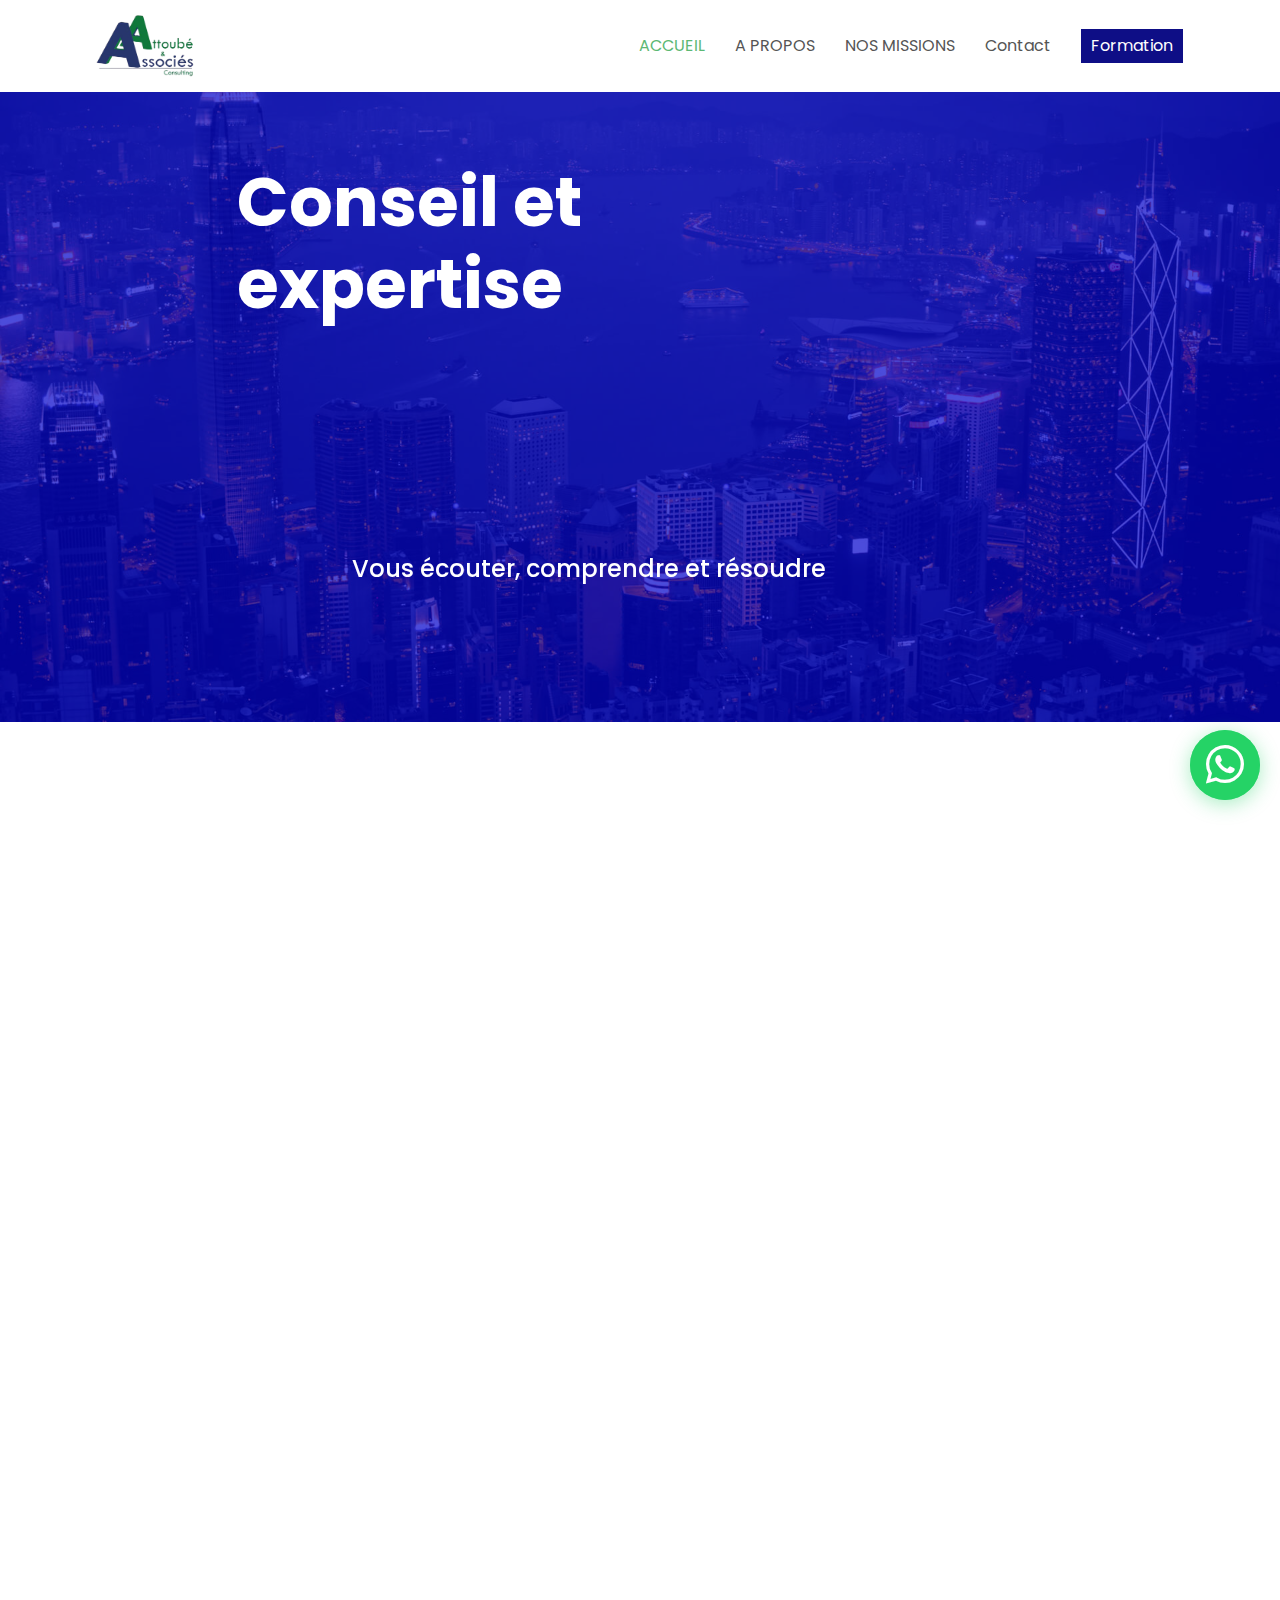
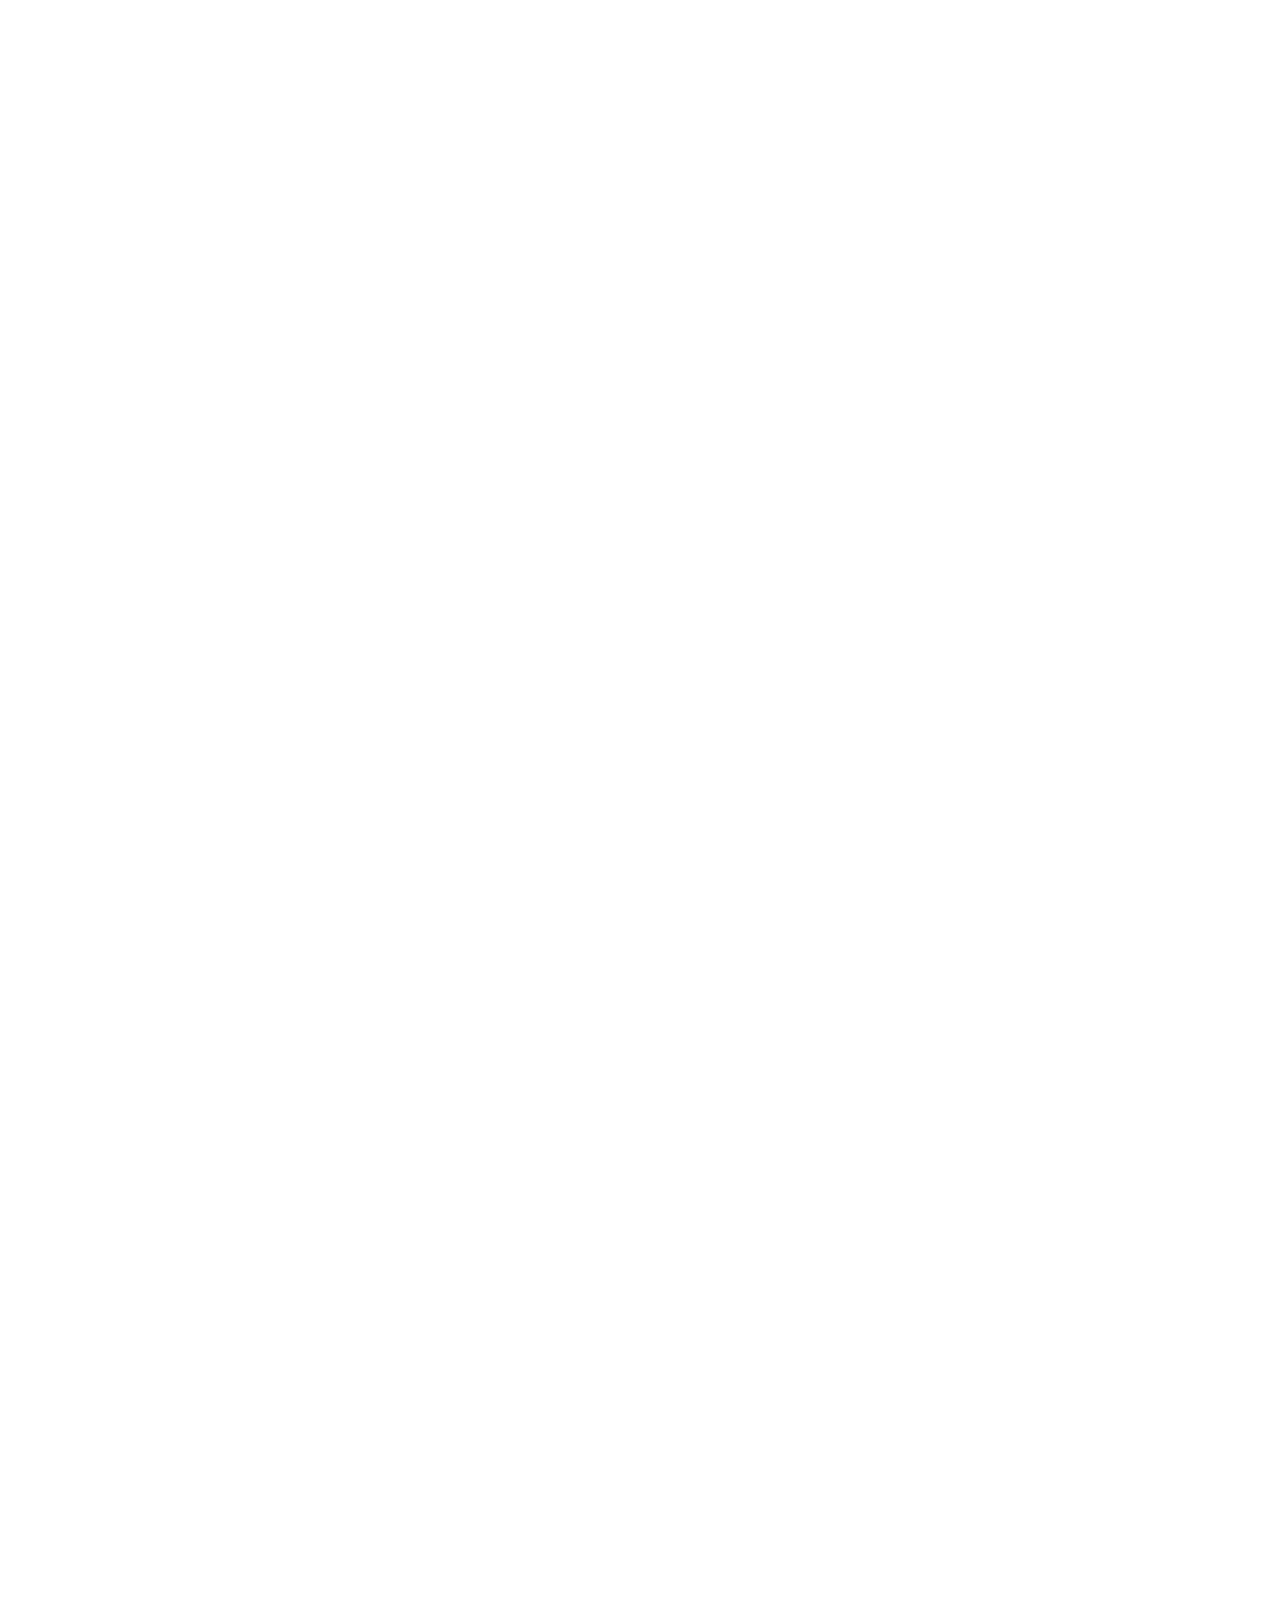
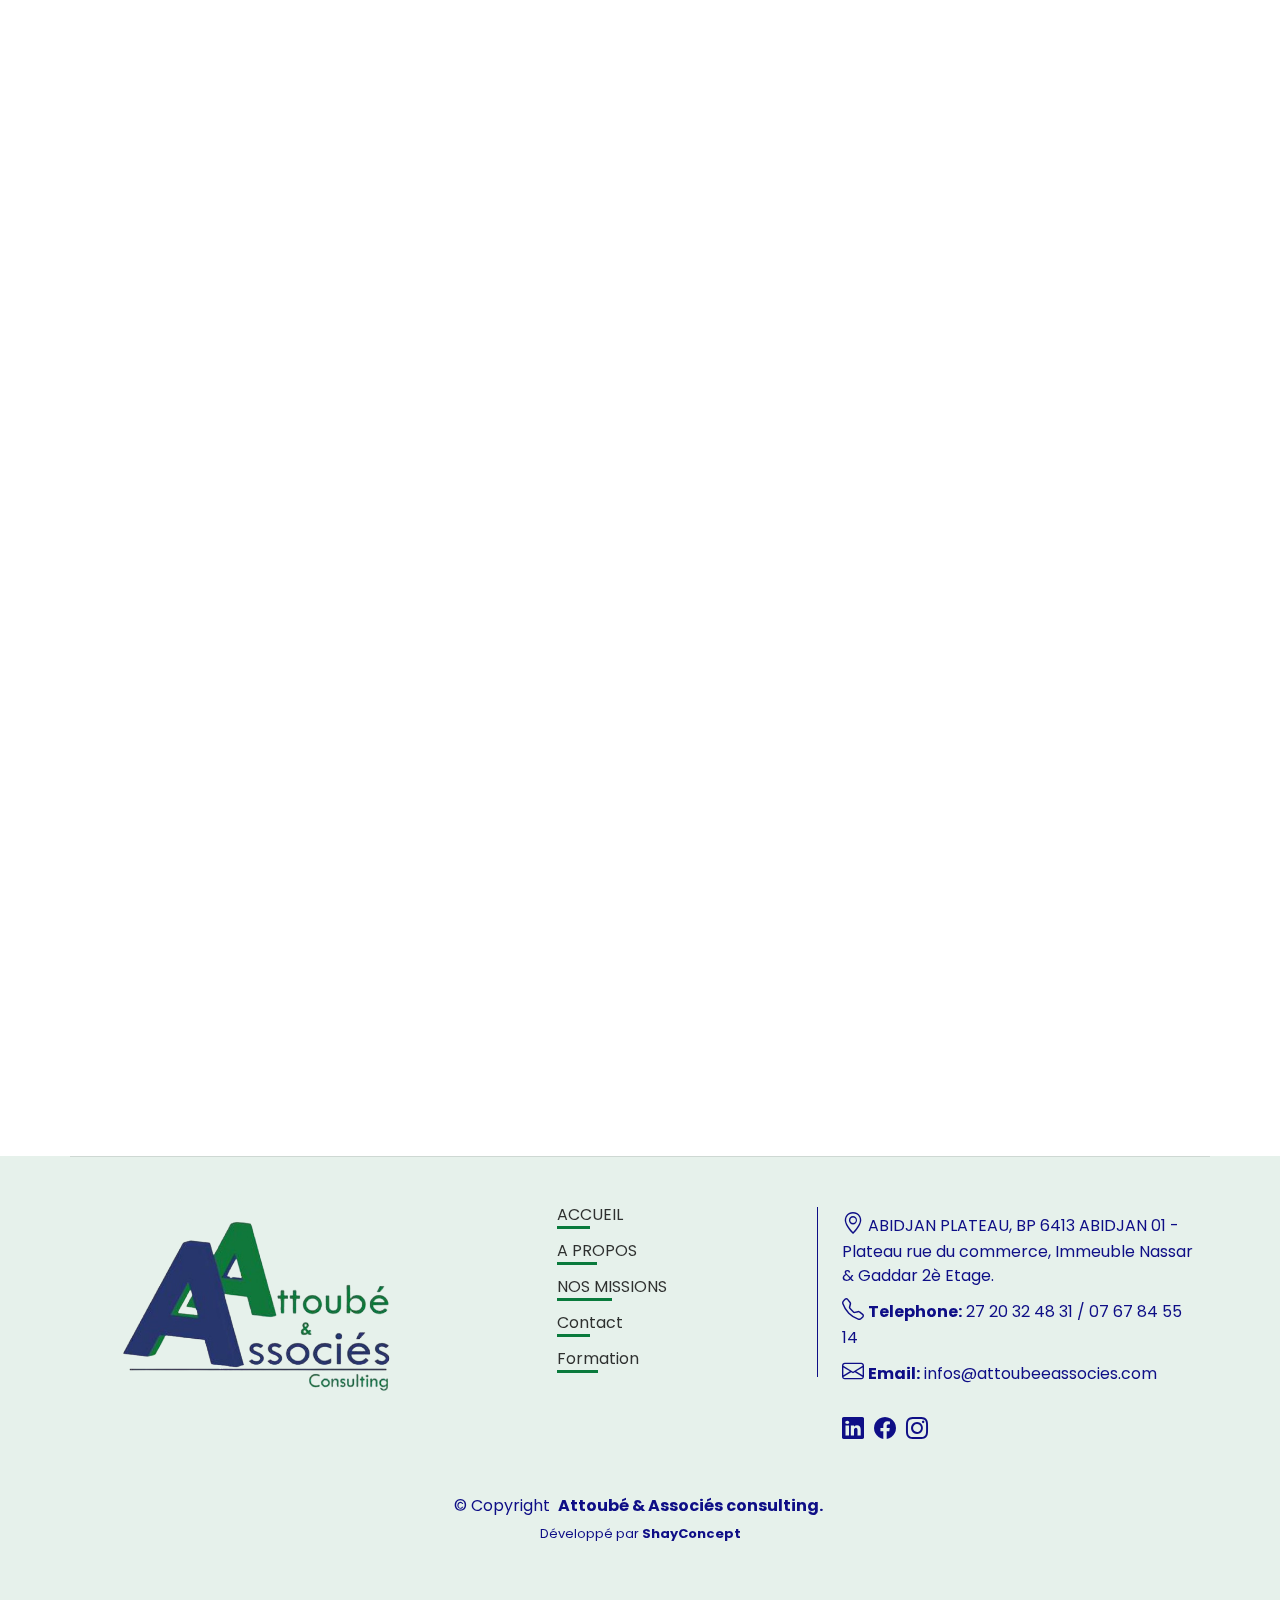
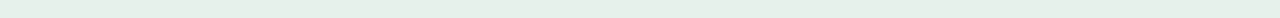
<file: index.html>
<!DOCTYPE html>
<html lang="en">

<head>
  <meta charset="utf-8">
  <meta content="width=device-width, initial-scale=1.0" name="viewport">
  <title>Index - Green Bootstrap Template</title>
  <meta name="description" content="">
  <meta name="keywords" content="">

  <!-- Favicons -->
  <link href="assets/img/favicon.png" rel="icon">
  <link href="assets/img/apple-touch-icon.png" rel="apple-touch-icon">

  <!-- Fonts -->
  <link href="https://fonts.googleapis.com" rel="preconnect">
  <link href="https://fonts.gstatic.com" rel="preconnect" crossorigin>
  <link href="https://fonts.googleapis.com/css2?family=Roboto:ital,wght@0,100;0,300;0,400;0,500;0,700;0,900;1,100;1,300;1,400;1,500;1,700;1,900&family=Poppins:ital,wght@0,100;0,200;0,300;0,400;0,500;0,600;0,700;0,800;0,900;1,100;1,200;1,300;1,400;1,500;1,600;1,700;1,800;1,900&family=Raleway:ital,wght@0,100;0,200;0,300;0,400;0,500;0,600;0,700;0,800;0,900;1,100;1,200;1,300;1,400;1,500;1,600;1,700;1,800;1,900&display=swap" rel="stylesheet">

  <!-- Vendor CSS Files -->
  <link href="assets/vendor/bootstrap/css/bootstrap.min.css" rel="stylesheet">
  <link href="assets/vendor/bootstrap-icons/bootstrap-icons.css" rel="stylesheet">
  <link href="assets/vendor/aos/aos.css" rel="stylesheet">
  <link href="assets/vendor/glightbox/css/glightbox.min.css" rel="stylesheet">
  <link href="assets/vendor/swiper/swiper-bundle.min.css" rel="stylesheet">

  <!-- Main CSS File -->
  <link href="assets/css/main1.css" rel="stylesheet">
</head>

<body class="index-page">

  <header id="header" class="header sticky-top">

    <div class="branding d-flex align-items-cente">

      <div class="container position-relative d-flex align-items-center justify-content-between">
        <a href="index.html" class="logo d-flex align-items-center">
           <img src="assets/img/logo.png" class="img-fluid"  alt="">
        </a>

        <nav id="navmenu" class="navmenu">
          <ul>
            <li><a href="#hero" class="active">ACCUEIL</a></li>
            <li><a href="#about">A PROPOS</a></li>
            <!-- <li><a href="#team">NOTRE EQUIPE</a></li>-->
            <li><a href="#services">NOS MISSIONS</a></li>
            <li><a href="#contact">Contact</a></li>
            <li><a href="#formation"><span class="formation">Formation</span></a></li>
          </ul>
          <i class="mobile-nav-toggle d-xl-none bi bi-list"></i>
        </nav>

      </div>

    </div>

  </header>

  <main class="main">

    <!-- Hero Section -->
    <section id="hero" class="hero section accent-background">

      <div id="hero-carousel" class="carousel slide">

        <div class="carousel-item active">
          <img src="assets/img/hero-carousel/hero-carousel-1.jpg" alt="">
          <div class="carousel-container">
            <div class="h2content" style="position: absolute; left:15%; top: -20px;">
            <h2>Conseil et expertise</h2>
            </div>
            <div class="scrolling-banner position-relative"  style="position: absolute; left:0; bottom: -150px; z-index: 3;">
                <div class="scrolling-text">
                  <h4>Vous écouter, comprendre et résoudre</h4> 
                </div>
            </div>
          </div>
        </div><!-- End Carousel Item -->

        <a class="carousel-control-prev" href="#hero-carousel" role="button" data-bs-slide="prev">
          <span class="carousel-control-prev-icon bi bi-chevron-left" aria-hidden="true"></span>
        </a>

        <a class="carousel-control-next" href="#hero-carousel" role="button" data-bs-slide="next">
          <span class="carousel-control-next-icon bi bi-chevron-right" aria-hidden="true"></span>
        </a>

        <ol class="carousel-indicators"></ol>

      </div>

    </section><!-- /Hero Section -->

    <!-- About Section -->
    <section id="about" class="about section">

      <!-- Section Title -->
      <div class="container section-title" data-aos="fade-up">
        <h2>À propos de nous</h2>
        <p>Nous vous accompagnons avec rigueur, confidentialité et expertise dans toutes les étapes clés de votre développement.</p>
      </div><!-- End Section Title -->

      <div class="container">

        <div class="row gy-4">
          <div class="col-lg-6 content aproposbg" data-aos="fade-up" data-aos-delay="200">
              <h3>Une expertise fiable au service de votre croissance.</h3>
              <p class="fst-italic">
                Depuis sa création, notre cabinet s'est donné pour mission de fournir un accompagnement de proximité, 
                rigoureux et confidentiel, à toutes les structures désireuses de mieux gérer leurs obligations comptables et financières.
              </p>
              <ul>
                  <li><i class="bi bi-check2-all"></i> <span><strong>Transparence</strong> : Chaque information vous est communiquée clairement.</span></li>
                  <li><i class="bi bi-check2-all"></i> <span><strong>Fiabilité</strong> : Un partenaire sur lequel vous pouvez compter.</span></li>
                  <li><i class="bi bi-check2-all"></i> <span><strong>Confidentialité</strong> : Vos données sont entre de bonnes mains.</span></li>
              </ul>
              <p>
                  Notre cabinet s'engage à vous fournir un accompagnement sur-mesure, basé sur l'écoute, la rigueur et la confidentialité.
                  Grâce à notre expertise, nous aidons chaque client à faire face à ses obligations comptables et fiscales avec sérénité.
              </p>
          </div>
          <div class="col-lg-6 position-relative align-self-start" data-aos="fade-up" data-aos-delay="100">
              <!-- Élément décoratif séparé -->
              <div class="borderleftbottom  d-none d-lg-block"></div>
          </div>
      </div>

      </div>

    </section><!-- /About Section -->
    <!-- Team Section -->
    <section id="team" class="team section light-background">

      <!-- Section Title -->
      <div class="container section-title" data-aos="fade-up">
        <h2>Notre equipe</h2>
      </div><!-- End Section Title -->

      <div class="container">

        <div class="row">

          

          <div class="col-lg-4 col-md-6 d-flex" data-aos="fade-up" data-aos-delay="200">
            <div class="member">
              <img src="assets/img/team/team-2.jpg" class="img-fluid rounded-pill" alt="">
              <div class="member-content">
                <h3>Equipe comptable</h3>
              </div>
            </div>
          </div><!-- End Team Member -->

          <div class="col-lg-4 col-md-6 d-flex" data-aos="fade-up" data-aos-delay="300">
            <div class="member">
              <img src="assets/img/team/team-3.jpeg" class="img-fluid rounded-pill" alt="">
              <div class="member-content">
                <h3>Equipe d'expert & de conseillers</h3>
              </div>
            </div>
          </div><!-- End Team Member -->
          <div class="col-lg-4 col-md-6 d-flex" data-aos="fade-up" data-aos-delay="100">
            <div class="member">
              <div class="member-content">
                <img src="assets/img/team/team-1.jpg" class="img-fluid  rounded-pill" alt="">
                <h3>Equipe de consultants</h3>
              </div>
            </div>
          </div><!-- End Team Member -->
        </div>

      </div>

    </section><!-- /Team Section -->

    <!-- Services Section -->
    <section id="services" class="services section">

      <!-- Section Title -->
      <div class="container section-title" data-aos="fade-up">
        <h2>NOS MISSION</h2>
        <p>Découvrez l’ensemble des services que nous proposons pour accompagner votre activité avec rigueur et expertise.</p>
      </div><!-- End Section Title -->

      <div class="container">
      <div class="row gy-4">

    <!-- Assistance comptable -->
    <div class="col-12 d-flex mt-0" data-aos="fade-up" data-aos-delay="100">
      <div class="service-item position-relative d-flex align-items-center text-start w-100">
        <div class="icon me-3"><i class="bi bi-person-badge icon"></i></div>
        <h4><span class="stretched-link">Assistance comptable</span></h4>
      </div>
    </div>

    <!-- Veille fiscale et sociale -->
    <div class="col-12 d-flex mt-0" data-aos="fade-up" data-aos-delay="200">
      <div class="service-item position-relative d-flex align-items-center text-start w-100">
        <div class="icon me-3"><i class="bi bi-clipboard-data icon"></i></div>
        <h4><span class="stretched-link">Veille fiscale et sociale</span></h4>
      </div>
    </div>

    <!-- Révision comptable -->
    <div class="col-12 d-flex mt-0" data-aos="fade-up" data-aos-delay="300">
      <div class="service-item position-relative d-flex align-items-center text-start w-100">
        <div class="icon me-3"><i class="bi bi-search icon"></i></div>
        <h4><span class="stretched-link">Révision comptable</span></h4>
      </div>
    </div>

    <!-- Pré-contrôle fiscal et social -->
    <div class="col-12 d-flex mt-0" data-aos="fade-up" data-aos-delay="400">
      <div class="service-item position-relative d-flex align-items-center text-start w-100">
        <div class="icon me-3"><i class="bi bi-shield-check icon"></i></div>
        <h4><span class="stretched-link">Pré-contrôle fiscal et social</span></h4>
      </div>
    </div>

    <!-- Étude -->
    <div class="col-12 d-flex" data-aos="fade-up" data-aos-delay="500">
      <div class="service-item position-relative d-flex align-items-center text-start w-100">
        <div class="icon me-3"><i class="bi bi-journal-text icon"></i></div>
        <h4><span class="stretched-link">Étude</span></h4>
      </div>
    </div>

    <!-- Audit -->
    <div class="col-12 d-flex" data-aos="fade-up" data-aos-delay="600">
      <div class="service-item position-relative d-flex align-items-center text-start w-100">
        <div class="icon me-3"><i class="bi bi-file-earmark-text icon"></i></div>
        <h4><span class="stretched-link">Audit</span></h4>
      </div>
    </div>

    <!-- Création d'entreprise -->
    <div class="col-12 d-flex" data-aos="fade-up" data-aos-delay="800">
      <div class="service-item position-relative d-flex align-items-center text-start w-100">
        <div class="icon me-3"><i class="bi bi-building icon"></i></div>
        <h4><span class="stretched-link">Création d'entreprise</span></h4>
      </div>
    </div>

    <!-- Conseil -->
    <div class="col-12 d-flex" data-aos="fade-up" data-aos-delay="900">
      <div class="service-item position-relative d-flex align-items-center text-start  w-100">
        <div class="icon me-3"><i class="bi bi-chat-dots icon"></i></div>
        <h4><span class="stretched-link">Conseil</span></h4>
      </div>
    </div>
    <!-- Formation -->
    <div class="col-12 d-flex" data-aos="fade-up" data-aos-delay="700">
      <div class="service-item position-relative d-flex align-items-center text-start  w-100">
        <div class="icon me-3"><i class="bi bi-mortarboard icon"></i></div>
        <h4><a href="#" class="stretched-link" id="formation-toggle">Formation</a></h4>
      </div>
    </div>

    <!-- Contenu Formation (caché par défaut) -->
    <div class="formation-details" id="formation-content">
      <div class="col-12 d-flex" data-aos="fade-up" data-aos-delay="200">
        <div class="service-item position-relative d-flex align-items-center text-start  w-100">
          <h4>Fiscalité & Lois sociales</h4>
        </div>
      </div>
      
      <div class="col-12 d-flex" data-aos="fade-up" data-aos-delay="300">
        <div class="service-item position-relative d-flex align-items-center text-start  w-100">
          <h4>Comptabilité</h4>
        </div>
      </div>
      
      <div class="col-12 d-flex" data-aos="fade-up" data-aos-delay="400">
        <div class="service-item position-relative d-flex align-items-center text-start  w-100">
          <h4>Gestion</h4>
        </div>
      </div>
      
      <div class="col-12 d-flex" data-aos="fade-up" data-aos-delay="500">
        <div class="service-item position-relative d-flex align-items-center  text-start w-100">
          <h4>Gestion de projet</h4>
        </div>
      </div>
    </div>

    </div>

      </div>
      </div>


    </section><!-- /Services Section -->
    
    <!-- Contact Section -->
    <section id="contact" class="contact section">

      <!-- Section Title -->
      <div class="container section-title" data-aos="fade-up">
        <h2>Contact</h2>
      <p>Vous avez une question, une demande spécifique ou souhaitez collaborer avec nous ? N’hésitez pas à nous écrire. Notre équipe vous répondra dans les plus brefs délais.</p>      </div><!-- End Section Title -->

      <div class="container" data-aos="fade-up" data-aos-delay="100">

        <div class="row gy-4">

          <div class="col-lg-5">

            <div class="info-wrap">
              <div class="info-item d-flex" data-aos="fade-up" data-aos-delay="200">
                <i class="bi bi-geo-alt flex-shrink-0"></i>
                <div>
                  <h3>Adresse</h3>
                  <p>ABIDJAN PLATEAU, BP 6413 ABIDJAN 01 - 
                    Plateau rue du commerce, Immeuble Nassar & Gaddar 2è Etage</p>
                </div>
              </div><!-- End Info Item -->

              <div class="info-item d-flex" data-aos="fade-up" data-aos-delay="300">
                <i class="bi bi-telephone flex-shrink-0"></i>
                <div>
                  <h3>Telephone</h3>
                  <p>+2250767845514</p>
                </div>
              </div><!-- End Info Item -->

              <div class="info-item d-flex" data-aos="fade-up" data-aos-delay="400">
                <i class="bi bi-envelope flex-shrink-0"></i>
                <div>
                  <h3>Email</h3>
                  <p>infos@attoubeeassocies.com</p>
                </div>
              </div><!-- End Info Item -->
            <iframe style="border:0; width: 100%; height: 300px;"  src="https://www.google.com/maps/embed?pb=!1m18!1m12!1m3!1d3972.6610680056137!2d-4.019684926277394!3d5.315458036024291!2m3!1f0!2f0!3f0!3m2!1i1024!2i768!4f13.1!3m3!1m2!1s0xfc1ebc64aeaaaab%3A0xc7a5ccd2b2ec8419!2sImmeuble%20Nassar!5e0!3m2!1sfr!2sci!4v1753572772423!5m2!1sfr!2sci" width="600" height="450" style="border:0;" allowfullscreen="" loading="lazy" referrerpolicy="no-referrer-when-downgrade"></iframe> 
            </div>
          </div>

          <div class="col-lg-7">
            <form action="forms/contact.php" method="post" class="php-email-form" data-aos="fade-up" data-aos-delay="200">
              <div class="row gy-4">

                <div class="col-md-6">
                  <input type="text" name="name" id="name-field" class="form-control" placeholder="NOM*" required="">
                </div>

                <div class="col-md-6">
                  <input type="text" class="form-control" name="entreprise" id="entreprise-field" placeholder="ENTREPRISE*" required="">
                </div>

                <div class="col-md-6">
                  <input type="email" class="form-control" name="email" id="email-field" placeholder="EMAIL*" required="">
                </div>
                <div class="col-md-6">
                  <input type="tel" class="form-control" name="phone" id="phone-field" placeholder="TELEPHONE*" required="">
                </div>
                <div class="col-md-12">
                  <textarea class="form-control" name="message" rows="10" id="message-field" placeholder="MESSAGE*" required=""></textarea>
                </div>

                <div class="col-md-12 text-center">
                  <div class="loading">Loading</div>
                  <div class="error-message"></div>
                  <div class="sent-message">Your message has been sent. Thank you!</div>

                  <button type="submit">Envoyer un message</button>
                </div>

              </div>
            </form>
          </div><!-- End Contact Form -->

        </div>

      </div>

    </section><!-- /Contact Section -->

  </main>


  <footer id="footer" class="footer dark-background">

    <div class="container footer-top">
      <div class="row gy-4">
        <div class="col-lg-5 col-md-12 footer-about">
            <img src="assets/img/logo.png"  height="200" width="auto" alt="">
        </div>

        <div class="col-lg-3 col-12 col-md-6 footer-links">
          <ul class="links-content">
            <li><a href="#hero" class="active">ACCUEIL</a></li>
            <li><a href="#about">A PROPOS</a></li>
           <!-- <li><a href="#team">NOTRE EQUIPE</a></li>-->
            <li><a href="#services">NOS MISSIONS</a></li>
            <li><a href="#contact">Contact</a></li>
            <li><a href="#formation">Formation</a></li>
          </ul>
        </div>

        <div class="col-lg-4 col-12 col-md-6 footer-contact text-center text-md-start">
          <p class="text-start"><i class="bi bi-geo-alt"></i>  ABIDJAN PLATEAU,
            BP 6413 ABIDJAN 01 - Plateau rue du commerce, Immeuble Nassar & Gaddar 2è Etage.</p>
          <p class="text-start"><i class="bi bi-telephone"></i>  <strong>Telephone:</strong> <span>27 20 32 48 31 / 07 67 84 55 14</span></p>
          <p class="text-start"><i class="bi bi-envelope"></i> <strong>  Email:</strong> <span>infos@attoubeeassocies.com</span></p>
          <div class="social-links d-flex mt-4">
            <a href=""><i class="bi bi-linkedin"></i></a>
            <a href=""><i class="bi bi-facebook"></i></a>
            <a href=""><i class="bi bi-instagram"></i></a>
          </div>
        </div>

      </div>
    </div>
    <div class="container copyright text-center mt-4">
      <p>© <span>Copyright</span> <strong class="px-1 sitename">Attoubé & Associés consulting.</strong></p>
      <div class="credits">
        Développé par <a href="#">ShayConcept</a>
      </div>
    </div>
  </footer>
    <div class="whatsapp-float">
        <a href="https://wa.me/+2250767845514" class="whatsapp-button" id="whatsapp-btn">
            <i class="bi bi-whatsapp"></i>
        </a>
    </div>
  <!-- Scroll Top -->
  <a href="#" id="scroll-top" class="scroll-top d-flex align-items-center justify-content-center"><i class="bi bi-arrow-up-short"></i></a>

  <!-- Preloader -->
  <div id="preloader"></div>

  <!-- Vendor JS Files -->
  <script src="assets/vendor/bootstrap/js/bootstrap.bundle.min.js"></script>
  <script src="assets/vendor/php-email-form/validate.js"></script>
  <script src="assets/vendor/aos/aos.js"></script>
  <script src="assets/vendor/glightbox/js/glightbox.min.js"></script>
  <script src="assets/vendor/swiper/swiper-bundle.min.js"></script>
  <script src="assets/vendor/imagesloaded/imagesloaded.pkgd.min.js"></script>
  <script src="assets/vendor/isotope-layout/isotope.pkgd.min.js"></script>

  <!-- Main JS File -->
  <script src="assets/js/main.js"></script>

</body>

</html>
</file>
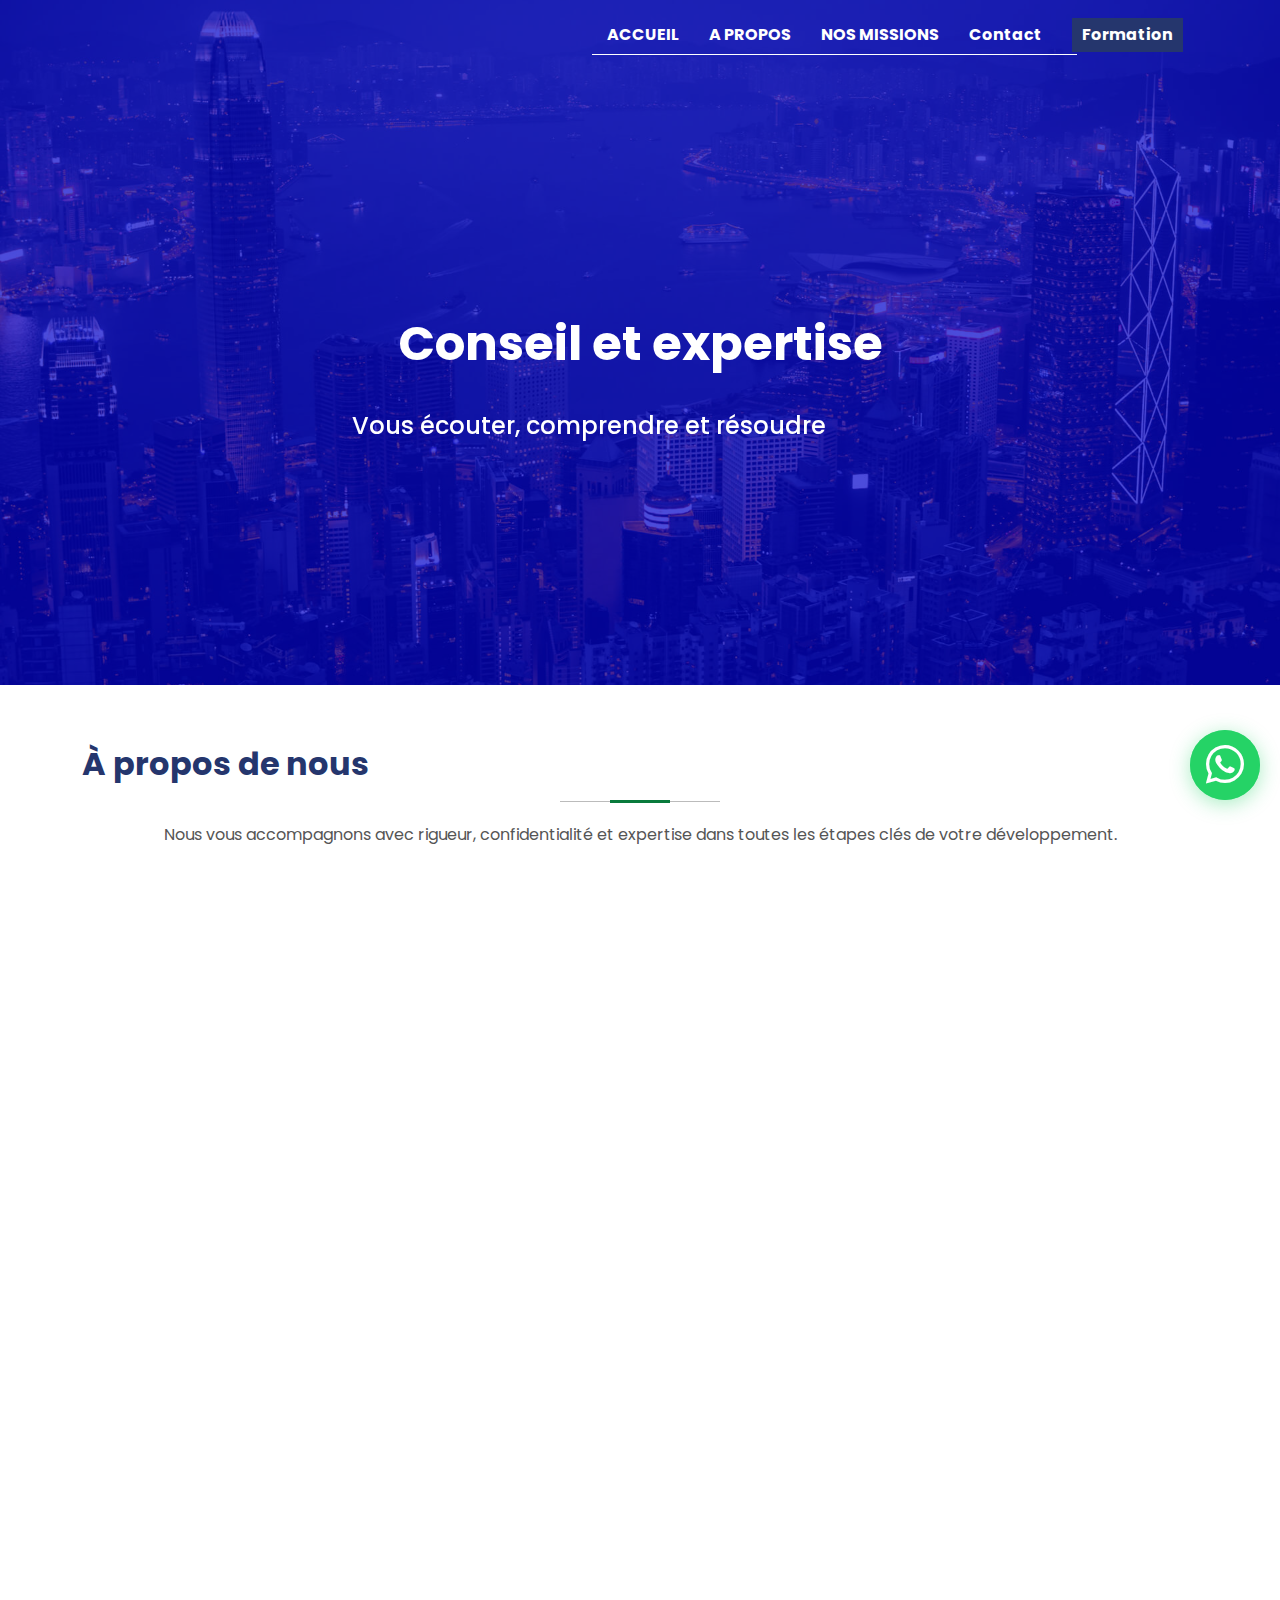
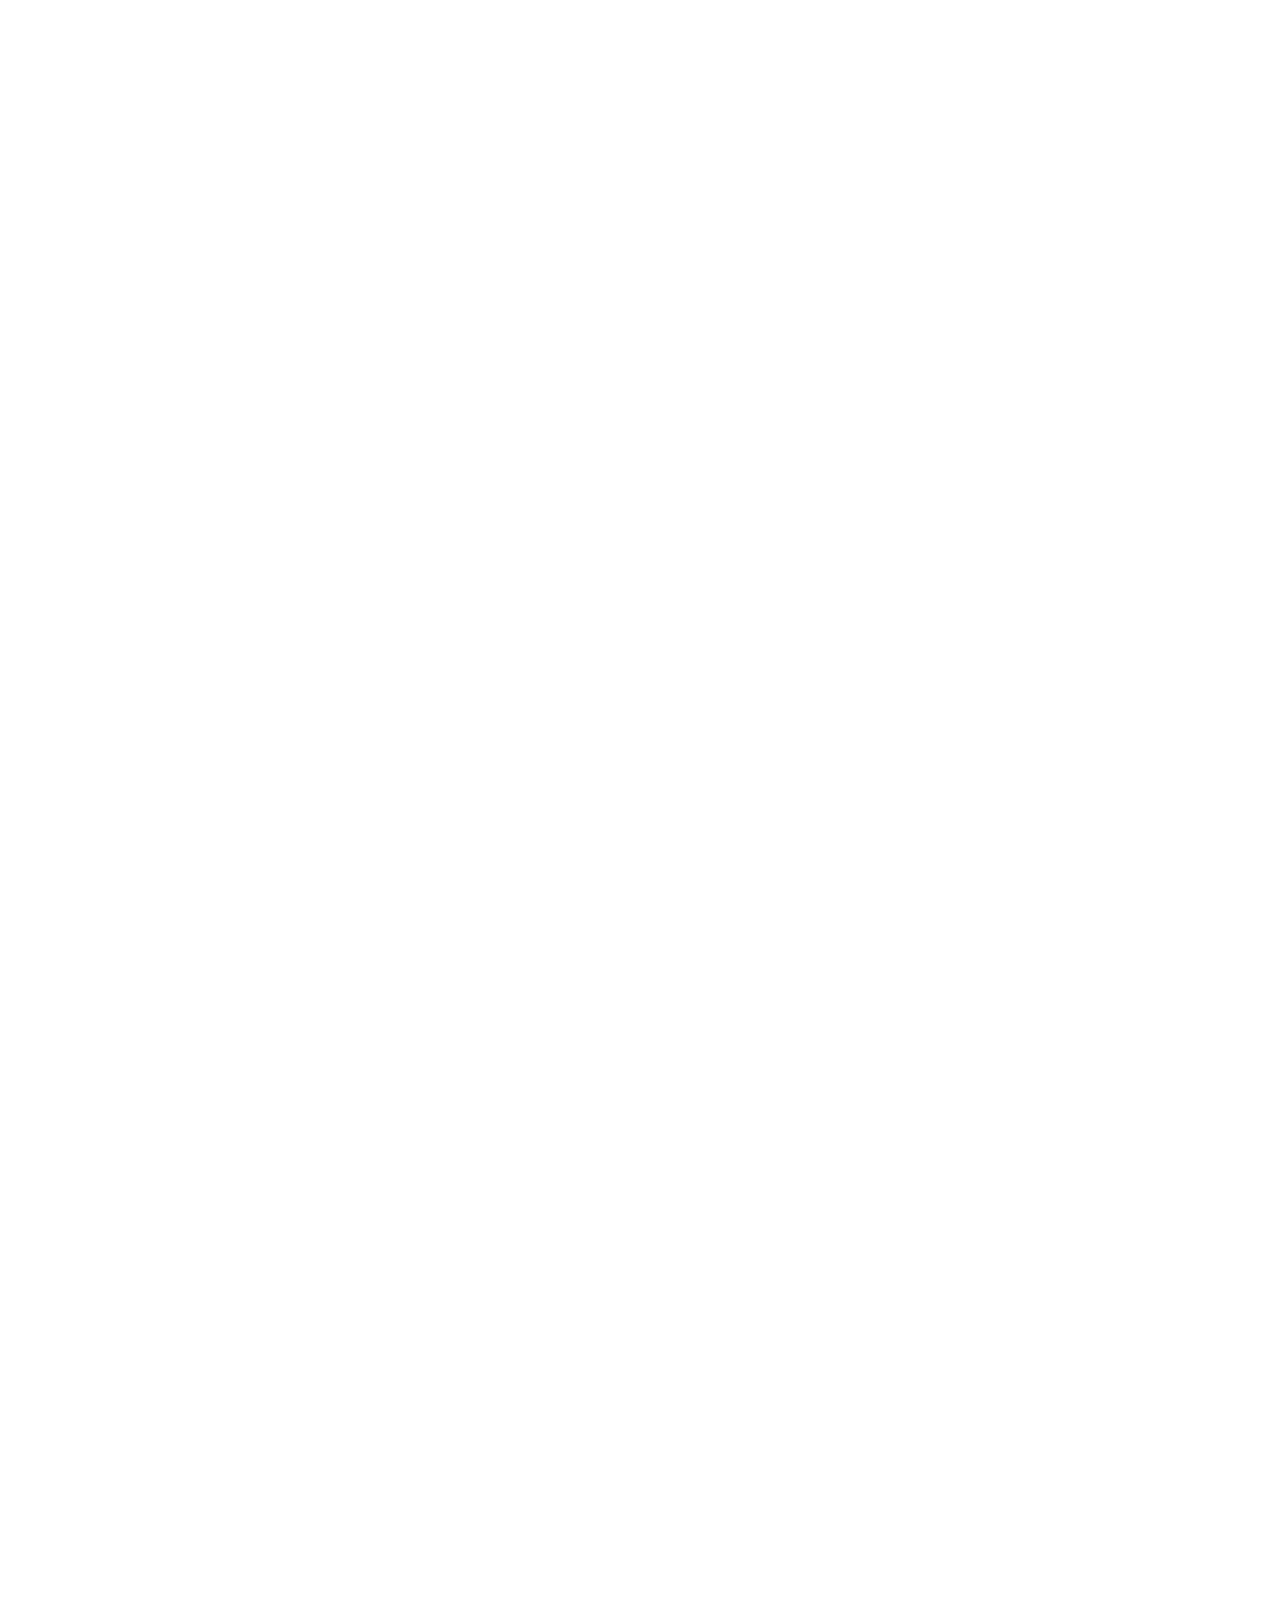
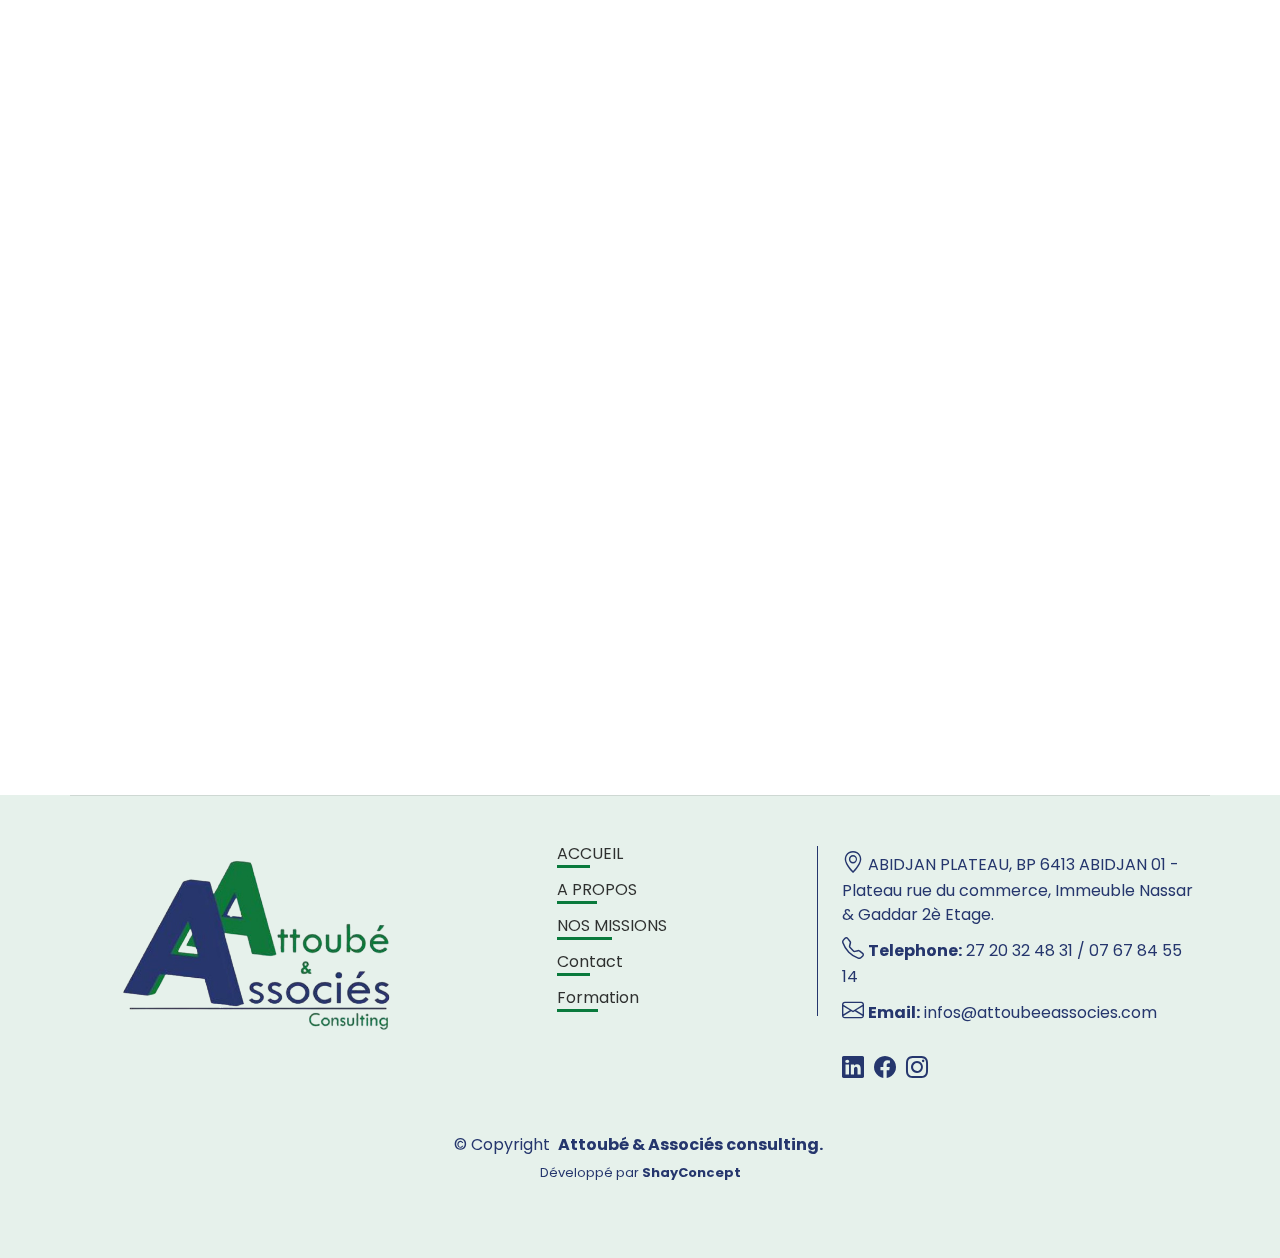
<file: autre.html>
<!DOCTYPE html>
<html lang="en">

<head>
  <meta charset="utf-8">
  <meta content="width=device-width, initial-scale=1.0" name="viewport">
  <title>Index - Green Bootstrap Template</title>
  <meta name="description" content="">
  <meta name="keywords" content="">

  <!-- Favicons -->
  <link href="assets/img/favicon.png" rel="icon">
  <link href="assets/img/apple-touch-icon.png" rel="apple-touch-icon">

  <!-- Fonts -->
  <link href="https://fonts.googleapis.com" rel="preconnect">
  <link href="https://fonts.gstatic.com" rel="preconnect" crossorigin>
  <link href="https://fonts.googleapis.com/css2?family=Roboto:ital,wght@0,100;0,300;0,400;0,500;0,700;0,900;1,100;1,300;1,400;1,500;1,700;1,900&family=Poppins:ital,wght@0,100;0,200;0,300;0,400;0,500;0,600;0,700;0,800;0,900;1,100;1,200;1,300;1,400;1,500;1,600;1,700;1,800;1,900&family=Raleway:ital,wght@0,100;0,200;0,300;0,400;0,500;0,600;0,700;0,800;0,900;1,100;1,200;1,300;1,400;1,500;1,600;1,700;1,800;1,900&display=swap" rel="stylesheet">

  <!-- Vendor CSS Files -->
  <link href="assets/vendor/bootstrap/css/bootstrap.min.css" rel="stylesheet">
  <link href="assets/vendor/bootstrap-icons/bootstrap-icons.css" rel="stylesheet">
  <link href="assets/vendor/aos/aos.css" rel="stylesheet">
  <link href="assets/vendor/glightbox/css/glightbox.min.css" rel="stylesheet">
  <link href="assets/vendor/swiper/swiper-bundle.min.css" rel="stylesheet">

  <!-- Main CSS File -->
  <link href="assets/css/main2.css" rel="stylesheet">
</head>

<body class="index-page">





  <main class="main">

    <!-- Hero Section -->
    <section id="hero" class="hero section accent-background">
    <div class="branding d-flex align-items-cente">

      <div class="container position-relative d-flex align-items-center justify-content-end">
        <nav id="navmenu" class="navmenu">
          <ul>
            <li><a href="#hero" class="active">ACCUEIL</a></li>
            <li><a href="#about">A PROPOS</a></li>
            <!-- <li><a href="#team">NOTRE EQUIPE</a></li>-->
            <li><a href="#services">NOS MISSIONS</a></li>
            <li><a href="#contact">Contact</a></li>
            <li><a href="#formation"><span class="formation">Formation</span></a></li>
          </ul>
          <i class="mobile-nav-toggle d-xl-none bi bi-list"></i>
        </nav>

      </div>

    </div>
      <div id="hero-carousel" class="carousel slide">

        <div class="carousel-item active">
          <div class="carousel-container">
            <h2 class="text-start">Conseil et expertise</h2>
            <div class="scrolling-banner position-relative">
                <div class="scrolling-text">
                  <h4>Vous écouter, comprendre et résoudre</h4> 
                </div>
            </div>
          </div>
        </div><!-- End Carousel Item -->

        <a class="carousel-control-prev" href="#hero-carousel" role="button" data-bs-slide="prev">
          <span class="carousel-control-prev-icon bi bi-chevron-left" aria-hidden="true"></span>
        </a>

        <a class="carousel-control-next" href="#hero-carousel" role="button" data-bs-slide="next">
          <span class="carousel-control-next-icon bi bi-chevron-right" aria-hidden="true"></span>
        </a>

        <ol class="carousel-indicators"></ol>

      </div>

    </section><!-- /Hero Section -->

    <!-- About Section -->
    <section id="about" class="about section">

      <!-- Section Title -->
      <div class="container section-title" data-aos="fade-up">
        <h2>À propos de nous</h2>
        <p>Nous vous accompagnons avec rigueur, confidentialité et expertise dans toutes les étapes clés de votre développement.</p>
      </div><!-- End Section Title -->

      <div class="container">

        <div class="row gy-4">
          <div class="col-lg-6 content aproposbg" data-aos="fade-up" data-aos-delay="200">
              <h3>Une expertise fiable au service de votre croissance.</h3>
              <p class="fst-italic">
                Depuis sa création, notre cabinet s'est donné pour mission de fournir un accompagnement de proximité, 
                rigoureux et confidentiel, à toutes les structures désireuses de mieux gérer leurs obligations comptables et financières.
              </p>
              <ul>
                  <li><i class="bi bi-check2-all"></i> <span><strong>Transparence</strong> : Chaque information vous est communiquée clairement.</span></li>
                  <li><i class="bi bi-check2-all"></i> <span><strong>Fiabilité</strong> : Un partenaire sur lequel vous pouvez compter.</span></li>
                  <li><i class="bi bi-check2-all"></i> <span><strong>Confidentialité</strong> : Vos données sont entre de bonnes mains.</span></li>
              </ul>
              <p>
                  Notre cabinet s'engage à vous fournir un accompagnement sur-mesure, basé sur l'écoute, la rigueur et la confidentialité.
                  Grâce à notre expertise, nous aidons chaque client à faire face à ses obligations comptables et fiscales avec sérénité.
              </p>
          </div>
          <div class="col-lg-6 position-relative align-self-start" data-aos="fade-up" data-aos-delay="100">
              <!-- Élément décoratif séparé -->
              <div class="borderleftbottom  d-none d-lg-block"></div>
          </div>
      </div>

      </div>

    </section><!-- /About Section -->
    <!-- Team Section -->
    <section id="team" class="team section light-background">

      <!-- Section Title -->
      <div class="container section-title" data-aos="fade-up">
        <h2>Notre equipe</h2>
      </div><!-- End Section Title -->

      <div class="container">

        <div class="row">

          

          <div class="col-lg-4 col-md-6 d-flex" data-aos="fade-up" data-aos-delay="200">
            <div class="member">
              <img src="assets/img/team/team-1.jpg" class="img-fluid  rounded-pill" alt="">
              <div class="member-content">
                <!-- <h4>Sarah Jhinson</h4>-->
                <h3>Equipe comptable</h3>
              </div>
            </div>
          </div><!-- End Team Member -->

          <div class="col-lg-4 col-md-6 d-flex" data-aos="fade-up" data-aos-delay="300">
            <div class="member">
              <img src="assets/img/team/team-3.jpeg" class="img-fluid rounded-pill" alt="">
              <div class="member-content">
                <!-- <h4>Sarah Jhinson</h4>-->
                <h3>Equipe d'expert & de conseillers</h3>
              </div>
            </div>
          </div><!-- End Team Member -->
          <div class="col-lg-4 col-md-6 d-flex" data-aos="fade-up" data-aos-delay="100">
            <div class="member">
              <img src="assets/img/team/team-2.jpg" class="img-fluid rounded-pill" alt="">
              <div class="member-content">
                <!-- <h4>Sarah Jhinson</h4>-->
                <h3>Equipe de consultants</h3>
              </div>
            </div>
          </div><!-- End Team Member -->
        </div>

      </div>

    </section><!-- /Team Section -->

    <!-- Services Section -->
    <section id="services" class="services section">

      <!-- Section Title -->
      <div class="container section-title" data-aos="fade-up">
        <h2>NOS MISSION</h2>
      </div><!-- End Section Title -->

      <div class="container">
      <div class="row gy-4">

    <!-- Assistance comptable -->
    <div class="col-12 d-flex mt-0" data-aos="fade-up" data-aos-delay="100">
      <div class="service-item position-relative d-flex align-items-center text-start w-100">
        <div class="icon me-3"><i class="bi bi-person-badge icon"></i></div>
        <h4><span class="stretched-link">Assistance comptable</span></h4>
      </div>
    </div>

    <!-- Veille fiscale et sociale -->
    <div class="col-12 d-flex mt-0" data-aos="fade-up" data-aos-delay="200">
      <div class="service-item position-relative d-flex align-items-center text-start w-100">
        <div class="icon me-3"><i class="bi bi-clipboard-data icon"></i></div>
        <h4><span class="stretched-link">Veille fiscale et sociale</span></h4>
      </div>
    </div>

    <!-- Révision comptable -->
    <div class="col-12 d-flex mt-0" data-aos="fade-up" data-aos-delay="300">
      <div class="service-item position-relative d-flex align-items-center text-start w-100">
        <div class="icon me-3"><i class="bi bi-search icon"></i></div>
        <h4><span class="stretched-link">Révision comptable</span></h4>
      </div>
    </div>

    <!-- Pré-contrôle fiscal et social -->
    <div class="col-12 d-flex mt-0" data-aos="fade-up" data-aos-delay="400">
      <div class="service-item position-relative d-flex align-items-center text-start w-100">
        <div class="icon me-3"><i class="bi bi-shield-check icon"></i></div>
        <h4><span class="stretched-link">Pré-contrôle fiscal et social</span></h4>
      </div>
    </div>

    <!-- Étude -->
    <div class="col-12 d-flex" data-aos="fade-up" data-aos-delay="500">
      <div class="service-item position-relative d-flex align-items-center text-start w-100">
        <div class="icon me-3"><i class="bi bi-journal-text icon"></i></div>
        <h4><span class="stretched-link">Étude</span></h4>
      </div>
    </div>

    <!-- Audit -->
    <div class="col-12 d-flex" data-aos="fade-up" data-aos-delay="600">
      <div class="service-item position-relative d-flex align-items-center text-start w-100">
        <div class="icon me-3"><i class="bi bi-file-earmark-text icon"></i></div>
        <h4><span class="stretched-link">Audit</span></h4>
      </div>
    </div>

    <!-- Création d'entreprise -->
    <div class="col-12 d-flex" data-aos="fade-up" data-aos-delay="800">
      <div class="service-item position-relative d-flex align-items-center text-start w-100">
        <div class="icon me-3"><i class="bi bi-building icon"></i></div>
        <h4><span class="stretched-link">Création d'entreprise</span></h4>
      </div>
    </div>

    <!-- Conseil -->
    <div class="col-12 d-flex" data-aos="fade-up" data-aos-delay="900">
      <div class="service-item position-relative d-flex align-items-center text-start  w-100">
        <div class="icon me-3"><i class="bi bi-chat-dots icon"></i></div>
        <h4><span class="stretched-link">Conseil</span></h4>
      </div>
    </div>
    <!-- Formation -->
    <div class="col-12 d-flex" data-aos="fade-up" data-aos-delay="700">
      <div class="service-item position-relative d-flex align-items-center text-start  w-100">
        <div class="icon me-3"><i class="bi bi-mortarboard icon"></i></div>
        <h4><a href="#" class="stretched-link" id="formation-toggle">Formation</a></h4>
      </div>
    </div>

    <!-- Contenu Formation (caché par défaut) -->
    <div class="formation-details" id="formation-content">
      <div class="col-12 d-flex" data-aos="fade-up" data-aos-delay="200">
        <div class="service-item position-relative d-flex align-items-center text-start  w-100">
          <h4>Fiscalité & Lois sociales</h4>
        </div>
      </div>
      
      <div class="col-12 d-flex" data-aos="fade-up" data-aos-delay="300">
        <div class="service-item position-relative d-flex align-items-center text-start  w-100">
          <h4>Comptabilité</h4>
        </div>
      </div>
      
      <div class="col-12 d-flex" data-aos="fade-up" data-aos-delay="400">
        <div class="service-item position-relative d-flex align-items-center text-start  w-100">
          <h4>Gestion</h4>
        </div>
      </div>
      
      <div class="col-12 d-flex" data-aos="fade-up" data-aos-delay="500">
        <div class="service-item position-relative d-flex align-items-center  text-start w-100">
          <h4>Gestion de projet</h4>
        </div>
      </div>
    </div>

    </div>

      </div>
      </div>


    </section><!-- /Services Section -->
    
    <!-- Contact Section -->
    <section id="contact" class="contact section">

      <!-- Section Title -->
      <div class="container section-title" data-aos="fade-up">
        <h2>Contact</h2>

      <div class="container" data-aos="fade-up" data-aos-delay="100">

        <div class="row gy-4">

          <div class="col-lg-127">
            <form action="forms/contact.php" method="post" class="php-email-form" data-aos="fade-up" data-aos-delay="200">
              <div class="row gy-4">

                <div class="col-md-6">
                  <input type="text" name="name" id="name-field" class="form-control" placeholder="NOM*" required="">
                </div>

                <div class="col-md-6">
                  <input type="text" class="form-control" name="entreprise" id="entreprise-field" placeholder="ENTREPRISE*" required="">
                </div>

                <div class="col-md-6">
                  <input type="email" class="form-control" name="email" id="email-field" placeholder="EMAIL*" required="">
                </div>
                <div class="col-md-6">
                  <input type="tel" class="form-control" name="phone" id="phone-field" placeholder="TELEPHONE*" required="">
                </div>
                <div class="col-md-7">
                  <textarea class="form-control" name="message" rows="10" id="message-field" placeholder="MESSAGE*" required=""></textarea>
                </div>

                <div class="col-md-5 text-center">
                  <button type="submit">Envoyer</button>
                </div>

              </div>
            </form>
          </div><!-- End Contact Form -->

        </div>

      </div>

    </section><!-- /Contact Section -->

  </main>


  <footer id="footer" class="footer dark-background">

    <div class="container footer-top">
      <div class="row gy-4">
        <div class="col-lg-5 col-md-12 footer-about">
            <img src="assets/img/logo.png"  height="200" width="auto" alt="">
        </div>

        <div class="col-lg-3 col-12 col-md-6 footer-links">
          <ul class="links-content">
            <li><a href="#hero" class="active">ACCUEIL</a></li>
            <li><a href="#about">A PROPOS</a></li>
           <!-- <li><a href="#team">NOTRE EQUIPE</a></li>-->
            <li><a href="#services">NOS MISSIONS</a></li>
            <li><a href="#contact">Contact</a></li>
            <li><a href="#formation">Formation</a></li>
          </ul>
        </div>

        <div class="col-lg-4 col-12 col-md-6 footer-contact text-center text-md-start">
          <p class="text-start"><i class="bi bi-geo-alt"></i>  ABIDJAN PLATEAU,
            BP 6413 ABIDJAN 01 - Plateau rue du commerce, Immeuble Nassar & Gaddar 2è Etage.</p>
          <p class="text-start"><i class="bi bi-telephone"></i>  <strong>Telephone:</strong> <span>27 20 32 48 31 / 07 67 84 55 14</span></p>
          <p class="text-start"><i class="bi bi-envelope"></i> <strong>  Email:</strong> <span>infos@attoubeeassocies.com</span></p>
          <div class="social-links d-flex mt-4">
            <a href=""><i class="bi bi-linkedin"></i></a>
            <a href=""><i class="bi bi-facebook"></i></a>
            <a href=""><i class="bi bi-instagram"></i></a>
          </div>
        </div>

      </div>
    </div>
    <div class="container copyright text-center mt-4">
      <p>© <span>Copyright</span> <strong class="px-1 sitename">Attoubé & Associés consulting.</strong></p>
      <div class="credits">
        Développé par <a href="#">ShayConcept</a>
      </div>
    </div>
  </footer>
    <div class="whatsapp-float">
        <a href="https://wa.me/+2250767845514" class="whatsapp-button" id="whatsapp-btn">
            <i class="bi bi-whatsapp"></i>
        </a>
    </div>
  <!-- Scroll Top -->
  <a href="#" id="scroll-top" class="scroll-top d-flex align-items-center justify-content-center"><i class="bi bi-arrow-up-short"></i></a>

  <!-- Preloader -->
  <div id="preloader"></div>

  <!-- Vendor JS Files -->
  <script src="assets/vendor/bootstrap/js/bootstrap.bundle.min.js"></script>
  <script src="assets/vendor/php-email-form/validate.js"></script>
  <script src="assets/vendor/aos/aos.js"></script>
  <script src="assets/vendor/glightbox/js/glightbox.min.js"></script>
  <script src="assets/vendor/swiper/swiper-bundle.min.js"></script>
  <script src="assets/vendor/imagesloaded/imagesloaded.pkgd.min.js"></script>
  <script src="assets/vendor/isotope-layout/isotope.pkgd.min.js"></script>

  <!-- Main JS File -->
  <script src="assets/js/main.js"></script>

</body>

</html>
</file>
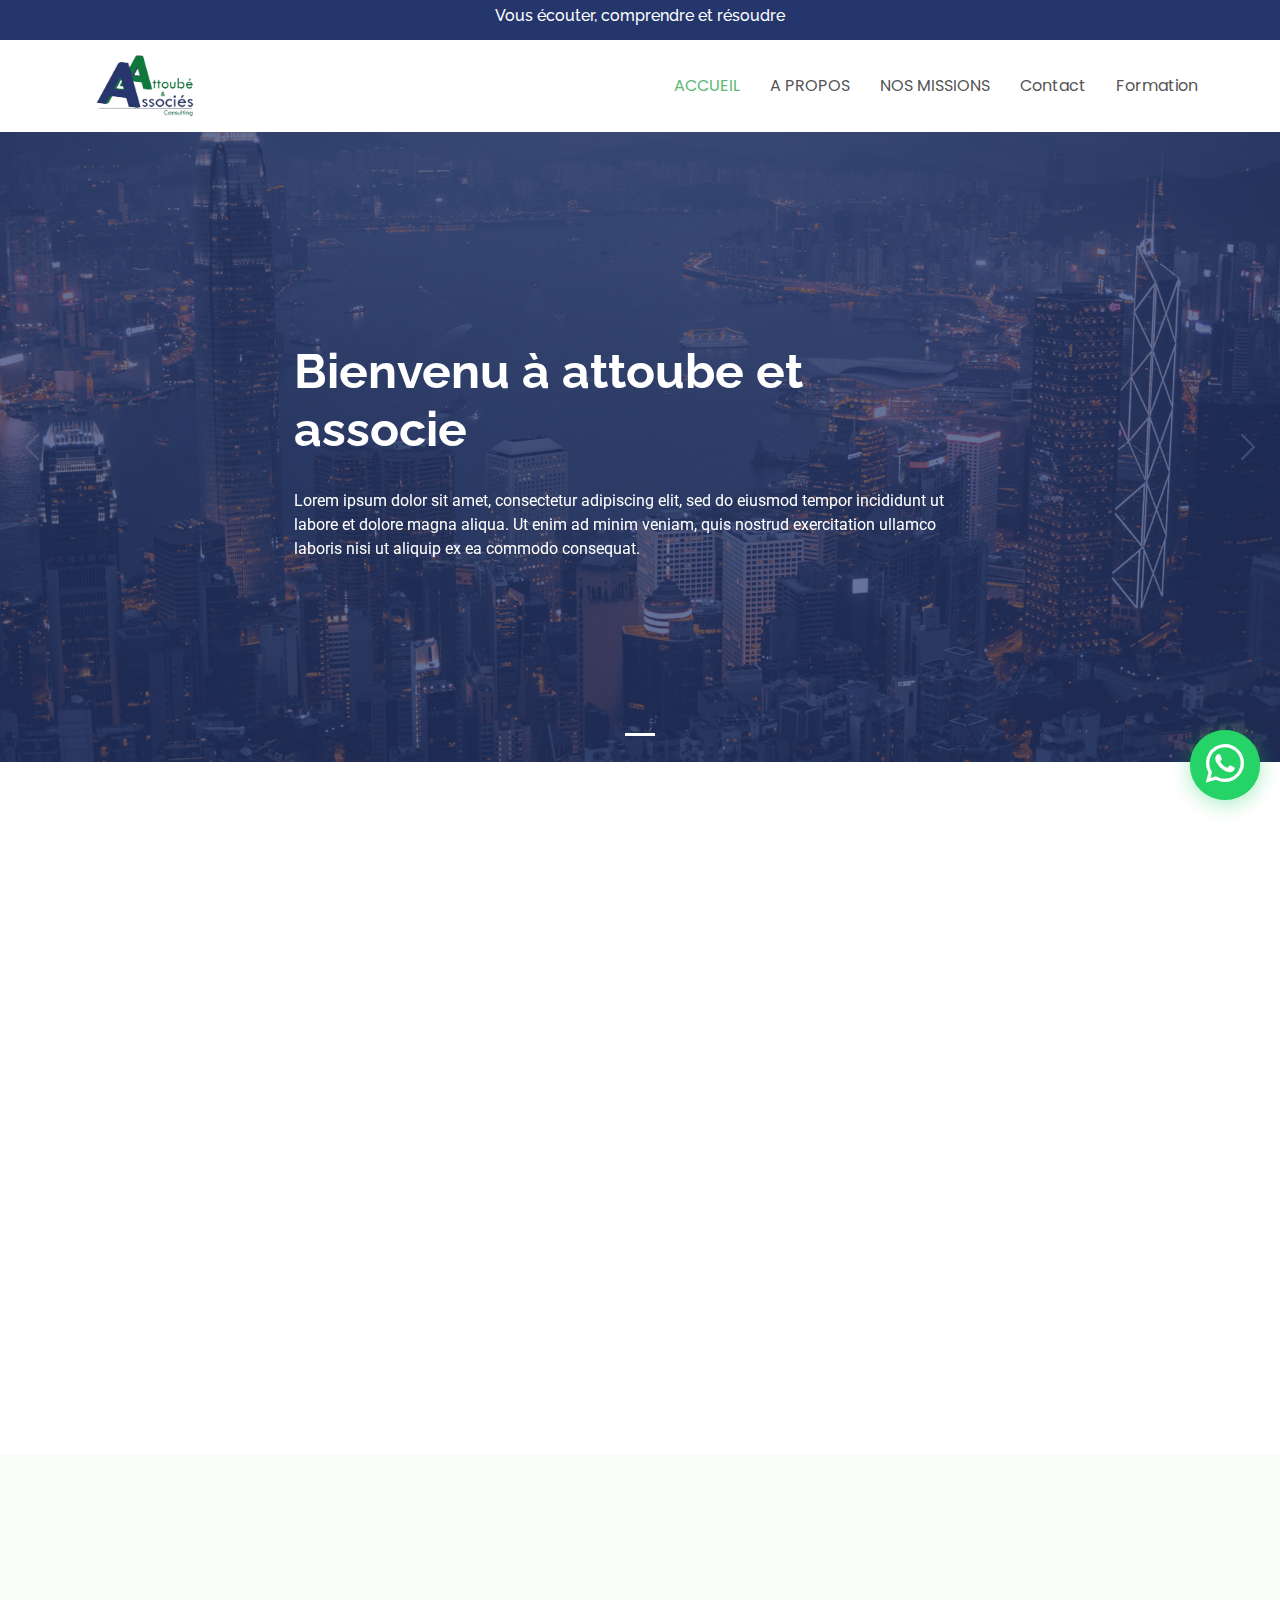
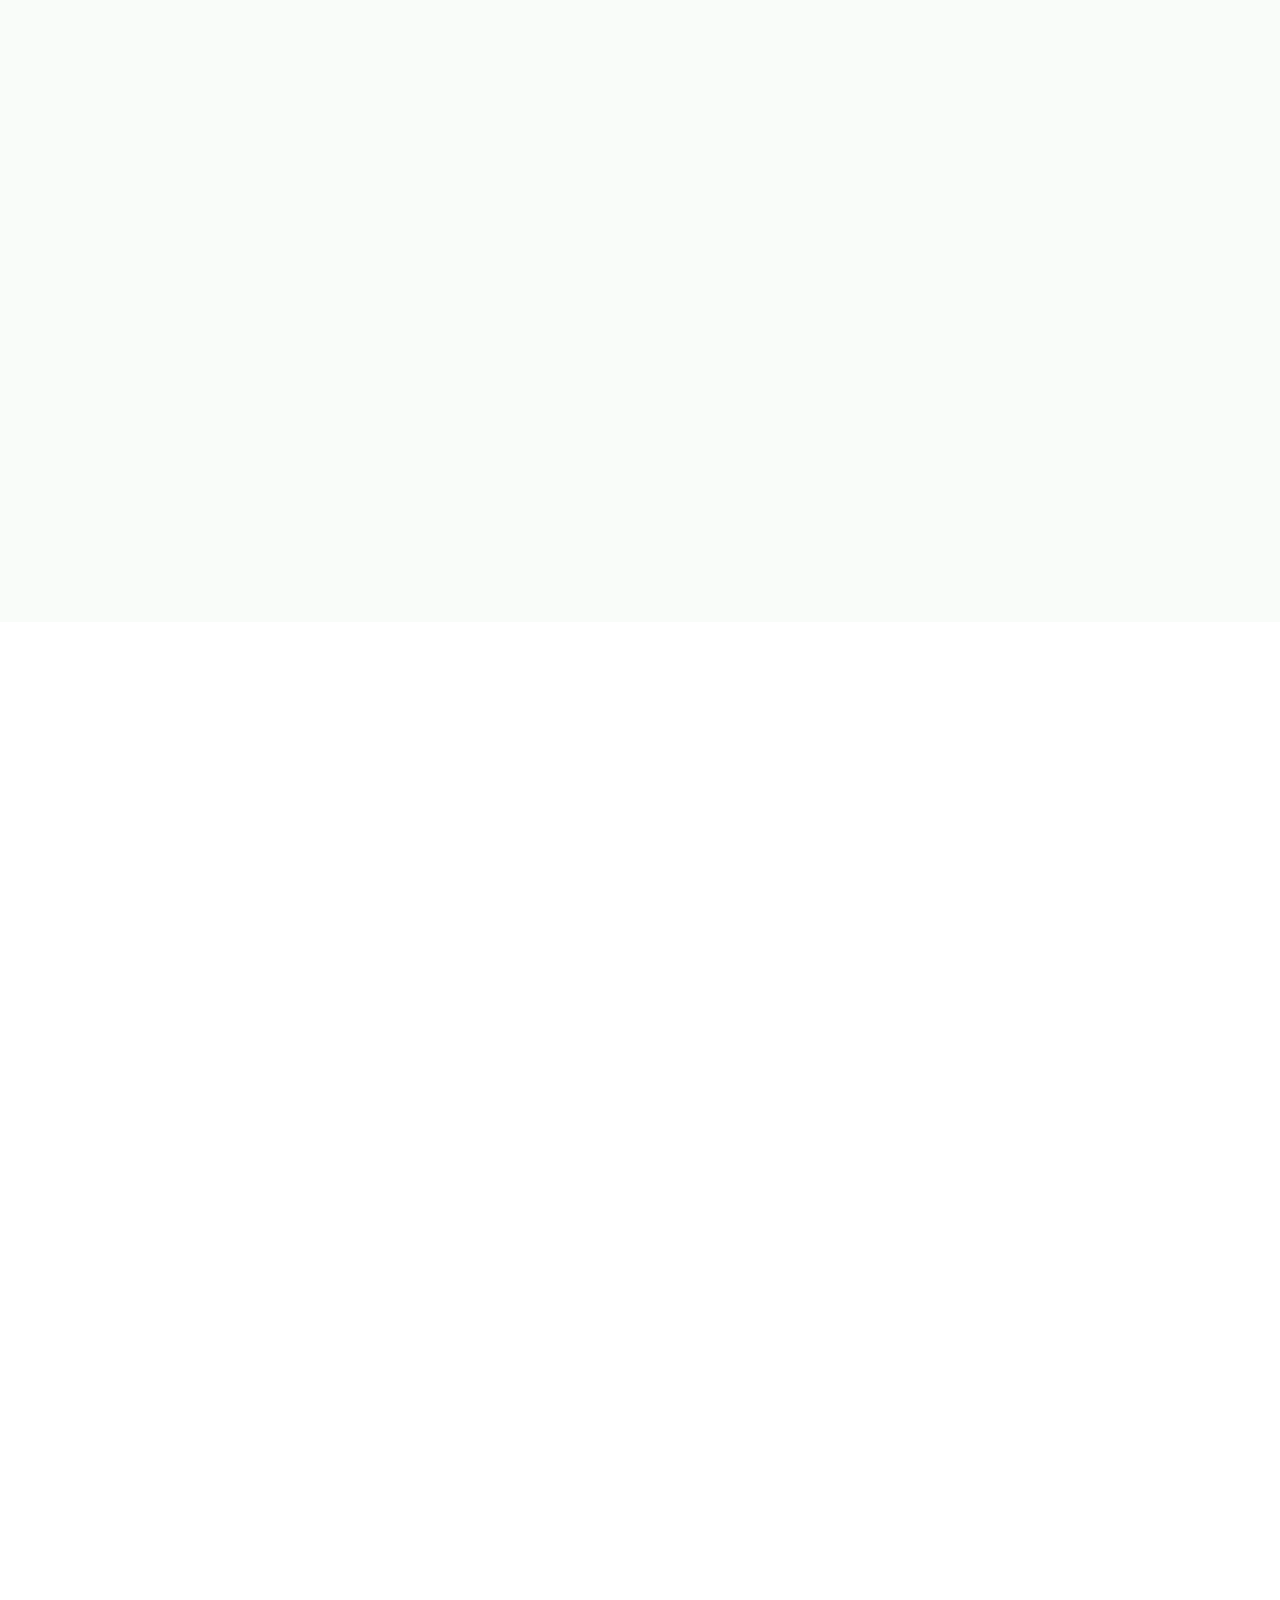
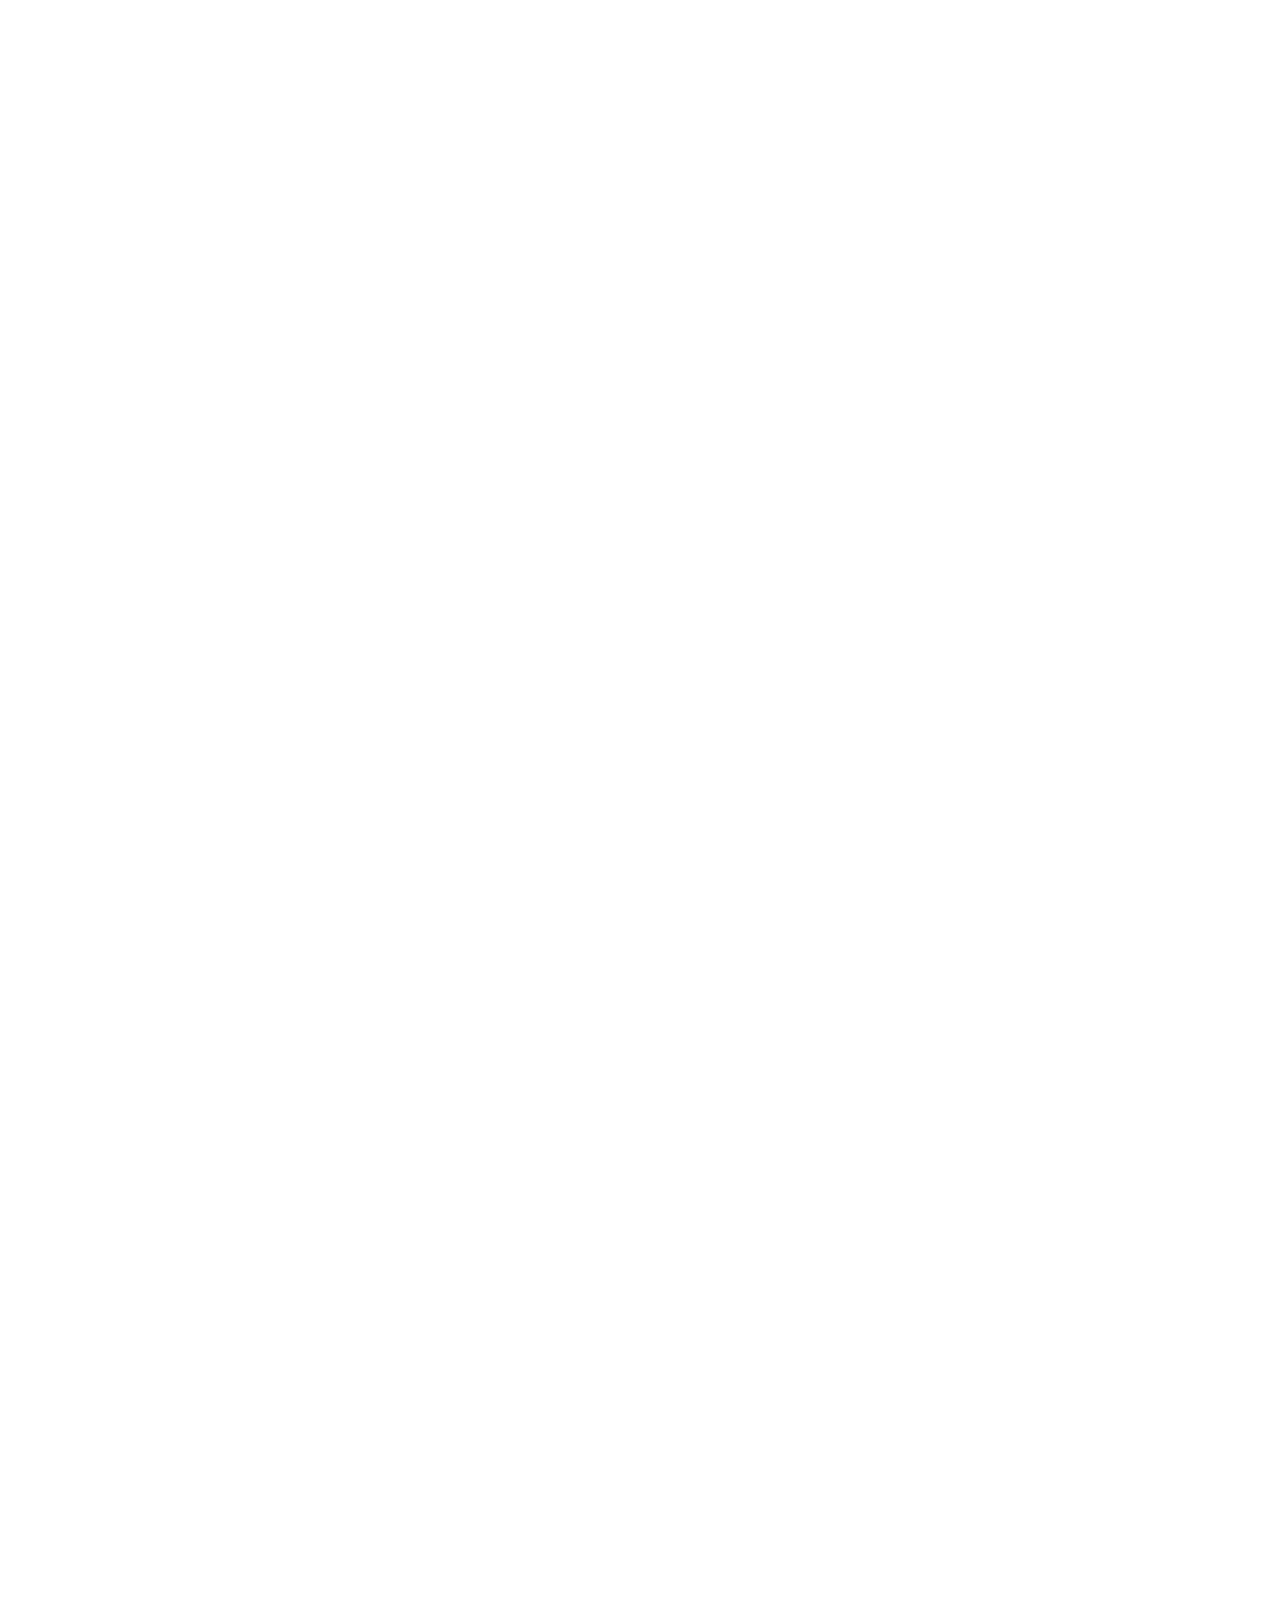
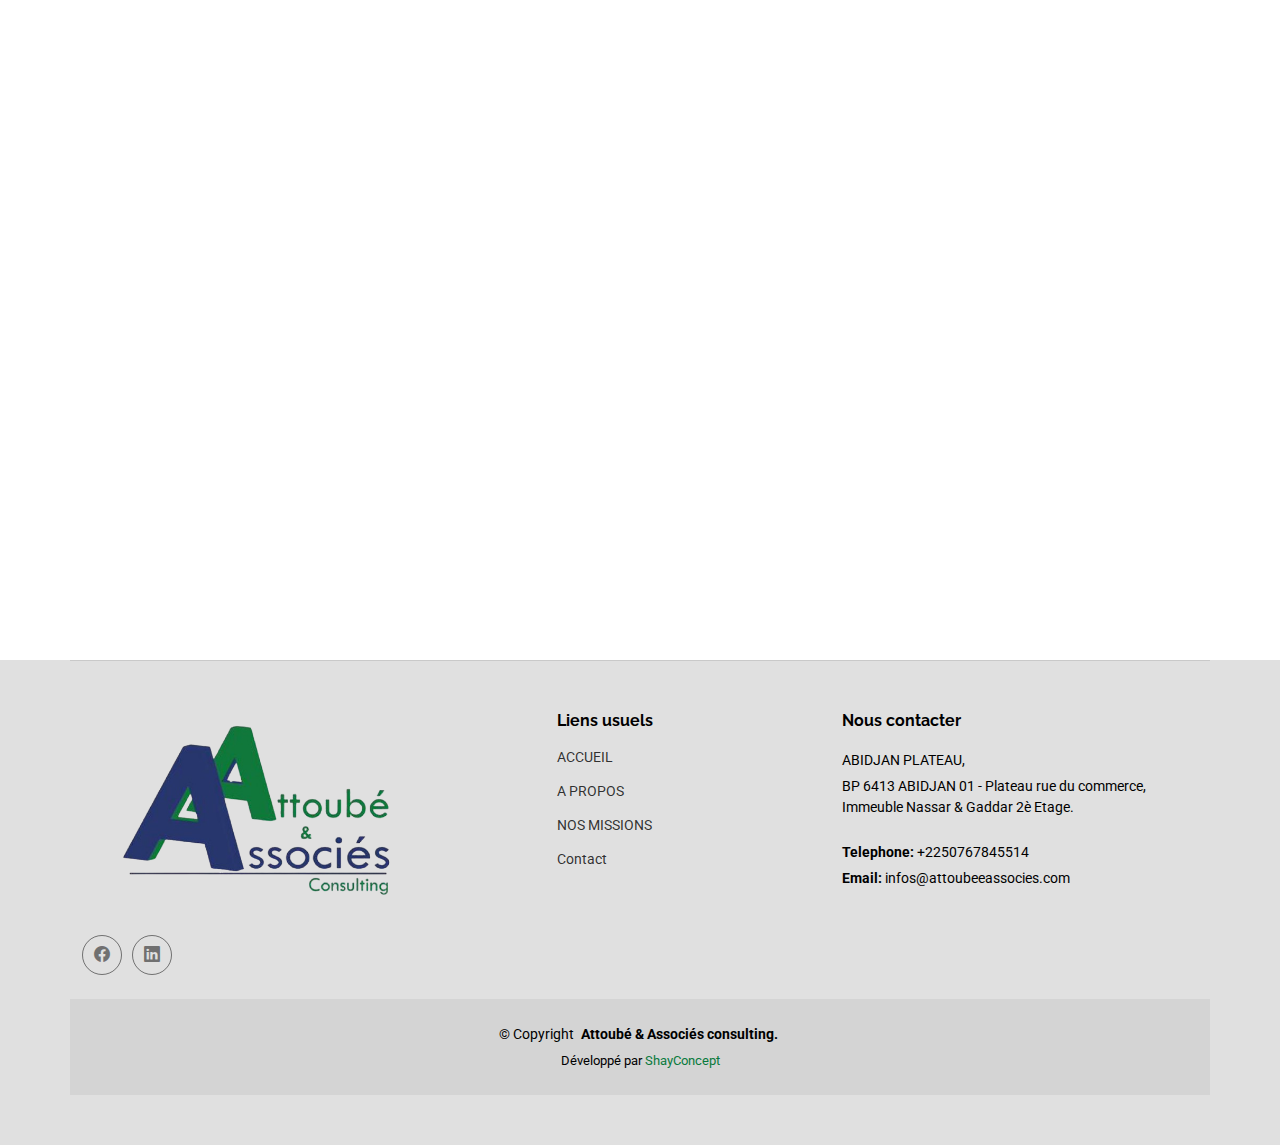
<file: over.html>
<!DOCTYPE html>
<html lang="en">

<head>
  <meta charset="utf-8">
  <meta content="width=device-width, initial-scale=1.0" name="viewport">
  <title>Index - Green Bootstrap Template</title>
  <meta name="description" content="">
  <meta name="keywords" content="">

  <!-- Favicons -->
  <link href="assets/img/favicon.png" rel="icon">
  <link href="assets/img/apple-touch-icon.png" rel="apple-touch-icon">

  <!-- Fonts -->
  <link href="https://fonts.googleapis.com" rel="preconnect">
  <link href="https://fonts.gstatic.com" rel="preconnect" crossorigin>
  <link href="https://fonts.googleapis.com/css2?family=Roboto:ital,wght@0,100;0,300;0,400;0,500;0,700;0,900;1,100;1,300;1,400;1,500;1,700;1,900&family=Poppins:ital,wght@0,100;0,200;0,300;0,400;0,500;0,600;0,700;0,800;0,900;1,100;1,200;1,300;1,400;1,500;1,600;1,700;1,800;1,900&family=Raleway:ital,wght@0,100;0,200;0,300;0,400;0,500;0,600;0,700;0,800;0,900;1,100;1,200;1,300;1,400;1,500;1,600;1,700;1,800;1,900&display=swap" rel="stylesheet">

  <!-- Vendor CSS Files -->
  <link href="assets/vendor/bootstrap/css/bootstrap.min.css" rel="stylesheet">
  <link href="assets/vendor/bootstrap-icons/bootstrap-icons.css" rel="stylesheet">
  <link href="assets/vendor/aos/aos.css" rel="stylesheet">
  <link href="assets/vendor/glightbox/css/glightbox.min.css" rel="stylesheet">
  <link href="assets/vendor/swiper/swiper-bundle.min.css" rel="stylesheet">

  <!-- Main CSS File -->
  <link href="assets/css/main.css" rel="stylesheet">
</head>

<body class="index-page">

  <header id="header" class="header sticky-top">

    <div class="topbar d-flex align-items-center accent-background">
      <div class="container d-flex justify-content-center justify-content-center">
        <div class="scrolling-banner">
            <div class="scrolling-text">
               <h6>Vous écouter, comprendre et résoudre</h6> 
            </div>
        </div>
      </div>
    </div><!-- End Top Bar -->

    <div class="branding d-flex align-items-cente">

      <div class="container position-relative d-flex align-items-center justify-content-between">
        <a href="index.html" class="logo d-flex align-items-center">
           <img src="assets/img/logo.png" class="img-fluid"  alt="">
        </a>

        <nav id="navmenu" class="navmenu">
          <ul>
            <li><a href="#hero" class="active">ACCUEIL</a></li>
            <li><a href="#about">A PROPOS</a></li>
            <!-- <li><a href="#team">NOTRE EQUIPE</a></li>-->
            <li><a href="#services">NOS MISSIONS</a></li>
            <li><a href="#contact">Contact</a></li>
            <li><a href="#formation">Formation</a></li>
          </ul>
          <i class="mobile-nav-toggle d-xl-none bi bi-list"></i>
        </nav>

      </div>

    </div>

  </header>

  <main class="main">

    <!-- Hero Section -->
    <section id="hero" class="hero section accent-background">

      <div id="hero-carousel" class="carousel slide">

        <div class="carousel-item active">
          <img src="assets/img/hero-carousel/hero-carousel-1.jpg" alt="">
          <div class="carousel-container">
            <h2>Bienvenu à attoube et associe</h2>
            <p>Lorem ipsum dolor sit amet, consectetur adipiscing elit, sed do eiusmod tempor incididunt ut labore et dolore magna aliqua. Ut enim ad minim veniam, quis nostrud exercitation ullamco laboris nisi ut aliquip ex ea commodo consequat.</p>
          </div>
        </div><!-- End Carousel Item -->

        <a class="carousel-control-prev" href="#hero-carousel" role="button" data-bs-slide="prev">
          <span class="carousel-control-prev-icon bi bi-chevron-left" aria-hidden="true"></span>
        </a>

        <a class="carousel-control-next" href="#hero-carousel" role="button" data-bs-slide="next">
          <span class="carousel-control-next-icon bi bi-chevron-right" aria-hidden="true"></span>
        </a>

        <ol class="carousel-indicators"></ol>

      </div>

    </section><!-- /Hero Section -->

    <!-- About Section -->
    <section id="about" class="about section">

      <!-- Section Title -->
      <div class="container section-title" data-aos="fade-up">
        <h2>À propos de nous</h2>
        <p>Nous vous accompagnons avec rigueur, confidentialité et expertise dans toutes les étapes clés de votre développement.</p>
      </div><!-- End Section Title -->

      <div class="container">

        <div class="row gy-4">
          <div class="col-lg-6 position-relative align-self-start" data-aos="fade-up" data-aos-delay="100">
            <img src="assets/img/about.jpg" class="img-fluid" alt="">
          </div>
          <div class="col-lg-6 content" data-aos="fade-up" data-aos-delay="200">
            <h3>Une expertise fiable au service de votre croissance.</h3>
            <p class="fst-italic">
               Depuis sa création, notre cabinet s’est donné pour mission de fournir un accompagnement de proximité, 
               rigoureux et confidentiel, à toutes les structures désireuses de mieux gérer leurs obligations comptables et financières.
            </p>
            <ul>
              <li><i class="bi bi-check2-all"></i> <span><strong>Transparence</strong> : Chaque information vous est communiquée clairement.</span></li>
              <li><i class="bi bi-check2-all"></i> <span><strong>Fiabilité</strong> : Un partenaire sur lequel vous pouvez compter.</span></li>
              <li><i class="bi bi-check2-all"></i> <span><strong>Confidentialité</strong> : Vos données sont entre de bonnes mains.</span></li>
            </ul>
            <p>
              Notre cabinet s'engage à vous fournir un accompagnement sur-mesure, basé sur l'écoute, la rigueur et la confidentialité.
              Grâce à notre expertise, nous aidons chaque client à faire face à ses obligations comptables et fiscales avec sérénité.
            </p>
          </div>
        </div>

      </div>

    </section><!-- /About Section -->
    <!-- Team Section -->
    <section id="team" class="team section light-background">

      <!-- Section Title -->
      <div class="container section-title" data-aos="fade-up">
        <h2>Notre equipe</h2>
      </div><!-- End Section Title -->

      <div class="container">

        <div class="row">

          

          <div class="col-lg-4 col-md-6 d-flex" data-aos="fade-up" data-aos-delay="200">
            <div class="member">
              <img src="assets/img/team/team-2.jpg" class="img-fluid  rounded-pill" alt="">
              <div class="member-content">
                <!-- <h4>Sarah Jhinson</h4>-->
                <h3>Equipe comptable</h3>
              </div>
            </div>
          </div><!-- End Team Member -->

          <div class="col-lg-4 col-md-6 d-flex" data-aos="fade-up" data-aos-delay="300">
            <div class="member">
              <img src="assets/img/team/team-3.jpg" class="img-fluid rounded-pill" alt="">
              <div class="member-content">
                <!-- <h4>Sarah Jhinson</h4>-->
                <h3>Expert et conseiller</h3>
              </div>
            </div>
          </div><!-- End Team Member -->
          <div class="col-lg-4 col-md-6 d-flex" data-aos="fade-up" data-aos-delay="100">
            <div class="member">
              <img src="assets/img/team/team-1.jpg" class="img-fluid rounded-pill" alt="">
              <div class="member-content">
                <!-- <h4>Sarah Jhinson</h4>-->
                <h3>Assistant administrative et comptable</h3>
              </div>
            </div>
          </div><!-- End Team Member -->
        </div>

      </div>

    </section><!-- /Team Section -->

    <!-- Services Section -->
    <section id="services" class="services section">

      <!-- Section Title -->
      <div class="container section-title" data-aos="fade-up">
        <h2>NOS MISSION</h2>
        <p>Découvrez l’ensemble des services que nous proposons pour accompagner votre activité avec rigueur et expertise.</p>
      </div><!-- End Section Title -->

      <div class="container">
  <div class="row gy-4">

    <!-- Assistance comptable -->
    <div class="col-xl-3 col-md-6 d-flex" data-aos="fade-up" data-aos-delay="100">
      <div class="service-item  position-relative">
        <div class="icon"><i class="bi bi-person-badge icon"></i></div>
        <h4><a href="" class="stretched-link">Assistance comptable</a></h4>
        <p>Tenue de comptabilité, saisie des écritures, états financiers et assistance personnalisée.</p>
      </div>
    </div>

    <!-- Veille fiscale et sociale -->
    <div class="col-xl-3 col-md-6 d-flex" data-aos="fade-up" data-aos-delay="200">
      <div class="service-item position-relative">
        <div class="icon"><i class="bi bi-clipboard-data icon"></i></div>
        <h4><a href="" class="stretched-link">Veille fiscale et sociale</a></h4>
        <p>Suivi régulier de l’évolution des obligations légales pour une conformité continue.</p>
      </div>
    </div>

    <!-- Révision comptable -->
    <div class="col-xl-3 col-md-6 d-flex" data-aos="fade-up" data-aos-delay="300">
      <div class="service-item position-relative">
        <div class="icon"><i class="bi bi-search icon"></i></div>
        <h4><a href="" class="stretched-link">Révision comptable</a></h4>
        <p>Contrôle de la régularité des opérations comptables avant la clôture annuelle.</p>
      </div>
    </div>

    <!-- Pré-contrôle fiscal et social -->
    <div class="col-xl-3 col-md-6 d-flex" data-aos="fade-up" data-aos-delay="400">
      <div class="service-item position-relative">
        <div class="icon"><i class="bi bi-shield-check icon"></i></div>
        <h4><a href="" class="stretched-link">Pré-contrôle fiscal et social</a></h4>
        <p>Préparation aux vérifications administratives et réduction des risques de redressements.</p>
      </div>
    </div>

    <!-- Étude -->
    <div class="col-xl-3 col-md-6 d-flex" data-aos="fade-up" data-aos-delay="500">
      <div class="service-item position-relative">
        <div class="icon"><i class="bi bi-journal-text icon"></i></div>
        <h4><a href="" class="stretched-link">Étude</a></h4>
        <p>Analyse économique, financière ou stratégique de projets ou de structures.</p>
      </div>
    </div>

    <!-- Audit -->
    <div class="col-xl-3 col-md-6 d-flex" data-aos="fade-up" data-aos-delay="600">
      <div class="service-item position-relative">
        <div class="icon"><i class="bi bi-file-earmark-text icon"></i></div>
        <h4><a href="" class="stretched-link">Audit</a></h4>
        <p>Audit financier, interne ou organisationnel pour une meilleure gouvernance.</p>
      </div>
    </div>

    <!-- Formation -->
    <div class="col-xl-3 col-md-6 d-flex" data-aos="fade-up" data-aos-delay="700">
      <div class="service-item position-relative">
        <div class="icon"><i class="bi bi-mortarboard icon"></i></div>
        <h4><a href="" class="stretched-link">Formation</a></h4>
        <p>Modules pratiques en comptabilité, fiscalité, gestion de paie et audit.</p>
      </div>
    </div>

    <!-- Création d’entreprise -->
    <div class="col-xl-3 col-md-6 d-flex" data-aos="fade-up" data-aos-delay="800">
      <div class="service-item position-relative">
        <div class="icon"><i class="bi bi-building icon"></i></div>
        <h4><a href="" class="stretched-link">Création d’entreprise</a></h4>
        <p>Accompagnement complet : choix du statut, démarches, immatriculation.</p>
      </div>
    </div>

    <!-- Conseil -->
    <div class="col-xl-3 col-md-6 d-flex" data-aos="fade-up" data-aos-delay="900">
      <div class="service-item position-relative">
        <div class="icon"><i class="bi bi-chat-dots icon"></i></div>
        <h4><a href="" class="stretched-link">Conseil</a></h4>
        <p>Optimisation de gestion, stratégie financière, fiscalité, organisation interne.</p>
      </div>
    </div>

  </div>
      </div>


    </section><!-- /Services Section -->
    
    <!-- Portfolio Section -->
    <section id="formation" class="portfolio section">

      <!-- Section Title -->
      <div class="container section-title" data-aos="fade-up">
        <h2>NOS FORMATIONS</h2>
        <p>Nous proposons des formations pratiques et ciblées pour renforcer vos compétences dans les domaines clés de l’entreprise.</p>
      </div><!-- End Section Title -->
      
      <div class="container">
        <div class="row align-items-center">
          
          <!-- Colonne gauche -->
          <div class="col-sm-6 col-lg-4 mb-4" data-aos="fade-up" data-aos-delay="200">
            <div class="service-item  item-blue text-center text-sm-right icon-box">
              <div class="icon">
                <i class="bi bi-cash-coin"></i>
              </div>
              <h4 class="sub-info">Fiscalité & Lois sociales</h4>
              <p class="text-muted mb-0">Maîtrisez les règles fiscales en vigueur, optimisez les charges sociales et restez en conformité avec la législation du travail.</p>
            </div>

            <div class="service-item  item-blue text-center text-sm-right mt-5 icon-box" data-aos="fade-up" data-aos-delay="200">
              <div class="icon">
                <i class="bi bi-journal-bookmark-fill"></i>
              </div>
              <h4 class="sub-info">Comptabilité</h4>
              <p class="text-muted mb-0">Apprenez à tenir une comptabilité fiable, établir les états financiers et analyser les performances de l’entreprise.</p>
            </div>
          </div>

          <!-- Colonne centrale -->
          <div class="col-lg-4 d-none d-lg-block text-center" data-aos="fade-up" data-aos-delay="100">
            <img src="assets/img/formation.jpg" alt="Équipe du cabinet" class="img-fluid rounded-0">
          </div>

          <!-- Colonne droite -->
          <div class="col-sm-6 col-lg-4" data-aos="fade-up" data-aos-delay="200">
            <div class="service-item  item-blue text-center text-sm-left mb-4 icon-box">
              <div class="icon">
                <i class="bi bi-diagram-3-fill"></i>
              </div>
              <h4 class="sub-info">Gestion</h4>
              <p class="text-muted mb-0">Développez vos compétences en pilotage d’entreprise : organisation, stratégie, gestion des ressources et performance.</p>
            </div>

            <div class="service-item  item-blue text-center text-sm-left mt-5 icon-box" data-aos="fade-up" data-aos-delay="200">
              <div class="icon">
                <i class="bi bi-kanban"></i>
              </div>
              <h4 class="sub-info">Gestion de projet</h4>
              <p class="text-muted mb-0">Maîtrisez les outils et méthodes de gestion de projet pour planifier, coordonner et atteindre vos objectifs avec efficacité.</p>
            </div>
          </div>

        </div>
      </div>
    </section><!-- /Portfolio Section -->


    <!-- Contact Section -->
    <section id="contact" class="contact section">

      <!-- Section Title -->
      <div class="container section-title" data-aos="fade-up">
        <h2>Contact</h2>
      <p>Vous avez une question, une demande spécifique ou souhaitez collaborer avec nous ? N’hésitez pas à nous écrire. Notre équipe vous répondra dans les plus brefs délais.</p>      </div><!-- End Section Title -->

      <div class="container" data-aos="fade-up" data-aos-delay="100">

        <div class="row gy-4">

          <div class="col-lg-5">

            <div class="info-wrap">
              <div class="info-item d-flex" data-aos="fade-up" data-aos-delay="200">
                <i class="bi bi-geo-alt flex-shrink-0"></i>
                <div>
                  <h3>Adresse</h3>
                  <p>ABIDJAN PLATEAU, BP 6413 ABIDJAN 01 - 
                    Plateau rue du commerce, Immeuble Nassar & Gaddar 2è Etage</p>
                </div>
              </div><!-- End Info Item -->

              <div class="info-item d-flex" data-aos="fade-up" data-aos-delay="300">
                <i class="bi bi-telephone flex-shrink-0"></i>
                <div>
                  <h3>Telephone</h3>
                  <p>+2250767845514</p>
                </div>
              </div><!-- End Info Item -->

              <div class="info-item d-flex" data-aos="fade-up" data-aos-delay="400">
                <i class="bi bi-envelope flex-shrink-0"></i>
                <div>
                  <h3>Email</h3>
                  <p>infos@attoubeeassocies.com</p>
                </div>
              </div><!-- End Info Item -->
            <iframe style="border:0; width: 100%; height: 300px;"  src="https://www.google.com/maps/embed?pb=!1m18!1m12!1m3!1d3972.6610680056137!2d-4.019684926277394!3d5.315458036024291!2m3!1f0!2f0!3f0!3m2!1i1024!2i768!4f13.1!3m3!1m2!1s0xfc1ebc64aeaaaab%3A0xc7a5ccd2b2ec8419!2sImmeuble%20Nassar!5e0!3m2!1sfr!2sci!4v1753572772423!5m2!1sfr!2sci" width="600" height="450" style="border:0;" allowfullscreen="" loading="lazy" referrerpolicy="no-referrer-when-downgrade"></iframe> 
            </div>
          </div>

          <div class="col-lg-7">
            <form action="forms/contact.php" method="post" class="php-email-form" data-aos="fade-up" data-aos-delay="200">
              <div class="row gy-4">

                <div class="col-md-6">
                  <input type="text" name="name" id="name-field" class="form-control" placeholder="NOM*" required="">
                </div>

                <div class="col-md-6">
                  <input type="text" class="form-control" name="entreprise" id="entreprise-field" placeholder="ENTREPRISE*" required="">
                </div>

                <div class="col-md-6">
                  <input type="email" class="form-control" name="email" id="email-field" placeholder="EMAIL*" required="">
                </div>
                <div class="col-md-6">
                  <input type="tel" class="form-control" name="phone" id="phone-field" placeholder="TELEPHONE*" required="">
                </div>
                <div class="col-md-12">
                  <textarea class="form-control" name="message" rows="10" id="message-field" placeholder="MESSAGE*" required=""></textarea>
                </div>

                <div class="col-md-12 text-center">
                  <div class="loading">Loading</div>
                  <div class="error-message"></div>
                  <div class="sent-message">Your message has been sent. Thank you!</div>

                  <button type="submit">Envoyer un message</button>
                </div>

              </div>
            </form>
          </div><!-- End Contact Form -->

        </div>

      </div>

    </section><!-- /Contact Section -->

  </main>



  <footer id="footer" class="footer dark-background">

    <div class="container footer-top">
      <div class="row gy-4">
        <div class="col-lg-5 col-md-12 footer-about">
            <img src="assets/img/logo.png"  height="200" width="auto" alt="">
          <div class="social-links d-flex mt-4">
            <a href=""><i class="bi bi-facebook"></i></a>
            <a href=""><i class="bi bi-linkedin"></i></a>
          </div>
        </div>

        <div class="col-lg-3 col-6 footer-links">
          <h4>Liens usuels</h4>
          <ul>
            <li><a href="#hero" class="active">ACCUEIL</a></li>
            <li><a href="#about">A PROPOS</a></li>
           <!-- <li><a href="#team">NOTRE EQUIPE</a></li>-->
            <li><a href="#services">NOS MISSIONS</a></li>
            <li><a href="#contact">Contact</a></li>
          </ul>
        </div>

        <div class="col-lg-4 col-md-12 footer-contact text-center text-md-start">
          <h4>Nous contacter</h4>
          <p>ABIDJAN PLATEAU,</p>
          <p>BP 6413 ABIDJAN 01 - Plateau rue du commerce, Immeuble Nassar & Gaddar 2è Etage.</p>
          <p class="mt-4"><strong>Telephone:</strong> <span>+2250767845514</span></p>
          <p><strong>Email:</strong> <span>infos@attoubeeassocies.com</span></p>
        </div>

      </div>
    </div>

    <div class="container copyright text-center mt-4">
      <p>© <span>Copyright</span> <strong class="px-1 sitename">Attoubé & Associés consulting.</strong></p>
      <div class="credits">
        Développé par <a href="#">ShayConcept</a>
      </div>
    </div>

  </footer>
    <div class="whatsapp-float">
        <a href="https://wa.me/+2250767845514" class="whatsapp-button" id="whatsapp-btn">
            <i class="bi bi-whatsapp"></i>
        </a>
    </div>
  <!-- Scroll Top -->
  <a href="#" id="scroll-top" class="scroll-top d-flex align-items-center justify-content-center"><i class="bi bi-arrow-up-short"></i></a>

  <!-- Preloader -->
  <div id="preloader"></div>

  <!-- Vendor JS Files -->
  <script src="assets/vendor/bootstrap/js/bootstrap.bundle.min.js"></script>
  <script src="assets/vendor/php-email-form/validate.js"></script>
  <script src="assets/vendor/aos/aos.js"></script>
  <script src="assets/vendor/glightbox/js/glightbox.min.js"></script>
  <script src="assets/vendor/swiper/swiper-bundle.min.js"></script>
  <script src="assets/vendor/imagesloaded/imagesloaded.pkgd.min.js"></script>
  <script src="assets/vendor/isotope-layout/isotope.pkgd.min.js"></script>

  <!-- Main JS File -->
  <script src="assets/js/main.js"></script>

</body>

</html>
</file>
<file: assets/css/main1.css>
/* Fonts */
:root {
  --default-font: "Poppins",  system-ui, -apple-system, "Segoe UI", Roboto, "Helvetica Neue", Arial, "Noto Sans", "Liberation Sans", sans-serif, "Apple Color Emoji", "Segoe UI Emoji", "Segoe UI Symbol", "Noto Color Emoji";
  --heading-font: "Poppins",  sans-serif;
  --nav-font: "Poppins",  sans-serif;
}

/* Global Colors - The following color variables are used throughout the website. Updating them here will change the color scheme of the entire website */
:root { 
  --background-color: #ffffff; 
  --default-color: #555555; 
  --heading-color: #222222; 
  --accent-color: #097A3C; 
  --surface-color: #ffffff; 
  --contrast-color: #ffffff; 
}

/* Nav Menu Colors - The following color variables are used specifically for the navigation menu. They are separate from the global colors to allow for more customization options */
:root {
  --nav-color: #555555;  
  --nav-hover-color: #5cb874;
  --nav-mobile-background-color: #ffffff; 
  --nav-dropdown-background-color: #ffffff; 
  --nav-dropdown-color: #555555; 
  --nav-dropdown-hover-color: #5cb874; 
}

/* Color Presets - These classes override global colors when applied to any section or element, providing reuse of the sam color scheme. */

.light-background {
  --background-color: #f9fcf9;
  --surface-color: #ffffff;
}

.dark-background {
  --background-color: #E0E0E0; 
  --default-color: #000000;   
  --heading-color: #000000;
  --surface-color: #FFFFFF;
  --contrast-color: #000000;
}


.accent-background {
  --background-color: #0e0e86;
  --default-color: #ffffff;
  --heading-color: #ffffff;
  --surface-color: #80c792;
}

/* Smooth scroll */
:root {
  scroll-behavior: smooth;
}

/*--------------------------------------------------------------
# General Styling & Shared Classes
--------------------------------------------------------------*/
body {
  color: var(--default-color);
  background-color: var(--background-color);
  font-family: var(--default-font);
}

a {
  color: var(--accent-color);
  text-decoration: none;
  transition: 0.3s;
}
h4 span.stretched-link{
    color: var(--accent-color);
  text-decoration: none;
  transition: 0.3s;
}
h4 span.stretched-link:hover{
  color: color-mix(in srgb, var(--accent-color), transparent 25%);
  text-decoration: none;  
}
a:hover {
  color: color-mix(in srgb, var(--accent-color), transparent 25%);
  text-decoration: none;
}

h1,
h2,
h3,
h4,
h5,
h6 {
  color: var(--heading-color);
  font-family: var(--heading-font);
}


/* Pulsating Play Button
------------------------------*/
.pulsating-play-btn {
  width: 94px;
  height: 94px;
  background: radial-gradient(var(--accent-color) 50%, color-mix(in srgb, var(--accent-color), transparent 75%) 52%);
  border-radius: 50%;
  display: block;
  position: relative;
  overflow: hidden;
}

.pulsating-play-btn:before {
  content: "";
  position: absolute;
  width: 120px;
  height: 120px;
  animation-delay: 0s;
  animation: pulsate-play-btn 2s;
  animation-direction: forwards;
  animation-iteration-count: infinite;
  animation-timing-function: steps;
  opacity: 1;
  border-radius: 50%;
  border: 5px solid color-mix(in srgb, var(--accent-color), transparent 30%);
  top: -15%;
  left: -15%;
  background: rgba(198, 16, 0, 0);
}

.pulsating-play-btn:after {
  content: "";
  position: absolute;
  left: 50%;
  top: 50%;
  transform: translateX(-40%) translateY(-50%);
  width: 0;
  height: 0;
  border-top: 10px solid transparent;
  border-bottom: 10px solid transparent;
  border-left: 15px solid #fff;
  z-index: 100;
  transition: all 400ms cubic-bezier(0.55, 0.055, 0.675, 0.19);
}

.pulsating-play-btn:hover:before {
  content: "";
  position: absolute;
  left: 50%;
  top: 50%;
  transform: translateX(-40%) translateY(-50%);
  width: 0;
  height: 0;
  border: none;
  border-top: 10px solid transparent;
  border-bottom: 10px solid transparent;
  border-left: 15px solid #fff;
  z-index: 200;
  animation: none;
  border-radius: 0;
}

.pulsating-play-btn:hover:after {
  border-left: 15px solid var(--accent-color);
  transform: scale(20);
}

@keyframes pulsate-play-btn {
  0% {
    transform: scale(0.6, 0.6);
    opacity: 1;
  }

  100% {
    transform: scale(1, 1);
    opacity: 0;
  }
}

/* PHP Email Form Messages
------------------------------*/
.php-email-form .error-message {
  display: none;
  background: #df1529;
  color: #ffffff;
  text-align: left;
  padding: 15px;
  margin-bottom: 24px;
  font-weight: 600;
}

.php-email-form .sent-message {
  display: none;
  color: #ffffff;
  background: #059652;
  text-align: center;
  padding: 15px;
  margin-bottom: 24px;
  font-weight: 600;
}

.php-email-form .loading {
  display: none;
  background: var(--surface-color);
  text-align: center;
  padding: 15px;
  margin-bottom: 24px;
}

.php-email-form .loading:before {
  content: "";
  display: inline-block;
  border-radius: 50%;
  width: 24px;
  height: 24px;
  margin: 0 10px -6px 0;
  border: 3px solid var(--accent-color);
  border-top-color: var(--surface-color);
  animation: php-email-form-loading 1s linear infinite;
}

@keyframes php-email-form-loading {
  0% {
    transform: rotate(0deg);
  }

  100% {
    transform: rotate(360deg);
  }
}

/*--------------------------------------------------------------
# Global Header
--------------------------------------------------------------*/
/* CSS pour le message défilant - animation uniquement */
.scrolling-banner {
    overflow: hidden;
    white-space: nowrap;
    width: 50%;
    color: white;
    padding: 10px 0;
}

.scrolling-text {
    display: inline-block;
    animation: scroll-left 20s linear infinite;
}

.scrolling-text h4 {
    margin: 0;
    display: inline-block;
}

@keyframes scroll-left {
    0% {
        transform: translateX(100%);
    }
    100% {
        transform: translateX(-100%);
    }
}

.scrolling-banner:hover .scrolling-text {
    animation-play-state: paused;
}

.header {
  color: var(--default-color);
  transition: all 0.5s;
  z-index: 997;
  background-color: var(--background-color);
}

.header .topbar {
  background-color: var(--background-color);
  height: 40px;
  padding: 0;
  font-size: 14px;
  transition: all 0.5s;
}

.header .topbar .contact-info i {
  font-style: normal;
  color: var(--contrast-color);
}

.header .topbar .contact-info i a,
.header .topbar .contact-info i span {
  padding-left: 5px;
  color: var(--contrast-color);
}

@media (max-width: 575px) {

  .header .topbar .contact-info i a,
  .header .topbar .contact-info i span {
    font-size: 13px;
  }
}

.header .topbar .contact-info i a {
  line-height: 0;
  transition: 0.3s;
}

.header .topbar .contact-info i a:hover {
  color: var(--contrast-color);
  text-decoration: underline;
}

.header .topbar .social-links a {
  color: color-mix(in srgb, var(--contrast-color), transparent 40%);
  line-height: 0;
  transition: 0.3s;
  margin-left: 20px;
}

.header .topbar .social-links a:hover {
  color: var(--contrast-color);
}

.header .branding {
  min-height: 60px;
  padding: 10px 0;
}

.header .logo {
  line-height: 1;
}

.header .logo img {
  max-height: 72px;
  margin-right: 8px;
}

.header .logo h1 {
  font-size: 28px;
  margin: 0;
  font-weight: 700;
  color: var(--accent-color);
  text-transform: uppercase;
}

.scrolled .header {
  box-shadow: 0px 0 18px rgba(0, 0, 0, 0.1);
}

/*--------------------------------------------------------------
# Navigation Menu
--------------------------------------------------------------*/
span.formation{
  background: #0e0e86;
  padding: 5px 10px;
  color: #ffffff !important;
}

/* Navmenu - Desktop */
@media (min-width: 1200px) {
  .navmenu {
    padding: 0;
  }

  .navmenu ul {
    margin: 0;
    padding: 0;
    display: flex;
    list-style: none;
    align-items: center;
  }

  .navmenu li {
    position: relative;
  }

  .navmenu a,
  .navmenu a:focus {
    color: var(--nav-color);
    padding: 18px 15px;
    font-size: 16px;
    font-family: var(--nav-font);
    font-weight: 400;
    display: flex;
    align-items: center;
    justify-content: space-between;
    white-space: nowrap;
    transition: 0.3s;
  }

  .navmenu a i,
  .navmenu a:focus i {
    font-size: 12px;
    line-height: 0;
    margin-left: 5px;
    transition: 0.3s;
  }

  .navmenu li:hover>a,
  .navmenu .active,
  .navmenu .active:focus {
    color: var(--nav-hover-color);
  }

  .navmenu .dropdown ul {
    margin: 0;
    padding: 10px 0;
    background: var(--nav-dropdown-background-color);
    display: block;
    position: absolute;
    visibility: hidden;
    left: 14px;
    top: 130%;
    opacity: 0;
    transition: 0.3s;
    border-radius: 4px;
    z-index: 99;
    box-shadow: 0px 0px 30px rgba(0, 0, 0, 0.1);
  }

  .navmenu .dropdown ul li {
    min-width: 200px;
  }

  .navmenu .dropdown ul a {
    padding: 10px 20px;
    font-size: 15px;
    text-transform: none;
    color: var(--nav-dropdown-color);
  }

  .navmenu .dropdown ul a i {
    font-size: 12px;
  }

  .navmenu .dropdown ul a:hover,
  .navmenu .dropdown ul .active:hover,
  .navmenu .dropdown ul li:hover>a {
    color: var(--nav-dropdown-hover-color);
  }

  .navmenu .dropdown:hover>ul {
    opacity: 1;
    top: 100%;
    visibility: visible;
  }

  .navmenu .dropdown .dropdown ul {
    top: 0;
    left: -90%;
    visibility: hidden;
  }

  .navmenu .dropdown .dropdown:hover>ul {
    opacity: 1;
    top: 0;
    left: -100%;
    visibility: visible;
  }
}

/* Navmenu - Mobile */
@media (max-width: 1199px) {
  .mobile-nav-toggle {
    color: var(--nav-color);
    font-size: 28px;
    line-height: 0;
    margin-right: 10px;
    cursor: pointer;
    transition: color 0.3s;
  }

  .navmenu {
    padding: 0;
    z-index: 9997;
  }

  .navmenu ul {
    display: none;
    list-style: none;
    position: absolute;
    inset: 60px 20px 20px 20px;
    padding: 10px 0;
    margin: 0;
    border-radius: 6px;
    background-color: var(--nav-mobile-background-color);
    overflow-y: auto;
    transition: 0.3s;
    z-index: 9998;
    box-shadow: 0px 0px 30px rgba(0, 0, 0, 0.1);
  }

  .navmenu a,
  .navmenu a:focus {
    color: var(--nav-dropdown-color);
    padding: 10px 20px;
    font-family: var(--nav-font);
    font-size: 17px;
    font-weight: 500;
    display: flex;
    align-items: center;
    justify-content: space-between;
    white-space: nowrap;
    transition: 0.3s;
  }

  .navmenu a i,
  .navmenu a:focus i {
    font-size: 12px;
    line-height: 0;
    margin-left: 5px;
    width: 30px;
    height: 30px;
    display: flex;
    align-items: center;
    justify-content: center;
    border-radius: 50%;
    transition: 0.3s;
    background-color: color-mix(in srgb, var(--accent-color), transparent 90%);
  }

  .navmenu a i:hover,
  .navmenu a:focus i:hover {
    background-color: var(--accent-color);
    color: var(--contrast-color);
  }

  .navmenu a:hover,
  .navmenu .active,
  .navmenu .active:focus {
    color: var(--nav-dropdown-hover-color);
  }

  .navmenu .active i,
  .navmenu .active:focus i {
    background-color: var(--accent-color);
    color: var(--contrast-color);
    transform: rotate(180deg);
  }

  .navmenu .dropdown ul {
    position: static;
    display: none;
    z-index: 99;
    padding: 10px 0;
    margin: 10px 20px;
    background-color: var(--nav-dropdown-background-color);
    border: 1px solid color-mix(in srgb, var(--default-color), transparent 90%);
    box-shadow: none;
    transition: all 0.5s ease-in-out;
  }

  .navmenu .dropdown ul ul {
    background-color: rgba(33, 37, 41, 0.1);
  }

  .navmenu .dropdown>.dropdown-active {
    display: block;
    background-color: rgba(33, 37, 41, 0.03);
  }

  .mobile-nav-active {
    overflow: hidden;
  }

  .mobile-nav-active .mobile-nav-toggle {
    color: #fff;
    position: absolute;
    font-size: 32px;
    top: 15px;
    right: 15px;
    margin-right: 0;
    z-index: 9999;
  }

  .mobile-nav-active .navmenu {
    position: fixed;
    overflow: hidden;
    inset: 0;
    background: rgba(33, 37, 41, 0.8);
    transition: 0.3s;
  }

  .mobile-nav-active .navmenu>ul {
    display: block;
  }
}

/*--------------------------------------------------------------
# Bouton whatsapp
--------------------------------------------------------------*/
/* WhatsApp Floating Button */
.whatsapp-float {
   position: fixed;
   bottom: 100px;
   right: 20px;
   z-index: 1000;
}

.whatsapp-button {
   position: relative;
   display: flex;
   align-items: center;
   justify-content: center;
   width: 70px;
   height: 70px;
   background: #25D366;
   border-radius: 50%;
   box-shadow: 0 4px 20px rgba(37, 211, 102, 0.4);
   transition: all 0.3s ease;
   text-decoration: none;
   color: white;
}

.whatsapp-button:hover {
   transform: scale(1.1);
   box-shadow: 0 6px 25px rgba(37, 211, 102, 0.6);
   color: white;
}

.whatsapp-button i {
   font-size: 38px;
   position: relative;
   z-index: 2;
}

/* Effet de pulsation */
.whatsapp-button::before {
   content: '';
   position: absolute;
   width: 100%;
   height: 100%;
   background: #25D366;
   border-radius: 50%;
   animation: pulse 2s infinite;
   opacity: 0.7;
   z-index: 1;
}
/*--------------------------------------------------------------
# Global Footer
--------------------------------------------------------------*/
.footer {
  color: #0e0e86;
  background-color: rgba(9, 122, 60, 0.1);
  font-size: 16px;
  padding-bottom: 50px;
  position: relative;
}

.footer .footer-top {
  padding-top: 50px;
  border-top: 1px solid color-mix(in srgb, var(--default-color), transparent 90%);
}

.footer .footer-about .logo {
  line-height: 1;
  margin-bottom: 25px;
}

.footer .footer-about .logo img {
  max-height: 40px;
  margin-right: 6px;
}

.footer .footer-about .logo span {
  color: var(--heading-color);
  font-size: 30px;
  font-weight: 700;
  letter-spacing: 1px;
  font-family: var(--heading-font);
}

.footer .footer-about p {
  font-size: 14px;
  font-family: var(--heading-font);
}
.footer  i {
  font-size: 22px;
  color: #0e0e86;
}
.footer .social-links a{
  display: flex;
  align-items: center;
  justify-content: center;
  font-size: 22px;
  color: #0e0e86;
  margin-right: 10px;
  transition: 0.3s;
}

.footer .footer-links a::after {
  content: "";
  position: absolute;
  display: block;
  width: 50%;
  height: 3px;
  background: var(--accent-color);
  left: 0;
  bottom: 0;
  margin: auto;
  margin-bottom: -6px;
}

.footer .footer-links a {
  position: relative; 
}

.footer .social-links a:hover {
  color: var(--accent-color);
  border-color: var(--accent-color);
}

.footer h4 {
  font-size: 16px;
  font-weight: bold;
  position: relative;
  padding-bottom: 12px;
}

.footer .footer-links {
  margin-bottom: 30px;
}
.footer .links-content{
    border-right: 1px solid #0e0e86;
}
.footer .footer-links ul {
  list-style: none;
  padding: 0;
  margin: 0;
}

.footer .footer-links ul i {
  padding-right: 2px;
  font-size: 12px;
  line-height: 0;
}

.footer .footer-links ul li {
  padding: 10px 0;
  display: flex;
  align-items: center;
}

.footer .footer-links ul li:first-child {
  padding-top: 0;
}

.footer .footer-links ul a {
  color: color-mix(in srgb, var(--default-color), transparent 20%);
  display: inline-block;
  line-height: 1;
}

.footer .footer-links ul a:hover {
  color: var(--accent-color);
}

.footer .footer-contact p {
  margin-bottom: 5px;
}

.footer .copyright {
  padding-top: 25px;
  padding-bottom: 25px;
}

.footer .copyright p {
  margin-bottom: 0;
}

.footer .credits {
  margin-top: 6px;
  font-size: 13px;
}

.footer .credits a, .px-1.sitename{
  font-weight: bold;
  color: #0e0e86 !important;
}
/*--------------------------------------------------------------
# Preloader
--------------------------------------------------------------*/
#preloader {
  position: fixed;
  inset: 0;
  z-index: 999999;
  overflow: hidden;
  background: var(--background-color);
  transition: all 0.6s ease-out;
}

#preloader:before {
  content: "";
  position: fixed;
  top: calc(50% - 30px);
  left: calc(50% - 30px);
  border: 6px solid #ffffff;
  border-color: var(--accent-color) transparent var(--accent-color) transparent;
  border-radius: 50%;
  width: 60px;
  height: 60px;
  animation: animate-preloader 1.5s linear infinite;
}

@keyframes animate-preloader {
  0% {
    transform: rotate(0deg);
  }

  100% {
    transform: rotate(360deg);
  }
}

/*--------------------------------------------------------------
# Scroll Top Button
--------------------------------------------------------------*/
.scroll-top {
  position: fixed;
  visibility: hidden;
  opacity: 0;
  right: 15px;
  bottom: 15px;
  z-index: 99999;
  background-color: var(--accent-color);
  width: 40px;
  height: 40px;
  border-radius: 4px;
  transition: all 0.4s;
}

.scroll-top i {
  font-size: 24px;
  color: var(--contrast-color);
  line-height: 0;
}

.scroll-top:hover {
  background-color: color-mix(in srgb, var(--accent-color), transparent 20%);
  color: var(--contrast-color);
}

.scroll-top.active {
  visibility: visible;
  opacity: 1;
}

/*--------------------------------------------------------------
# Disable aos animation delay on mobile devices
--------------------------------------------------------------*/
@media screen and (max-width: 768px) {
  [data-aos-delay] {
    transition-delay: 0 !important;
  }
}

/*--------------------------------------------------------------
# Global Page Titles & Breadcrumbs
--------------------------------------------------------------*/
.page-title {
  color: var(--default-color);
  background-color: var(--background-color);
  position: relative;
}

.page-title .heading {
  padding: 80px 0;
  border-top: 1px solid color-mix(in srgb, var(--default-color), transparent 90%);
}

.page-title .heading h1 {
  font-size: 38px;
  font-weight: 700;
}

.page-title nav {
  background-color: color-mix(in srgb, var(--default-color), transparent 95%);
  padding: 20px 0;
}

.page-title nav ol {
  display: flex;
  flex-wrap: wrap;
  list-style: none;
  margin: 0;
  font-size: 16px;
  font-weight: 600;
}

.page-title nav ol li+li {
  padding-left: 10px;
}

.page-title nav ol li+li::before {
  content: "/";
  display: inline-block;
  padding-right: 10px;
  color: color-mix(in srgb, var(--default-color), transparent 70%);
}

/*--------------------------------------------------------------
# Global Sections
--------------------------------------------------------------*/
section,
.section {
  color: var(--default-color);
  /*background-color: var(--background-color);*/
  padding: 60px 0;
  scroll-margin-top: 120px;
  overflow: clip;
}

@media (max-width: 1199px) {

  section,
  .section {
    scroll-margin-top: 100px;
  }
}

/*--------------------------------------------------------------
# Global Section Titles
--------------------------------------------------------------*/
.section-title {
  text-align: center;
  padding-bottom: 60px;
  position: relative;
}

.section-title h2 {
  font-size: 32px;
  font-weight: 700;
  margin-bottom: 20px;
  color: #0e0e86;
  padding-bottom: 20px;
  position: relative;
}

.section-title h2:before {
  content: "";
  position: absolute;
  display: block;
  width: 160px;
  height: 1px;
  background: color-mix(in srgb, var(--default-color), transparent 60%);
  left: 0;
  right: 0;
  bottom: 1px;
  margin: auto;
}

.section-title h2::after {
  content: "";
  position: absolute;
  display: block;
  width: 60px;
  height: 3px;
  background: var(--accent-color);
  left: 0;
  right: 0;
  bottom: 0;
  margin: auto;
}

.section-title p {
  margin-bottom: 0;
}

/*--------------------------------------------------------------
# Hero Section
--------------------------------------------------------------*/
.carousel-indicators{
  display: none !important;
}
.hero {
  padding: 0;
}

.hero .carousel {
  width: 100%;
  min-height: 70vh;
  padding: 0;
  margin: 0;
  background-color: var(--background-color);
  position: relative;
}

.hero img {
  position: absolute;
  inset: 0;
  display: block;
  width: 100%;
  height: 100%;
  object-fit: cover;
  z-index: 1;
}

.hero .carousel-item {
  position: absolute;
  inset: 0;
  background-size: cover;
  background-position: center;
  background-repeat: no-repeat;
  overflow: hidden;
}

.hero .carousel-item:before {
  content: "";
  background: rgba(0, 0, 204, 0.7);
  position: absolute;
  inset: 0;
  z-index: 2;
}

.hero .carousel-container {
  position: absolute;
  inset: 90px 64px 64px 64px;
  display: flex;
  justify-content: center;
  align-items: center;
  flex-direction: column;
  z-index: 3;
}

.hero h2 {
  margin-bottom: 30px;
  font-size: 68px;
  font-weight: 700;
  animation: fadeInDown 1s both;
}

@media (max-width: 768px) {
  .hero h2 {
    font-size: 30px;
  }
  .formation-details{
    width: 70% !important;
  }
}

.hero p {
  animation: fadeInDown 1s both 0.2s;
}

@media (min-width: 1024px) {

  .hero h2,
  .hero p {
    max-width: 60%;
  }
}

.hero .btn-get-started {
  color: var(--contrast-color);
  background: var(--accent-color);
  font-family: var(--heading-font);
  font-weight: 500;
  font-size: 15px;
  letter-spacing: 1px;
  display: inline-block;
  padding: 8px 32px;
  border-radius: 50px;
  transition: 0.5s;
  margin: 10px;
  animation: fadeInUp 1s both 0.4s;
}

.hero .btn-get-started:hover {
  background: color-mix(in srgb, var(--accent-color), transparent 20%);
}

.hero .carousel-control-prev,
.hero .carousel-control-next {
  width: 10%;
  transition: 0.3s;
  opacity: 0.5;
}

.hero .carousel-control-prev:focus,
.hero .carousel-control-next:focus {
  opacity: 0.5;
}

.hero .carousel-control-prev:hover,
.hero .carousel-control-next:hover {
  opacity: 0.9;
}

@media (min-width: 1024px) {

  .hero .carousel-control-prev,
  .hero .carousel-control-next {
    width: 5%;
  }
}

.hero .carousel-control-next-icon,
.hero .carousel-control-prev-icon {
  display: none !important;
  background: none;
  font-size: 32px;
  line-height: 1;
}

.hero .carousel-indicators {
  list-style: none;
}

.hero .carousel-indicators li {
  cursor: pointer;
}

@keyframes fadeInUp {
  from {
    opacity: 0;
    transform: translate3d(0, 100%, 0);
  }

  to {
    opacity: 1;
    transform: translate3d(0, 0, 0);
  }
}

@keyframes fadeInDown {
  from {
    opacity: 0;
    transform: translate3d(0, -100%, 0);
  }

  to {
    opacity: 1;
    transform: translate3d(0, 0, 0);
  }
}

/*--------------------------------------------------------------
# Featured Services Section
--------------------------------------------------------------*/
.featured-services {
  padding: 30px 0;
}

.featured-services .service-item, .service-item:not(.services .service-item) {
  padding: 50px 30px;
  border-radius: 20px;
  transition: all ease-in-out 0.4s;
  height: 100%;
  background: var(--accent-color);
}
.sub-info{
    color: var(--accent-color);
    font-weight: bold;
}
.featured-services .service-item .iconn , .service-item .icon {
  margin-bottom: 10px;
}

.featured-services .service-item .icon i, .services .service-item .icon i {
  color: #0e0e86;
  font-size: 36px;
  transition: 0.3s;
}

.featured-services .service-item h4 {
  font-weight: 700;
  margin-bottom: 15px;
  font-size: 20px;
}

.featured-services .service-item h4 a {
  color: var(--heading-color);
  transition: ease-in-out 0.3s;
}

.featured-services .service-item p {
  line-height: 24px;
  font-size: 14px;
  margin-bottom: 0;
}

.featured-services .service-item:hover {
  transform: translateY(-10px);
}

.featured-services .service-item:hover h4 a {
  color: var(--accent-color);
}

/*--------------------------------------------------------------
# About Section
--------------------------------------------------------------*/
.about .content h3 {
  font-size: 1.75rem;
  font-weight: 700;
}

.about .content ul {
  list-style: none;
  padding: 0;
}

.about .content ul li {
  padding: 10px 0 0 0;
  display: flex;
}

.about .content ul i {
  color: var(--accent-color);
  margin-right: 0.5rem;
  line-height: 1.2;
  font-size: 1.25rem;
}

.about .content p:last-child {
  margin-bottom: 0;
}

.about .pulsating-play-btn {
  position: absolute;
  left: calc(50% - 47px);
  top: calc(50% - 47px);
}

.borderleftbottom {
    border-left: 15px solid var(--accent-color);
    border-bottom: 15px solid var(--accent-color);
    border-bottom-left-radius: 30px;
    min-height: 400px; 
    position: absolute;
    left: 0;
    bottom: -400px;
    width: 100%;
}

.aproposbg {
    background: rgba(9, 122, 60, 0.1);
    padding: 10px;
}
/*--------------------------------------------------------------
# Why Us Section
--------------------------------------------------------------*/
.why-us .card {
  background-color: var(--surface-color);
  color: var(--default-color);
  border: 1px solid color-mix(in srgb, var(--default-color), transparent 90%);
  padding: 40px;
  margin: -1px;
  border-radius: 0;
}

.why-us .card span {
  display: block;
  font-size: 24px;
  font-weight: 400;
  color: var(--accent-color);
}

.why-us .card h4 {
  color: color-mix(in srgb, var(--heading-color), transparent 20%);
  font-size: 24px;
  font-weight: 600;
  padding: 0;
  margin: 20px 0;
}

.why-us .card p {
  color: color-mix(in srgb, var(--default-color), transparent 40%);
  font-size: 15px;
  margin: 0;
  padding: 0;
}

/*--------------------------------------------------------------
# Clients Section
--------------------------------------------------------------*/
.clients .swiper-slide img {
  opacity: 0.5;
  transition: 0.3s;
  filter: grayscale(100);
}

.clients .swiper-slide img:hover {
  filter: none;
  opacity: 1;
}

.clients .swiper-wrapper {
  height: auto;
}

.clients .swiper-pagination {
  margin-top: 20px;
  position: relative;
}

.clients .swiper-pagination .swiper-pagination-bullet {
  width: 12px;
  height: 12px;
  opacity: 1;
  background-color: color-mix(in srgb, var(--default-color), transparent 80%);
}

.clients .swiper-pagination .swiper-pagination-bullet-active {
  background-color: var(--accent-color);
}

/*--------------------------------------------------------------
# Services Section
--------------------------------------------------------------*/
.services .service-item {
  height: 100%;
  text-align: center;
  transition: 0.3s;
}

.service-item .icon {
  font-size: 32px;
  border-radius: 50%;
  position: relative;
  display: inline-block;
  line-height: 0;
  display: inline-flex;
  align-items: center;
  justify-content: center;
  width: 72px;
  height: 72px;
}

.services .service-item h3 a {
  color: color-mix(in srgb, var(--heading-color), transparent 25%);
  font-weight: 700;
  font-size: 22px;
  transition: 0.3s;
}

.services .service-item p {
  margin-bottom: 0;
  color: color-mix(in srgb, var(--default-color), transparent 40%);
  transition: 0.3s;
}

.services .service-item.item-cyan .icon {
  color: #0dcaf0;
  background: rgba(13, 202, 240, 0.1);
}

.service-item.item-blue .icon {
  color: #25366d;
  background: rgba(37, 54, 109, 0.1);
}

.services .service-item.item-teal .icon {
  color: #20c997;
  background: rgba(32, 201, 151, 0.1);
}

.services .service-item.item-red .icon {
  color: #df1529;
  background: rgba(223, 21, 4, 0.1);
}

.services .service-item.item-indigo .icon {
  color: #6610f2;
  background: rgba(102, 16, 242, 0.1);
}

.services .service-item.item-pink .icon {
  color: #f3268c;
  background: rgba(243, 38, 140, 0.1);
}
.services .service-item h4{
    font-weight: bold;
}

.formation-details {
  width: 50%;
    background: rgba(9, 122, 60, 0.1);
    margin-left: 70px;
    padding: 30px;
    margin-top: -5px;
    display: none;
    transition: all 0.3s ease;
}

.formation-details.show {
    display: block;
}
/*--------------------------------------------------------------
# Call To Action Section
--------------------------------------------------------------*/
.call-to-action {
  padding: 120px 0;
  position: relative;
  clip-path: inset(0);
}

.call-to-action .container {
  position: relative;
  z-index: 3;
}

.call-to-action h3 {
  color: var(--default-color);
  font-size: 28px;
  font-weight: 700;
}

.call-to-action p {
  color: var(--default-color);
}

.call-to-action .cta-btn {
  font-family: var(--heading-font);
  font-weight: 500;
  font-size: 16px;
  letter-spacing: 1px;
  display: inline-block;
  padding: 12px 40px;
  border-radius: 50px;
  transition: 0.5s;
  margin: 10px;
  border: 2px solid var(--contrast-color);
  color: var(--contrast-color);
}

.call-to-action .cta-btn:hover {
  background: var(--accent-color);
  border: 2px solid var(--accent-color);
}

/*--------------------------------------------------------------
# Portfolio Section
--------------------------------------------------------------*/
.portfolio .portfolio-filters {
  padding: 0 0 20px 0;
  margin: 0 auto;
  list-style: none;
  text-align: center;
}

.portfolio .portfolio-filters li {
  cursor: pointer;
  display: inline-block;
  padding: 0;
  font-size: 18px;
  font-weight: 500;
  margin: 0 10px;
  line-height: 1;
  transition: all 0.3s ease-in-out;
}

.portfolio .portfolio-filters li:hover,
.portfolio .portfolio-filters li.filter-active {
  color: var(--accent-color);
}

.portfolio .portfolio-filters li:first-child {
  margin-left: 0;
}

.portfolio .portfolio-filters li:last-child {
  margin-right: 0;
}

@media (max-width: 575px) {
  .portfolio .portfolio-filters li {
    font-size: 14px;
    margin: 0 5px;
  }
  .formation-details{
    width: 70% !important;
  }
}

.portfolio .portfolio-content {
  background-color: var(--surface-color);
  box-shadow: 0px 10px 30px rgba(0, 0, 0, 0.1);
  height: 100%;
  overflow: hidden;
}

.portfolio .portfolio-content img {
  transition: 0.3s;
  position: relative;
  z-index: 1;
}

.portfolio .portfolio-content .portfolio-info {
  background-color: var(--background-color);
  border-top: 1px solid color-mix(in srgb, var(--default-color), transparent 90%);
  padding: 25px 20px;
  position: relative;
  z-index: 2;
}

.portfolio .portfolio-content .portfolio-info h4 {
  font-size: 18px;
  font-weight: 600;
  padding-right: 50px;
}

.portfolio .portfolio-content .portfolio-info h4 a {
  color: var(--heading-color);
  transition: 0.3s;
}

.portfolio .portfolio-content .portfolio-info h4 a:hover {
  color: var(--accent-color);
}

.portfolio .portfolio-content .portfolio-info p {
  color: color-mix(in srgb, var(--default-color), transparent 30%);
  font-size: 14px;
  margin-bottom: 0;
  padding-right: 50px;
}

.portfolio .portfolio-content:hover img {
  transform: scale(1.1);
}

/*--------------------------------------------------------------
# Team Section
--------------------------------------------------------------*/
.team h3{
    font-weight: bold;
    color: #0e0e86;
}
.team .member {
  background-color: var(--surface-color);
  text-align: center;
  margin-bottom: 20px;
}

.team .member img {
  margin: -1px -1px 30px -1px;
}

.team .member .member-content {
  padding: 0 20px 30px 20px;
}

.team .member h4 {
  font-weight: 700;
  margin-bottom: 2px;
  font-size: 18px;
}

.team .member span {
  font-style: italic;
  display: block;
  font-size: 13px;
  color: color-mix(in srgb, var(--default-color), transparent 20%);
}

.team .member p {
  padding-top: 10px;
  font-size: 14px;
  font-style: italic;
  color: color-mix(in srgb, var(--default-color), transparent 40%);
}

.team .member .social {
  margin-top: 15px;
}

.team .member .social a {
  color: color-mix(in srgb, var(--default-color), transparent 60%);
  transition: 0.3s;
}

.team .member .social a:hover {
  color: var(--accent-color);
}

.team .member .social i {
  font-size: 18px;
  margin: 0 2px;
}

/*--------------------------------------------------------------
# Contact Section
--------------------------------------------------------------*/
.contact .info-wrap {
  background-color: var(--surface-color);
  /*box-shadow: 0px 0px 20px rgba(0, 0, 0, 0.1);*/
  padding: 30px;
}

@media (max-width: 575px) {
  .contact .info-wrap {
    padding: 20px;
  }
}

.contact .info-item {
  margin-bottom: 40px;
}

.contact .info-item i {
  font-size: 20px;
  color: var(--accent-color);
  background: color-mix(in srgb, var(--accent-color), transparent 92%);
  width: 44px;
  height: 44px;
  display: flex;
  justify-content: center;
  align-items: center;
  border-radius: 50px;
  transition: all 0.3s ease-in-out;
  margin-right: 15px;
}

.contact .info-item h3 {
  padding: 0;
  font-size: 18px;
  font-weight: 700;
  margin-bottom: 5px;
}

.contact .info-item p {
  padding: 0;
  margin-bottom: 0;
  font-size: 14px;
}

.contact .info-item:hover i {
  background: var(--accent-color);
  color: var(--contrast-color);
}

.contact .php-email-form {
  background-color: var(--surface-color);
  height: 100%;
  padding: 30px;
  /*box-shadow: 0px 0px 20px rgba(0, 0, 0, 0.1);*/
}

@media (max-width: 575px) {
  .contact .php-email-form {
    padding: 20px;
  }
}

.contact .php-email-form input[type=text],
.contact .php-email-form input[type=email],
.contact .php-email-form input[type=tel],
.contact .php-email-form textarea {
  font-size: 14px;
  padding: 10px 15px;
  box-shadow: none;
  border-radius: 0;
  color: var(--default-color);
  background-color: rgba(9, 122, 60, 0.1);
  border-radius: 4px;
  border: none;
}

.contact .php-email-form input[type=text]:focus,
.contact .php-email-form input[type=email]:focus,
.contact .php-email-form input[type=tel]:focus,
.contact .php-email-form textarea:focus {
  border-color: var(--accent-color);
}

.contact .php-email-form input[type=text]::placeholder,
.contact .php-email-form input[type=email]::placeholder,
.contact .php-email-form input[type=tel]::placeholder,
.contact .php-email-form textarea::placeholder {
  color: color-mix(in srgb, var(--default-color), transparent 70%);
}

.contact .php-email-form button[type=submit] {
  border: 2px solid var(--accent-color);
  color: var(--accent-color);
  font-weight: bold;
  background: var(--contrast-color);
  padding: 10px 30px;
  transition: 0.4s;
  border-radius: 50px;
}

.contact .php-email-form button[type=submit]:hover {
  background: var(--accent-color);
  color: var(--contrast-color);
}

/*--------------------------------------------------------------
# Portfolio Details Section
--------------------------------------------------------------*/
.portfolio-details .portfolio-details-slider img {
  width: 100%;
}

.portfolio-details .swiper-wrapper {
  height: auto;
}

.portfolio-details .swiper-button-prev,
.portfolio-details .swiper-button-next {
  width: 48px;
  height: 48px;
}

.portfolio-details .swiper-button-prev:after,
.portfolio-details .swiper-button-next:after {
  color: rgba(255, 255, 255, 0.8);
  background-color: rgba(0, 0, 0, 0.15);
  font-size: 24px;
  border-radius: 50%;
  width: 48px;
  height: 48px;
  display: flex;
  align-items: center;
  justify-content: center;
  transition: 0.3s;
}

.portfolio-details .swiper-button-prev:hover:after,
.portfolio-details .swiper-button-next:hover:after {
  background-color: rgba(0, 0, 0, 0.3);
}

@media (max-width: 575px) {

  .portfolio-details .swiper-button-prev,
  .portfolio-details .swiper-button-next {
    display: none;
  }
}

.portfolio-details .swiper-pagination {
  margin-top: 20px;
  position: relative;
}

.portfolio-details .swiper-pagination .swiper-pagination-bullet {
  width: 10px;
  height: 10px;
  background-color: color-mix(in srgb, var(--default-color), transparent 85%);
  opacity: 1;
}

.portfolio-details .swiper-pagination .swiper-pagination-bullet-active {
  background-color: var(--accent-color);
}

.portfolio-details .portfolio-info h3 {
  font-size: 22px;
  font-weight: 700;
  margin-bottom: 20px;
  padding-bottom: 20px;
  position: relative;
}

.portfolio-details .portfolio-info h3:after {
  content: "";
  position: absolute;
  display: block;
  width: 50px;
  height: 3px;
  background: var(--accent-color);
  left: 0;
  bottom: 0;
}

.portfolio-details .portfolio-info ul {
  list-style: none;
  padding: 0;
  font-size: 15px;
}

.portfolio-details .portfolio-info ul li {
  display: flex;
  flex-direction: column;
  padding-bottom: 15px;
}

.portfolio-details .portfolio-info ul strong {
  text-transform: uppercase;
  font-weight: 400;
  color: color-mix(in srgb, var(--default-color), transparent 50%);
  font-size: 14px;
}

.portfolio-details .portfolio-info .btn-visit {
  padding: 8px 40px;
  background: var(--accent-color);
  color: var(--contrast-color);
  border-radius: 50px;
  transition: 0.3s;
}

.portfolio-details .portfolio-info .btn-visit:hover {
  background: color-mix(in srgb, var(--accent-color), transparent 20%);
}

.portfolio-details .portfolio-description h2 {
  font-size: 26px;
  font-weight: 700;
  margin-bottom: 20px;
}

.portfolio-details .portfolio-description p {
  padding: 0;
}

.portfolio-details .portfolio-description .testimonial-item {
  padding: 30px 30px 0 30px;
  position: relative;
  background: color-mix(in srgb, var(--default-color), transparent 97%);
  margin-bottom: 50px;
}

.portfolio-details .portfolio-description .testimonial-item .testimonial-img {
  width: 90px;
  border-radius: 50px;
  border: 6px solid var(--background-color);
  float: left;
  margin: 0 10px 0 0;
}

.portfolio-details .portfolio-description .testimonial-item h3 {
  font-size: 18px;
  font-weight: bold;
  margin: 15px 0 5px 0;
  padding-top: 20px;
}

.portfolio-details .portfolio-description .testimonial-item h4 {
  font-size: 14px;
  color: #6c757d;
  margin: 0;
}

.portfolio-details .portfolio-description .testimonial-item .quote-icon-left,
.portfolio-details .portfolio-description .testimonial-item .quote-icon-right {
  color: color-mix(in srgb, var(--accent-color), transparent 50%);
  font-size: 26px;
  line-height: 0;
}

.portfolio-details .portfolio-description .testimonial-item .quote-icon-left {
  display: inline-block;
  left: -5px;
  position: relative;
}

.portfolio-details .portfolio-description .testimonial-item .quote-icon-right {
  display: inline-block;
  right: -5px;
  position: relative;
  top: 10px;
  transform: scale(-1, -1);
}

.portfolio-details .portfolio-description .testimonial-item p {
  font-style: italic;
  margin: 0 0 15px 0 0 0;
  padding: 0;
}

/*--------------------------------------------------------------
# Service Details Section
--------------------------------------------------------------*/
.service-details .service-box {
  background-color: var(--surface-color);
  padding: 20px;
  box-shadow: 0px 2px 20px rgba(0, 0, 0, 0.1);
}

.service-details .service-box+.service-box {
  margin-top: 30px;
}

.service-details .service-box h4 {
  font-size: 20px;
  font-weight: 700;
  border-bottom: 2px solid color-mix(in srgb, var(--default-color), transparent 92%);
  padding-bottom: 15px;
  margin-bottom: 15px;
}

.service-details .services-list {
  background-color: var(--surface-color);
}

.service-details .services-list a {
  color: color-mix(in srgb, var(--default-color), transparent 20%);
  background-color: color-mix(in srgb, var(--default-color), transparent 96%);
  display: flex;
  align-items: center;
  padding: 12px 15px;
  margin-top: 15px;
  transition: 0.3s;
}

.service-details .services-list a:first-child {
  margin-top: 0;
}

.service-details .services-list a i {
  font-size: 16px;
  margin-right: 8px;
  color: var(--accent-color);
}

.service-details .services-list a.active {
  color: var(--contrast-color);
  background-color: var(--accent-color);
}

.service-details .services-list a.active i {
  color: var(--contrast-color);
}

.service-details .services-list a:hover {
  background-color: color-mix(in srgb, var(--accent-color), transparent 95%);
  color: var(--accent-color);
}

.service-details .download-catalog a {
  color: var(--default-color);
  display: flex;
  align-items: center;
  padding: 10px 0;
  transition: 0.3s;
  border-top: 1px solid color-mix(in srgb, var(--default-color), transparent 90%);
}

.service-details .download-catalog a:first-child {
  border-top: 0;
  padding-top: 0;
}

.service-details .download-catalog a:last-child {
  padding-bottom: 0;
}

.service-details .download-catalog a i {
  font-size: 24px;
  margin-right: 8px;
  color: var(--accent-color);
}

.service-details .download-catalog a:hover {
  color: var(--accent-color);
}

.service-details .help-box {
  background-color: var(--accent-color);
  color: var(--contrast-color);
  margin-top: 30px;
  padding: 30px 15px;
}

.service-details .help-box .help-icon {
  font-size: 48px;
}

.service-details .help-box h4,
.service-details .help-box a {
  color: var(--contrast-color);
}

.service-details .services-img {
  margin-bottom: 20px;
}

.service-details h3 {
  font-size: 26px;
  font-weight: 700;
}

.service-details p {
  font-size: 15px;
}

.service-details ul {
  list-style: none;
  padding: 0;
  font-size: 15px;
}

.service-details ul li {
  padding: 5px 0;
  display: flex;
  align-items: center;
}

.service-details ul i {
  font-size: 20px;
  margin-right: 8px;
  color: var(--accent-color);
}

/*--------------------------------------------------------------
# Starter Section Section
--------------------------------------------------------------*/
.starter-section {
  /* Add your styles here */
}
</file>
<file: assets/css/main2.css>
/* Fonts */
:root {
  --default-font: "Poppins",  system-ui, -apple-system, "Segoe UI", Roboto, "Helvetica Neue", Arial, "Noto Sans", "Liberation Sans", sans-serif, "Apple Color Emoji", "Segoe UI Emoji", "Segoe UI Symbol", "Noto Color Emoji";
  --heading-font: "Poppins",  sans-serif;
  --nav-font: "Poppins",  sans-serif;
}

/* Global Colors - The following color variables are used throughout the website. Updating them here will change the color scheme of the entire website */
:root { 
  --background-color: #ffffff; 
  --default-color: #555555; 
  --heading-color: #222222; 
  --accent-color: #097A3C; 
  --surface-color: #ffffff; 
  --contrast-color: #ffffff; 
}

/* Nav Menu Colors - The following color variables are used specifically for the navigation menu. They are separate from the global colors to allow for more customization options */
:root {
  --nav-color: #555555;  
  --nav-hover-color: #5cb874;
  --nav-mobile-background-color: #ffffff; 
  --nav-dropdown-background-color: #ffffff; 
  --nav-dropdown-color: #555555; 
  --nav-dropdown-hover-color: #5cb874; 
}

/* Color Presets - These classes override global colors when applied to any section or element, providing reuse of the sam color scheme. */

.light-background {
  --background-color: #f9fcf9;
  --surface-color: #ffffff;
}

.dark-background {
  --background-color: #E0E0E0; 
  --default-color: #000000;   
  --heading-color: #000000;
  --surface-color: #FFFFFF;
  --contrast-color: #000000;
}


.accent-background {
  --background-color: #25366D;
  --default-color: #ffffff;
  --heading-color: #ffffff;
  --surface-color: #80c792;
}

/* Smooth scroll */
:root {
  scroll-behavior: smooth;
}

/*--------------------------------------------------------------
# General Styling & Shared Classes
--------------------------------------------------------------*/
body {
  color: var(--default-color);
  background-color: var(--background-color);
  font-family: var(--default-font);
}

a {
  color: var(--accent-color);
  text-decoration: none;
  transition: 0.3s;
}
h4 span.stretched-link{
    color: var(--accent-color);
  text-decoration: none;
  transition: 0.3s;
}
h4 span.stretched-link:hover{
  color: color-mix(in srgb, var(--accent-color), transparent 25%);
  text-decoration: none;  
}
a:hover {
  color: color-mix(in srgb, var(--accent-color), transparent 25%);
  text-decoration: none;
}

h1,
h2,
h3,
h4,
h5,
h6 {
  color: var(--heading-color);
  font-family: var(--heading-font);
}


/* Pulsating Play Button
------------------------------*/
.pulsating-play-btn {
  width: 94px;
  height: 94px;
  background: radial-gradient(var(--accent-color) 50%, color-mix(in srgb, var(--accent-color), transparent 75%) 52%);
  border-radius: 50%;
  display: block;
  position: relative;
  overflow: hidden;
}

.pulsating-play-btn:before {
  content: "";
  position: absolute;
  width: 120px;
  height: 120px;
  animation-delay: 0s;
  animation: pulsate-play-btn 2s;
  animation-direction: forwards;
  animation-iteration-count: infinite;
  animation-timing-function: steps;
  opacity: 1;
  border-radius: 50%;
  border: 5px solid color-mix(in srgb, var(--accent-color), transparent 30%);
  top: -15%;
  left: -15%;
  background: rgba(198, 16, 0, 0);
}

.pulsating-play-btn:after {
  content: "";
  position: absolute;
  left: 50%;
  top: 50%;
  transform: translateX(-40%) translateY(-50%);
  width: 0;
  height: 0;
  border-top: 10px solid transparent;
  border-bottom: 10px solid transparent;
  border-left: 15px solid #fff;
  z-index: 100;
  transition: all 400ms cubic-bezier(0.55, 0.055, 0.675, 0.19);
}

.pulsating-play-btn:hover:before {
  content: "";
  position: absolute;
  left: 50%;
  top: 50%;
  transform: translateX(-40%) translateY(-50%);
  width: 0;
  height: 0;
  border: none;
  border-top: 10px solid transparent;
  border-bottom: 10px solid transparent;
  border-left: 15px solid #fff;
  z-index: 200;
  animation: none;
  border-radius: 0;
}

.pulsating-play-btn:hover:after {
  border-left: 15px solid var(--accent-color);
  transform: scale(20);
}

@keyframes pulsate-play-btn {
  0% {
    transform: scale(0.6, 0.6);
    opacity: 1;
  }

  100% {
    transform: scale(1, 1);
    opacity: 0;
  }
}

/* PHP Email Form Messages
------------------------------*/
.php-email-form .error-message {
  display: none;
  background: #df1529;
  color: #ffffff;
  text-align: left;
  padding: 15px;
  margin-bottom: 24px;
  font-weight: 600;
}

.php-email-form .sent-message {
  display: none;
  color: #ffffff;
  background: #059652;
  text-align: center;
  padding: 15px;
  margin-bottom: 24px;
  font-weight: 600;
}

.php-email-form .loading {
  display: none;
  background: var(--surface-color);
  text-align: center;
  padding: 15px;
  margin-bottom: 24px;
}

.php-email-form .loading:before {
  content: "";
  display: inline-block;
  border-radius: 50%;
  width: 24px;
  height: 24px;
  margin: 0 10px -6px 0;
  border: 3px solid var(--accent-color);
  border-top-color: var(--surface-color);
  animation: php-email-form-loading 1s linear infinite;
}

@keyframes php-email-form-loading {
  0% {
    transform: rotate(0deg);
  }

  100% {
    transform: rotate(360deg);
  }
}

/*--------------------------------------------------------------
# Global Header
--------------------------------------------------------------*/
/* CSS pour le message défilant - animation uniquement */
.scrolling-banner {
    overflow: hidden;
    white-space: nowrap;
    width: 50%;
    color: white;
    padding: 10px 0;
}

.scrolling-text {
    display: inline-block;
    animation: scroll-left 20s linear infinite;
}

.scrolling-text h4 {
    margin: 0;
    display: inline-block;
}

@keyframes scroll-left {
    0% {
        transform: translateX(100%);
    }
    100% {
        transform: translateX(-100%);
    }
}

.scrolling-banner:hover .scrolling-text {
    animation-play-state: paused;
}

.header {
  color: var(--default-color);
  transition: all 0.5s;
  z-index: 997;
  background-color: var(--background-color);
}

.header .topbar {
  background-color: var(--background-color);
  height: 40px;
  padding: 0;
  font-size: 14px;
  transition: all 0.5s;
}

.header .topbar .contact-info i {
  font-style: normal;
  color: var(--contrast-color);
}

.header .topbar .contact-info i a,
.header .topbar .contact-info i span {
  padding-left: 5px;
  color: var(--contrast-color);
}

@media (max-width: 575px) {

  .header .topbar .contact-info i a,
  .header .topbar .contact-info i span {
    font-size: 13px;
  }
}

.header .topbar .contact-info i a {
  line-height: 0;
  transition: 0.3s;
}

.header .topbar .contact-info i a:hover {
  color: var(--contrast-color);
  text-decoration: underline;
}

.header .topbar .social-links a {
  color: color-mix(in srgb, var(--contrast-color), transparent 40%);
  line-height: 0;
  transition: 0.3s;
  margin-left: 20px;
}

.header .topbar .social-links a:hover {
  color: var(--contrast-color);
}

.header .branding {
  min-height: 60px;
  padding: 10px 0;
}

.header .logo {
  line-height: 1;
}

.header .logo img {
  max-height: 72px;
  margin-right: 8px;
}

.header .logo h1 {
  font-size: 28px;
  margin: 0;
  font-weight: 700;
  color: var(--accent-color);
  text-transform: uppercase;
}

.scrolled .header {
  box-shadow: 0px 0 18px rgba(0, 0, 0, 0.1);
}

/*--------------------------------------------------------------
# Navigation Menu
--------------------------------------------------------------*/
span.formation{
  background: #25366D;
  padding: 5px 10px;
  color: #ffffff !important;
}

/* Navmenu - Desktop */
@media (min-width: 1200px) {
  .navmenu {
    padding: 0;
  }

  .navmenu ul {
    margin: 0;
    padding: 0;
    display: flex;
    list-style: none;
    align-items: center;
  }

  .navmenu li {
    position: relative;
  }

  .navmenu a,
  .navmenu a:focus {
    color: #fff;
    font-weight: bold;
    padding: 18px 15px;
    font-size: 16px;
    font-family: var(--nav-font);
    display: flex;
    align-items: center;
    justify-content: space-between;
    white-space: nowrap;
    transition: 0.3s;
  }

  .navmenu a i,
  .navmenu a:focus i {
    font-size: 12px;
    line-height: 0;
    margin-left: 5px;
    transition: 0.3s;
  }

  .navmenu .dropdown ul {
    margin: 0;
    padding: 10px 0;
    background: var(--nav-dropdown-background-color);
    display: block;
    position: absolute;
    visibility: hidden;
    left: 14px;
    top: 130%;
    opacity: 0;
    transition: 0.3s;
    border-radius: 4px;
    z-index: 99;
    box-shadow: 0px 0px 30px rgba(0, 0, 0, 0.1);
  }

  .navmenu .dropdown ul li {
    min-width: 200px;
  }

  .navmenu .dropdown ul a {
    padding: 10px 20px;
    font-size: 15px;
    text-transform: none;
    color: var(--nav-dropdown-color);
  }

  .navmenu .dropdown ul a i {
    font-size: 12px;
  }

  .navmenu .dropdown ul a:hover,
  .navmenu .dropdown ul .active:hover,
  .navmenu .dropdown ul li:hover>a {
    color: var(--nav-dropdown-hover-color);
  }

  .navmenu .dropdown:hover>ul {
    opacity: 1;
    top: 100%;
    visibility: visible;
  }

  .navmenu .dropdown .dropdown ul {
    top: 0;
    left: -90%;
    visibility: hidden;
  }

  .navmenu .dropdown .dropdown:hover>ul {
    opacity: 1;
    top: 0;
    left: -100%;
    visibility: visible;
  }
}

/* Navmenu - Mobile */
@media (max-width: 1199px) {
  .mobile-nav-toggle {
    color: var(--nav-color);
    font-size: 28px;
    line-height: 0;
    margin-right: 10px;
    cursor: pointer;
    transition: color 0.3s;
  }

  .navmenu {
    padding: 0;
    z-index: 9997;
  }

  .navmenu ul {
    display: none;
    list-style: none;
    position: absolute;
    inset: 60px 20px 20px 20px;
    padding: 10px 0;
    margin: 0;
    border-radius: 6px;
    background-color: var(--nav-mobile-background-color);
    overflow-y: auto;
    transition: 0.3s;
    z-index: 9998;
    box-shadow: 0px 0px 30px rgba(0, 0, 0, 0.1);
  }

  .navmenu a,
  .navmenu a:focus {
    color: #fff;
    font-weight: bold;
    padding: 10px 20px;
    font-family: var(--nav-font);
    font-size: 17px;
    display: flex;
    align-items: center;
    justify-content: space-between;
    white-space: nowrap;
    transition: 0.3s;
  }

  .navmenu a i,
  .navmenu a:focus i {
    font-size: 12px;
    line-height: 0;
    margin-left: 5px;
    width: 30px;
    height: 30px;
    display: flex;
    align-items: center;
    justify-content: center;
    border-radius: 50%;
    transition: 0.3s;
    background-color: color-mix(in srgb, var(--accent-color), transparent 90%);
  }

}

/*--------------------------------------------------------------
# Bouton whatsapp
--------------------------------------------------------------*/
/* WhatsApp Floating Button */
.whatsapp-float {
   position: fixed;
   bottom: 100px;
   right: 20px;
   z-index: 1000;
}

.whatsapp-button {
   position: relative;
   display: flex;
   align-items: center;
   justify-content: center;
   width: 70px;
   height: 70px;
   background: #25D366;
   border-radius: 50%;
   box-shadow: 0 4px 20px rgba(37, 211, 102, 0.4);
   transition: all 0.3s ease;
   text-decoration: none;
   color: white;
}

.whatsapp-button:hover {
   transform: scale(1.1);
   box-shadow: 0 6px 25px rgba(37, 211, 102, 0.6);
   color: white;
}

.whatsapp-button i {
   font-size: 38px;
   position: relative;
   z-index: 2;
}

/* Effet de pulsation */
.whatsapp-button::before {
   content: '';
   position: absolute;
   width: 100%;
   height: 100%;
   background: #25D366;
   border-radius: 50%;
   animation: pulse 2s infinite;
   opacity: 0.7;
   z-index: 1;
}
/*--------------------------------------------------------------
# Global Footer
--------------------------------------------------------------*/
.footer {
  color: #25366D;
  background-color: rgba(9, 122, 60, 0.1);
  font-size: 16px;
  padding-bottom: 50px;
  position: relative;
}

.footer .footer-top {
  padding-top: 50px;
  border-top: 1px solid color-mix(in srgb, var(--default-color), transparent 90%);
}

.footer .footer-about .logo {
  line-height: 1;
  margin-bottom: 25px;
}

.footer .footer-about .logo img {
  max-height: 40px;
  margin-right: 6px;
}

.footer .footer-about .logo span {
  color: var(--heading-color);
  font-size: 30px;
  font-weight: 700;
  letter-spacing: 1px;
  font-family: var(--heading-font);
}

.footer .footer-about p {
  font-size: 14px;
  font-family: var(--heading-font);
}
.footer  i {
  font-size: 22px;
  color: #25366D;
}
.footer .social-links a{
  display: flex;
  align-items: center;
  justify-content: center;
  font-size: 22px;
  color: #25366D;
  margin-right: 10px;
  transition: 0.3s;
}

.footer .footer-links a::after {
  content: "";
  position: absolute;
  display: block;
  width: 50%;
  height: 3px;
  background: var(--accent-color);
  left: 0;
  bottom: 0;
  margin: auto;
  margin-bottom: -6px;
}

.footer .footer-links a {
  position: relative; 
}

.footer .social-links a:hover {
  color: var(--accent-color);
  border-color: var(--accent-color);
}

.footer h4 {
  font-size: 16px;
  font-weight: bold;
  position: relative;
  padding-bottom: 12px;
}

.footer .footer-links {
  margin-bottom: 30px;
}
.footer .links-content{
    border-right: 1px solid #25366D;
}
.footer .footer-links ul {
  list-style: none;
  padding: 0;
  margin: 0;
}

.footer .footer-links ul i {
  padding-right: 2px;
  font-size: 12px;
  line-height: 0;
}

.footer .footer-links ul li {
  padding: 10px 0;
  display: flex;
  align-items: center;
}

.footer .footer-links ul li:first-child {
  padding-top: 0;
}

.footer .footer-links ul a {
  color: color-mix(in srgb, var(--default-color), transparent 20%);
  display: inline-block;
  line-height: 1;
}

.footer .footer-links ul a:hover {
  color: var(--accent-color);
}

.footer .footer-contact p {
  margin-bottom: 5px;
}

.footer .copyright {
  padding-top: 25px;
  padding-bottom: 25px;
}

.footer .copyright p {
  margin-bottom: 0;
}

.footer .credits {
  margin-top: 6px;
  font-size: 13px;
}

.footer .credits a, .px-1.sitename{
  font-weight: bold;
  color: #25366D !important;
}
/*--------------------------------------------------------------
# Preloader
--------------------------------------------------------------*/
#preloader {
  position: fixed;
  inset: 0;
  z-index: 999999;
  overflow: hidden;
  background: var(--background-color);
  transition: all 0.6s ease-out;
}

#preloader:before {
  content: "";
  position: fixed;
  top: calc(50% - 30px);
  left: calc(50% - 30px);
  border: 6px solid #ffffff;
  border-color: var(--accent-color) transparent var(--accent-color) transparent;
  border-radius: 50%;
  width: 60px;
  height: 60px;
  animation: animate-preloader 1.5s linear infinite;
}

@keyframes animate-preloader {
  0% {
    transform: rotate(0deg);
  }

  100% {
    transform: rotate(360deg);
  }
}

/*--------------------------------------------------------------
# Scroll Top Button
--------------------------------------------------------------*/
.scroll-top {
  position: fixed;
  visibility: hidden;
  opacity: 0;
  right: 15px;
  bottom: 15px;
  z-index: 99999;
  background-color: var(--accent-color);
  width: 40px;
  height: 40px;
  border-radius: 4px;
  transition: all 0.4s;
}

.scroll-top i {
  font-size: 24px;
  color: var(--contrast-color);
  line-height: 0;
}

.scroll-top:hover {
  background-color: color-mix(in srgb, var(--accent-color), transparent 20%);
  color: var(--contrast-color);
}

.scroll-top.active {
  visibility: visible;
  opacity: 1;
}

/*--------------------------------------------------------------
# Disable aos animation delay on mobile devices
--------------------------------------------------------------*/
@media screen and (max-width: 768px) {
  [data-aos-delay] {
    transition-delay: 0 !important;
  }
}

/*--------------------------------------------------------------
# Global Page Titles & Breadcrumbs
--------------------------------------------------------------*/
.page-title {
  color: var(--default-color);
  background-color: var(--background-color);
  position: relative;
}

.page-title .heading {
  padding: 80px 0;
  border-top: 1px solid color-mix(in srgb, var(--default-color), transparent 90%);
}

.page-title .heading h1 {
  font-size: 38px;
  font-weight: 700;
}

.page-title nav {
  background-color: color-mix(in srgb, var(--default-color), transparent 95%);
  padding: 20px 0;
}

.page-title nav ol {
  display: flex;
  flex-wrap: wrap;
  list-style: none;
  margin: 0;
  font-size: 16px;
  font-weight: 600;
}

.page-title nav ol li+li {
  padding-left: 10px;
}

.page-title nav ol li+li::before {
  content: "/";
  display: inline-block;
  padding-right: 10px;
  color: color-mix(in srgb, var(--default-color), transparent 70%);
}

/*--------------------------------------------------------------
# Global Sections
--------------------------------------------------------------*/
section,
.section {
  color: var(--default-color);
  /*background-color: var(--background-color);*/
  padding: 60px 0;
  scroll-margin-top: 120px;
  overflow: clip;
}

@media (max-width: 1199px) {

  section,
  .section {
    scroll-margin-top: 100px;
  }
}

/*--------------------------------------------------------------
# Global Section Titles
--------------------------------------------------------------*/
.section-title {
  text-align: center;
  padding-bottom: 60px;
  position: relative;
}

.section-title h2 {
  font-size: 32px;
  font-weight: 700;
  margin-bottom: 20px;
  text-align: left;
  color: #25366D;
  padding-bottom: 20px;
  position: relative;
}

.section-title h2:before {
  content: "";
  position: absolute;
  display: block;
  width: 160px;
  height: 1px;
  background: color-mix(in srgb, var(--default-color), transparent 60%);
  left: 0;
  right: 0;
  bottom: 1px;
  margin: auto;
}

.section-title h2::after {
  content: "";
  position: absolute;
  display: block;
  width: 60px;
  height: 3px;
  background: var(--accent-color);
  left: 0;
  right: 0;
  bottom: 0;
  margin: auto;
}

.section-title p {
  margin-bottom: 0;
}

/*--------------------------------------------------------------
# Hero Section
--------------------------------------------------------------*/

.navmenu ul li a {
   position: relative;
   text-decoration: none;
   padding-bottom: 3px;
}

.navmenu ul li:not(:last-child) a::after {
   content: '';
   position: absolute;
   bottom: -5px;
   left: 0;
   right: -20px;
   height: 1px;
   background-color: white;
}

.carousel-indicators{
  display: none !important;
}
.hero {
  padding: 0;
}
#hero {
   background-image: url('../img/hero-carousel/hero-carousel-1.jpg');
   background-size: cover;
   background-position: center center;
   background-repeat: no-repeat;
}

#hero {
   position: relative;
}

#hero::before {
   content: '';
   position: absolute;
   top: 0;
   left: 0;
   width: 100%;
   height: 100%;
   background: rgba(0, 0, 204, 0.7);
   z-index: 1;
   pointer-events: none;
}

#hero > * {
   position: relative;
   z-index: 2;
}

.hero .carousel {
  width: 100%;
  min-height: 70vh;
  padding: 0;
  margin: 0;
  position: relative;
}

.hero img {
  position: absolute;
  inset: 0;
  display: block;
  width: 100%;
  height: 100%;
  object-fit: cover;
  z-index: 1;
}

.hero .carousel-item {
  position: absolute;
  inset: 0;
  background-size: cover;
  background-position: center;
  background-repeat: no-repeat;
  overflow: hidden;
}

.hero .carousel-item:before {
  content: "";
  position: absolute;
  inset: 0;
  z-index: 2;
}

.hero .carousel-container {
  position: absolute;
  inset: 90px 64px 64px 64px;
  display: flex;
  justify-content: center;
  align-items: center;
  flex-direction: column;
  z-index: 3;
}

.hero h2 {
  margin-bottom: 30px;
  font-size: 48px;
  font-weight: 700;
  animation: fadeInDown 1s both;
}

@media (max-width: 768px) {
  .hero h2 {
    font-size: 30px;
  }
  .formation-details{
    width: 70% !important;
  }
}

.hero p {
  animation: fadeInDown 1s both 0.2s;
}

@media (min-width: 1024px) {

  .hero h2,
  .hero p {
    max-width: 60%;
  }
}

.hero .btn-get-started {
  color: var(--contrast-color);
  background: var(--accent-color);
  font-family: var(--heading-font);
  font-weight: 500;
  font-size: 15px;
  letter-spacing: 1px;
  display: inline-block;
  padding: 8px 32px;
  border-radius: 50px;
  transition: 0.5s;
  margin: 10px;
  animation: fadeInUp 1s both 0.4s;
}

.hero .btn-get-started:hover {
  background: color-mix(in srgb, var(--accent-color), transparent 20%);
}

.hero .carousel-control-prev,
.hero .carousel-control-next {
  width: 10%;
  transition: 0.3s;
  opacity: 0.5;
}

.hero .carousel-control-prev:focus,
.hero .carousel-control-next:focus {
  opacity: 0.5;
}

.hero .carousel-control-prev:hover,
.hero .carousel-control-next:hover {
  opacity: 0.9;
}

@media (min-width: 1024px) {

  .hero .carousel-control-prev,
  .hero .carousel-control-next {
    width: 5%;
  }
}

.hero .carousel-control-next-icon,
.hero .carousel-control-prev-icon {
  display: none !important;
  background: none;
  font-size: 32px;
  line-height: 1;
}

.hero .carousel-indicators {
  list-style: none;
}

.hero .carousel-indicators li {
  cursor: pointer;
}

@keyframes fadeInUp {
  from {
    opacity: 0;
    transform: translate3d(0, 100%, 0);
  }

  to {
    opacity: 1;
    transform: translate3d(0, 0, 0);
  }
}

@keyframes fadeInDown {
  from {
    opacity: 0;
    transform: translate3d(0, -100%, 0);
  }

  to {
    opacity: 1;
    transform: translate3d(0, 0, 0);
  }
}

/*--------------------------------------------------------------
# Featured Services Section
--------------------------------------------------------------*/
.featured-services {
  padding: 30px 0;
}

.featured-services .service-item, .service-item:not(.services .service-item) {
  padding: 50px 30px;
  border-radius: 20px;
  transition: all ease-in-out 0.4s;
  height: 100%;
  background: var(--accent-color);
}
.sub-info{
    color: var(--accent-color);
    font-weight: bold;
}
.featured-services .service-item .iconn , .service-item .icon {
  margin-bottom: 10px;
}

.featured-services .service-item .icon i, .services .service-item .icon i {
  color: #25366D;
  font-size: 36px;
  transition: 0.3s;
}

.featured-services .service-item h4 {
  font-weight: 700;
  margin-bottom: 15px;
  font-size: 20px;
}

.featured-services .service-item h4 a {
  color: var(--heading-color);
  transition: ease-in-out 0.3s;
}

.featured-services .service-item p {
  line-height: 24px;
  font-size: 14px;
  margin-bottom: 0;
}

.featured-services .service-item:hover {
  transform: translateY(-10px);
}

.featured-services .service-item:hover h4 a {
  color: var(--accent-color);
}

/*--------------------------------------------------------------
# About Section
--------------------------------------------------------------*/
.about .content h3 {
  font-size: 1.75rem;
  font-weight: 700;
}

.about .content ul {
  list-style: none;
  padding: 0;
}

.about .content ul li {
  padding: 10px 0 0 0;
  display: flex;
}

.about .content ul i {
  color: var(--accent-color);
  margin-right: 0.5rem;
  line-height: 1.2;
  font-size: 1.25rem;
}

.about .content p:last-child {
  margin-bottom: 0;
}

.about .pulsating-play-btn {
  position: absolute;
  left: calc(50% - 47px);
  top: calc(50% - 47px);
}

.borderleftbottom {
    border-left: 15px solid var(--accent-color);
    border-bottom: 15px solid var(--accent-color);
    border-bottom-left-radius: 30px;
    min-height: 400px; 
    position: absolute;
    left: 0;
    bottom: -400px;
    width: 100%;
}

.aproposbg {
    background: rgba(9, 122, 60, 0.1);
    padding: 10px;
}
/*--------------------------------------------------------------
# Why Us Section
--------------------------------------------------------------*/
.why-us .card {
  background-color: var(--surface-color);
  color: var(--default-color);
  border: 1px solid color-mix(in srgb, var(--default-color), transparent 90%);
  padding: 40px;
  margin: -1px;
  border-radius: 0;
}

.why-us .card span {
  display: block;
  font-size: 24px;
  font-weight: 400;
  color: var(--accent-color);
}

.why-us .card h4 {
  color: color-mix(in srgb, var(--heading-color), transparent 20%);
  font-size: 24px;
  font-weight: 600;
  padding: 0;
  margin: 20px 0;
}

.why-us .card p {
  color: color-mix(in srgb, var(--default-color), transparent 40%);
  font-size: 15px;
  margin: 0;
  padding: 0;
}

/*--------------------------------------------------------------
# Clients Section
--------------------------------------------------------------*/
.clients .swiper-slide img {
  opacity: 0.5;
  transition: 0.3s;
  filter: grayscale(100);
}

.clients .swiper-slide img:hover {
  filter: none;
  opacity: 1;
}

.clients .swiper-wrapper {
  height: auto;
}

.clients .swiper-pagination {
  margin-top: 20px;
  position: relative;
}

.clients .swiper-pagination .swiper-pagination-bullet {
  width: 12px;
  height: 12px;
  opacity: 1;
  background-color: color-mix(in srgb, var(--default-color), transparent 80%);
}

.clients .swiper-pagination .swiper-pagination-bullet-active {
  background-color: var(--accent-color);
}

/*--------------------------------------------------------------
# Services Section
--------------------------------------------------------------*/
.services .service-item {
  height: 100%;
  text-align: center;
  transition: 0.3s;
}

.service-item .icon {
  font-size: 32px;
  border-radius: 50%;
  position: relative;
  display: inline-block;
  line-height: 0;
  display: inline-flex;
  align-items: center;
  justify-content: center;
  width: 72px;
  height: 72px;
}

.services .service-item h3 a {
  color: color-mix(in srgb, var(--heading-color), transparent 25%);
  font-weight: 700;
  font-size: 22px;
  transition: 0.3s;
}

.services .service-item p {
  margin-bottom: 0;
  color: color-mix(in srgb, var(--default-color), transparent 40%);
  transition: 0.3s;
}

.services .service-item.item-cyan .icon {
  color: #0dcaf0;
  background: rgba(13, 202, 240, 0.1);
}

.service-item.item-blue .icon {
  color: #25366d;
  background: rgba(37, 54, 109, 0.1);
}

.services .service-item.item-teal .icon {
  color: #20c997;
  background: rgba(32, 201, 151, 0.1);
}

.services .service-item.item-red .icon {
  color: #df1529;
  background: rgba(223, 21, 4, 0.1);
}

.services .service-item.item-indigo .icon {
  color: #6610f2;
  background: rgba(102, 16, 242, 0.1);
}

.services .service-item.item-pink .icon {
  color: #f3268c;
  background: rgba(243, 38, 140, 0.1);
}
.services .service-item h4{
    font-weight: bold;
}

.formation-details {
  width: 50%;
    background: rgba(9, 122, 60, 0.1);
    margin-left: 70px;
    padding: 30px;
    margin-top: -5px;
    display: none;
    transition: all 0.3s ease;
}

.formation-details.show {
    display: block;
}
/*--------------------------------------------------------------
# Call To Action Section
--------------------------------------------------------------*/
.call-to-action {
  padding: 120px 0;
  position: relative;
  clip-path: inset(0);
}

.call-to-action .container {
  position: relative;
  z-index: 3;
}

.call-to-action h3 {
  color: var(--default-color);
  font-size: 28px;
  font-weight: 700;
}

.call-to-action p {
  color: var(--default-color);
}

.call-to-action .cta-btn {
  font-family: var(--heading-font);
  font-weight: 500;
  font-size: 16px;
  letter-spacing: 1px;
  display: inline-block;
  padding: 12px 40px;
  border-radius: 50px;
  transition: 0.5s;
  margin: 10px;
  border: 2px solid var(--contrast-color);
  color: var(--contrast-color);
}

.call-to-action .cta-btn:hover {
  background: var(--accent-color);
  border: 2px solid var(--accent-color);
}

/*--------------------------------------------------------------
# Portfolio Section
--------------------------------------------------------------*/
.portfolio .portfolio-filters {
  padding: 0 0 20px 0;
  margin: 0 auto;
  list-style: none;
  text-align: center;
}

.portfolio .portfolio-filters li {
  cursor: pointer;
  display: inline-block;
  padding: 0;
  font-size: 18px;
  font-weight: 500;
  margin: 0 10px;
  line-height: 1;
  transition: all 0.3s ease-in-out;
}

.portfolio .portfolio-filters li:hover,
.portfolio .portfolio-filters li.filter-active {
  color: var(--accent-color);
}

.portfolio .portfolio-filters li:first-child {
  margin-left: 0;
}

.portfolio .portfolio-filters li:last-child {
  margin-right: 0;
}

@media (max-width: 575px) {
  .portfolio .portfolio-filters li {
    font-size: 14px;
    margin: 0 5px;
  }
  .formation-details{
    width: 70% !important;
  }
}

.portfolio .portfolio-content {
  background-color: var(--surface-color);
  box-shadow: 0px 10px 30px rgba(0, 0, 0, 0.1);
  height: 100%;
  overflow: hidden;
}

.portfolio .portfolio-content img {
  transition: 0.3s;
  position: relative;
  z-index: 1;
}

.portfolio .portfolio-content .portfolio-info {
  background-color: var(--background-color);
  border-top: 1px solid color-mix(in srgb, var(--default-color), transparent 90%);
  padding: 25px 20px;
  position: relative;
  z-index: 2;
}

.portfolio .portfolio-content .portfolio-info h4 {
  font-size: 18px;
  font-weight: 600;
  padding-right: 50px;
}

.portfolio .portfolio-content .portfolio-info h4 a {
  color: var(--heading-color);
  transition: 0.3s;
}

.portfolio .portfolio-content .portfolio-info h4 a:hover {
  color: var(--accent-color);
}

.portfolio .portfolio-content .portfolio-info p {
  color: color-mix(in srgb, var(--default-color), transparent 30%);
  font-size: 14px;
  margin-bottom: 0;
  padding-right: 50px;
}

.portfolio .portfolio-content:hover img {
  transform: scale(1.1);
}

/*--------------------------------------------------------------
# Team Section
--------------------------------------------------------------*/
.team h3{
    font-weight: bold;
    color: #25366D;
}
.team .member {
  background-color: var(--surface-color);
  text-align: center;
  margin-bottom: 20px;
}

.team .member img {
  margin: -1px -1px 30px -1px;
}

.team .member .member-content {
  padding: 0 20px 30px 20px;
}

.team .member h4 {
  font-weight: 700;
  margin-bottom: 2px;
  font-size: 18px;
}

.team .member span {
  font-style: italic;
  display: block;
  font-size: 13px;
  color: color-mix(in srgb, var(--default-color), transparent 20%);
}

.team .member p {
  padding-top: 10px;
  font-size: 14px;
  font-style: italic;
  color: color-mix(in srgb, var(--default-color), transparent 40%);
}

.team .member .social {
  margin-top: 15px;
}

.team .member .social a {
  color: color-mix(in srgb, var(--default-color), transparent 60%);
  transition: 0.3s;
}

.team .member .social a:hover {
  color: var(--accent-color);
}

.team .member .social i {
  font-size: 18px;
  margin: 0 2px;
}

/*--------------------------------------------------------------
# Contact Section
--------------------------------------------------------------*/
.contact .info-wrap {
  background-color: var(--surface-color);
  /*box-shadow: 0px 0px 20px rgba(0, 0, 0, 0.1);*/
  padding: 30px;
}

@media (max-width: 575px) {
  .contact .info-wrap {
    padding: 20px;
  }
}

.contact .info-item {
  margin-bottom: 40px;
}

.contact .info-item i {
  font-size: 20px;
  color: var(--accent-color);
  background: color-mix(in srgb, var(--accent-color), transparent 92%);
  width: 44px;
  height: 44px;
  display: flex;
  justify-content: center;
  align-items: center;
  border-radius: 50px;
  transition: all 0.3s ease-in-out;
  margin-right: 15px;
}

.contact .info-item h3 {
  padding: 0;
  font-size: 18px;
  font-weight: 700;
  margin-bottom: 5px;
}

.contact .info-item p {
  padding: 0;
  margin-bottom: 0;
  font-size: 14px;
}

.contact .info-item:hover i {
  background: var(--accent-color);
  color: var(--contrast-color);
}

.contact .php-email-form {
  background-color: var(--surface-color);
  height: 100%;
  padding: 30px;
  /*box-shadow: 0px 0px 20px rgba(0, 0, 0, 0.1);*/
}

@media (max-width: 575px) {
  .contact .php-email-form {
    padding: 20px;
  }
}

.contact .php-email-form input[type=text],
.contact .php-email-form input[type=email],
.contact .php-email-form input[type=tel],
.contact .php-email-form textarea {
  font-size: 14px;
  padding: 10px 15px;
  box-shadow: none;
  border-radius: 0;
  color: var(--default-color);
  background-color: rgba(9, 122, 60, 0.1);
  border-radius: 4px;
  border: none;
}

.contact .php-email-form input[type=text]:focus,
.contact .php-email-form input[type=email]:focus,
.contact .php-email-form input[type=tel]:focus,
.contact .php-email-form textarea:focus {
  border-color: var(--accent-color);
}

.contact .php-email-form input[type=text]::placeholder,
.contact .php-email-form input[type=email]::placeholder,
.contact .php-email-form input[type=tel]::placeholder,
.contact .php-email-form textarea::placeholder {
  color: color-mix(in srgb, var(--default-color), transparent 70%);
}

.contact .php-email-form button[type=submit] {
  border: 2px solid var(--accent-color);
  color: var(--accent-color);
  font-weight: bold;
  background: var(--contrast-color);
  padding: 10px 30px;
  transition: 0.4s;
  border-radius: 50px;
}

.contact .php-email-form button[type=submit]:hover {
  background: var(--accent-color);
  color: var(--contrast-color);
}

/*--------------------------------------------------------------
# Portfolio Details Section
--------------------------------------------------------------*/
.portfolio-details .portfolio-details-slider img {
  width: 100%;
}

.portfolio-details .swiper-wrapper {
  height: auto;
}

.portfolio-details .swiper-button-prev,
.portfolio-details .swiper-button-next {
  width: 48px;
  height: 48px;
}

.portfolio-details .swiper-button-prev:after,
.portfolio-details .swiper-button-next:after {
  color: rgba(255, 255, 255, 0.8);
  background-color: rgba(0, 0, 0, 0.15);
  font-size: 24px;
  border-radius: 50%;
  width: 48px;
  height: 48px;
  display: flex;
  align-items: center;
  justify-content: center;
  transition: 0.3s;
}

.portfolio-details .swiper-button-prev:hover:after,
.portfolio-details .swiper-button-next:hover:after {
  background-color: rgba(0, 0, 0, 0.3);
}

@media (max-width: 575px) {

  .portfolio-details .swiper-button-prev,
  .portfolio-details .swiper-button-next {
    display: none;
  }
}

.portfolio-details .swiper-pagination {
  margin-top: 20px;
  position: relative;
}

.portfolio-details .swiper-pagination .swiper-pagination-bullet {
  width: 10px;
  height: 10px;
  background-color: color-mix(in srgb, var(--default-color), transparent 85%);
  opacity: 1;
}

.portfolio-details .swiper-pagination .swiper-pagination-bullet-active {
  background-color: var(--accent-color);
}

.portfolio-details .portfolio-info h3 {
  font-size: 22px;
  font-weight: 700;
  margin-bottom: 20px;
  padding-bottom: 20px;
  position: relative;
}

.portfolio-details .portfolio-info h3:after {
  content: "";
  position: absolute;
  display: block;
  width: 50px;
  height: 3px;
  background: var(--accent-color);
  left: 0;
  bottom: 0;
}

.portfolio-details .portfolio-info ul {
  list-style: none;
  padding: 0;
  font-size: 15px;
}

.portfolio-details .portfolio-info ul li {
  display: flex;
  flex-direction: column;
  padding-bottom: 15px;
}

.portfolio-details .portfolio-info ul strong {
  text-transform: uppercase;
  font-weight: 400;
  color: color-mix(in srgb, var(--default-color), transparent 50%);
  font-size: 14px;
}

.portfolio-details .portfolio-info .btn-visit {
  padding: 8px 40px;
  background: var(--accent-color);
  color: var(--contrast-color);
  border-radius: 50px;
  transition: 0.3s;
}

.portfolio-details .portfolio-info .btn-visit:hover {
  background: color-mix(in srgb, var(--accent-color), transparent 20%);
}

.portfolio-details .portfolio-description h2 {
  font-size: 26px;
  font-weight: 700;
  margin-bottom: 20px;
}

.portfolio-details .portfolio-description p {
  padding: 0;
}

.portfolio-details .portfolio-description .testimonial-item {
  padding: 30px 30px 0 30px;
  position: relative;
  background: color-mix(in srgb, var(--default-color), transparent 97%);
  margin-bottom: 50px;
}

.portfolio-details .portfolio-description .testimonial-item .testimonial-img {
  width: 90px;
  border-radius: 50px;
  border: 6px solid var(--background-color);
  float: left;
  margin: 0 10px 0 0;
}

.portfolio-details .portfolio-description .testimonial-item h3 {
  font-size: 18px;
  font-weight: bold;
  margin: 15px 0 5px 0;
  padding-top: 20px;
}

.portfolio-details .portfolio-description .testimonial-item h4 {
  font-size: 14px;
  color: #6c757d;
  margin: 0;
}

.portfolio-details .portfolio-description .testimonial-item .quote-icon-left,
.portfolio-details .portfolio-description .testimonial-item .quote-icon-right {
  color: color-mix(in srgb, var(--accent-color), transparent 50%);
  font-size: 26px;
  line-height: 0;
}

.portfolio-details .portfolio-description .testimonial-item .quote-icon-left {
  display: inline-block;
  left: -5px;
  position: relative;
}

.portfolio-details .portfolio-description .testimonial-item .quote-icon-right {
  display: inline-block;
  right: -5px;
  position: relative;
  top: 10px;
  transform: scale(-1, -1);
}

.portfolio-details .portfolio-description .testimonial-item p {
  font-style: italic;
  margin: 0 0 15px 0 0 0;
  padding: 0;
}

/*--------------------------------------------------------------
# Service Details Section
--------------------------------------------------------------*/
.service-details .service-box {
  background-color: var(--surface-color);
  padding: 20px;
  box-shadow: 0px 2px 20px rgba(0, 0, 0, 0.1);
}

.service-details .service-box+.service-box {
  margin-top: 30px;
}

.service-details .service-box h4 {
  font-size: 20px;
  font-weight: 700;
  border-bottom: 2px solid color-mix(in srgb, var(--default-color), transparent 92%);
  padding-bottom: 15px;
  margin-bottom: 15px;
}

.service-details .services-list {
  background-color: var(--surface-color);
}

.service-details .services-list a {
  color: color-mix(in srgb, var(--default-color), transparent 20%);
  background-color: color-mix(in srgb, var(--default-color), transparent 96%);
  display: flex;
  align-items: center;
  padding: 12px 15px;
  margin-top: 15px;
  transition: 0.3s;
}

.service-details .services-list a:first-child {
  margin-top: 0;
}

.service-details .services-list a i {
  font-size: 16px;
  margin-right: 8px;
  color: var(--accent-color);
}

.service-details .services-list a.active {
  color: var(--contrast-color);
  background-color: var(--accent-color);
}

.service-details .services-list a.active i {
  color: var(--contrast-color);
}

.service-details .services-list a:hover {
  background-color: color-mix(in srgb, var(--accent-color), transparent 95%);
  color: var(--accent-color);
}

.service-details .download-catalog a {
  color: var(--default-color);
  display: flex;
  align-items: center;
  padding: 10px 0;
  transition: 0.3s;
  border-top: 1px solid color-mix(in srgb, var(--default-color), transparent 90%);
}

.service-details .download-catalog a:first-child {
  border-top: 0;
  padding-top: 0;
}

.service-details .download-catalog a:last-child {
  padding-bottom: 0;
}

.service-details .download-catalog a i {
  font-size: 24px;
  margin-right: 8px;
  color: var(--accent-color);
}

.service-details .download-catalog a:hover {
  color: var(--accent-color);
}

.service-details .help-box {
  background-color: var(--accent-color);
  color: var(--contrast-color);
  margin-top: 30px;
  padding: 30px 15px;
}

.service-details .help-box .help-icon {
  font-size: 48px;
}

.service-details .help-box h4,
.service-details .help-box a {
  color: var(--contrast-color);
}

.service-details .services-img {
  margin-bottom: 20px;
}

.service-details h3 {
  font-size: 26px;
  font-weight: 700;
}

.service-details p {
  font-size: 15px;
}

.service-details ul {
  list-style: none;
  padding: 0;
  font-size: 15px;
}

.service-details ul li {
  padding: 5px 0;
  display: flex;
  align-items: center;
}

.service-details ul i {
  font-size: 20px;
  margin-right: 8px;
  color: var(--accent-color);
}

/*--------------------------------------------------------------
# Starter Section Section
--------------------------------------------------------------*/
.starter-section {
  /* Add your styles here */
}
</file>
<file: assets/css/main.css>
/* Fonts */
:root {
  --default-font: "Roboto",  system-ui, -apple-system, "Segoe UI", Roboto, "Helvetica Neue", Arial, "Noto Sans", "Liberation Sans", sans-serif, "Apple Color Emoji", "Segoe UI Emoji", "Segoe UI Symbol", "Noto Color Emoji";
  --heading-font: "Raleway",  sans-serif;
  --nav-font: "Poppins",  sans-serif;
}

/* Global Colors - The following color variables are used throughout the website. Updating them here will change the color scheme of the entire website */
:root { 
  --background-color: #ffffff; 
  --default-color: #555555; 
  --heading-color: #222222; 
  --accent-color: #097A3C; 
  --surface-color: #ffffff; 
  --contrast-color: #ffffff; 
}

/* Nav Menu Colors - The following color variables are used specifically for the navigation menu. They are separate from the global colors to allow for more customization options */
:root {
  --nav-color: #555555;  
  --nav-hover-color: #5cb874;
  --nav-mobile-background-color: #ffffff; 
  --nav-dropdown-background-color: #ffffff; 
  --nav-dropdown-color: #555555; 
  --nav-dropdown-hover-color: #5cb874; 
}

/* Color Presets - These classes override global colors when applied to any section or element, providing reuse of the sam color scheme. */

.light-background {
  --background-color: #f9fcf9;
  --surface-color: #ffffff;
}

.dark-background {
  --background-color: #E0E0E0; 
  --default-color: #000000;   
  --heading-color: #000000;
  --surface-color: #FFFFFF;
  --contrast-color: #000000;
}


.accent-background {
  --background-color: #25366D;
  --default-color: #ffffff;
  --heading-color: #ffffff;
  --surface-color: #80c792;
}

/* Smooth scroll */
:root {
  scroll-behavior: smooth;
}

/*--------------------------------------------------------------
# General Styling & Shared Classes
--------------------------------------------------------------*/
body {
  color: var(--default-color);
  background-color: var(--background-color);
  font-family: var(--default-font);
}

a {
  color: var(--accent-color);
  text-decoration: none;
  transition: 0.3s;
}

a:hover {
  color: color-mix(in srgb, var(--accent-color), transparent 25%);
  text-decoration: none;
}

h1,
h2,
h3,
h4,
h5,
h6 {
  color: var(--heading-color);
  font-family: var(--heading-font);
}

/* Pulsating Play Button
------------------------------*/
.pulsating-play-btn {
  width: 94px;
  height: 94px;
  background: radial-gradient(var(--accent-color) 50%, color-mix(in srgb, var(--accent-color), transparent 75%) 52%);
  border-radius: 50%;
  display: block;
  position: relative;
  overflow: hidden;
}

.pulsating-play-btn:before {
  content: "";
  position: absolute;
  width: 120px;
  height: 120px;
  animation-delay: 0s;
  animation: pulsate-play-btn 2s;
  animation-direction: forwards;
  animation-iteration-count: infinite;
  animation-timing-function: steps;
  opacity: 1;
  border-radius: 50%;
  border: 5px solid color-mix(in srgb, var(--accent-color), transparent 30%);
  top: -15%;
  left: -15%;
  background: rgba(198, 16, 0, 0);
}

.pulsating-play-btn:after {
  content: "";
  position: absolute;
  left: 50%;
  top: 50%;
  transform: translateX(-40%) translateY(-50%);
  width: 0;
  height: 0;
  border-top: 10px solid transparent;
  border-bottom: 10px solid transparent;
  border-left: 15px solid #fff;
  z-index: 100;
  transition: all 400ms cubic-bezier(0.55, 0.055, 0.675, 0.19);
}

.pulsating-play-btn:hover:before {
  content: "";
  position: absolute;
  left: 50%;
  top: 50%;
  transform: translateX(-40%) translateY(-50%);
  width: 0;
  height: 0;
  border: none;
  border-top: 10px solid transparent;
  border-bottom: 10px solid transparent;
  border-left: 15px solid #fff;
  z-index: 200;
  animation: none;
  border-radius: 0;
}

.pulsating-play-btn:hover:after {
  border-left: 15px solid var(--accent-color);
  transform: scale(20);
}

@keyframes pulsate-play-btn {
  0% {
    transform: scale(0.6, 0.6);
    opacity: 1;
  }

  100% {
    transform: scale(1, 1);
    opacity: 0;
  }
}

/* PHP Email Form Messages
------------------------------*/
.php-email-form .error-message {
  display: none;
  background: #df1529;
  color: #ffffff;
  text-align: left;
  padding: 15px;
  margin-bottom: 24px;
  font-weight: 600;
}

.php-email-form .sent-message {
  display: none;
  color: #ffffff;
  background: #059652;
  text-align: center;
  padding: 15px;
  margin-bottom: 24px;
  font-weight: 600;
}

.php-email-form .loading {
  display: none;
  background: var(--surface-color);
  text-align: center;
  padding: 15px;
  margin-bottom: 24px;
}

.php-email-form .loading:before {
  content: "";
  display: inline-block;
  border-radius: 50%;
  width: 24px;
  height: 24px;
  margin: 0 10px -6px 0;
  border: 3px solid var(--accent-color);
  border-top-color: var(--surface-color);
  animation: php-email-form-loading 1s linear infinite;
}

@keyframes php-email-form-loading {
  0% {
    transform: rotate(0deg);
  }

  100% {
    transform: rotate(360deg);
  }
}

/*--------------------------------------------------------------
# Global Header
--------------------------------------------------------------*/
.header {
  color: var(--default-color);
  transition: all 0.5s;
  z-index: 997;
  background-color: var(--background-color);
}

.header .topbar {
  background-color: var(--background-color);
  height: 40px;
  padding: 0;
  font-size: 14px;
  transition: all 0.5s;
}

.header .topbar .contact-info i {
  font-style: normal;
  color: var(--contrast-color);
}

.header .topbar .contact-info i a,
.header .topbar .contact-info i span {
  padding-left: 5px;
  color: var(--contrast-color);
}

@media (max-width: 575px) {

  .header .topbar .contact-info i a,
  .header .topbar .contact-info i span {
    font-size: 13px;
  }
}

.header .topbar .contact-info i a {
  line-height: 0;
  transition: 0.3s;
}

.header .topbar .contact-info i a:hover {
  color: var(--contrast-color);
  text-decoration: underline;
}

.header .topbar .social-links a {
  color: color-mix(in srgb, var(--contrast-color), transparent 40%);
  line-height: 0;
  transition: 0.3s;
  margin-left: 20px;
}

.header .topbar .social-links a:hover {
  color: var(--contrast-color);
}

.header .branding {
  min-height: 60px;
  padding: 10px 0;
}

.header .logo {
  line-height: 1;
}

.header .logo img {
  max-height: 72px;
  margin-right: 8px;
}

.header .logo h1 {
  font-size: 28px;
  margin: 0;
  font-weight: 700;
  color: var(--accent-color);
  text-transform: uppercase;
}

.scrolled .header {
  box-shadow: 0px 0 18px rgba(0, 0, 0, 0.1);
}

/*--------------------------------------------------------------
# Navigation Menu
--------------------------------------------------------------*/
/* Navmenu - Desktop */
@media (min-width: 1200px) {
  .navmenu {
    padding: 0;
  }

  .navmenu ul {
    margin: 0;
    padding: 0;
    display: flex;
    list-style: none;
    align-items: center;
  }

  .navmenu li {
    position: relative;
  }

  .navmenu a,
  .navmenu a:focus {
    color: var(--nav-color);
    padding: 18px 15px;
    font-size: 16px;
    font-family: var(--nav-font);
    font-weight: 400;
    display: flex;
    align-items: center;
    justify-content: space-between;
    white-space: nowrap;
    transition: 0.3s;
  }

  .navmenu a i,
  .navmenu a:focus i {
    font-size: 12px;
    line-height: 0;
    margin-left: 5px;
    transition: 0.3s;
  }

  .navmenu li:last-child a {
    padding-right: 0;
  }

  .navmenu li:hover>a,
  .navmenu .active,
  .navmenu .active:focus {
    color: var(--nav-hover-color);
  }

  .navmenu .dropdown ul {
    margin: 0;
    padding: 10px 0;
    background: var(--nav-dropdown-background-color);
    display: block;
    position: absolute;
    visibility: hidden;
    left: 14px;
    top: 130%;
    opacity: 0;
    transition: 0.3s;
    border-radius: 4px;
    z-index: 99;
    box-shadow: 0px 0px 30px rgba(0, 0, 0, 0.1);
  }

  .navmenu .dropdown ul li {
    min-width: 200px;
  }

  .navmenu .dropdown ul a {
    padding: 10px 20px;
    font-size: 15px;
    text-transform: none;
    color: var(--nav-dropdown-color);
  }

  .navmenu .dropdown ul a i {
    font-size: 12px;
  }

  .navmenu .dropdown ul a:hover,
  .navmenu .dropdown ul .active:hover,
  .navmenu .dropdown ul li:hover>a {
    color: var(--nav-dropdown-hover-color);
  }

  .navmenu .dropdown:hover>ul {
    opacity: 1;
    top: 100%;
    visibility: visible;
  }

  .navmenu .dropdown .dropdown ul {
    top: 0;
    left: -90%;
    visibility: hidden;
  }

  .navmenu .dropdown .dropdown:hover>ul {
    opacity: 1;
    top: 0;
    left: -100%;
    visibility: visible;
  }
}

/* Navmenu - Mobile */
@media (max-width: 1199px) {
  .mobile-nav-toggle {
    color: var(--nav-color);
    font-size: 28px;
    line-height: 0;
    margin-right: 10px;
    cursor: pointer;
    transition: color 0.3s;
  }

  .navmenu {
    padding: 0;
    z-index: 9997;
  }

  .navmenu ul {
    display: none;
    list-style: none;
    position: absolute;
    inset: 60px 20px 20px 20px;
    padding: 10px 0;
    margin: 0;
    border-radius: 6px;
    background-color: var(--nav-mobile-background-color);
    overflow-y: auto;
    transition: 0.3s;
    z-index: 9998;
    box-shadow: 0px 0px 30px rgba(0, 0, 0, 0.1);
  }

  .navmenu a,
  .navmenu a:focus {
    color: var(--nav-dropdown-color);
    padding: 10px 20px;
    font-family: var(--nav-font);
    font-size: 17px;
    font-weight: 500;
    display: flex;
    align-items: center;
    justify-content: space-between;
    white-space: nowrap;
    transition: 0.3s;
  }

  .navmenu a i,
  .navmenu a:focus i {
    font-size: 12px;
    line-height: 0;
    margin-left: 5px;
    width: 30px;
    height: 30px;
    display: flex;
    align-items: center;
    justify-content: center;
    border-radius: 50%;
    transition: 0.3s;
    background-color: color-mix(in srgb, var(--accent-color), transparent 90%);
  }

  .navmenu a i:hover,
  .navmenu a:focus i:hover {
    background-color: var(--accent-color);
    color: var(--contrast-color);
  }

  .navmenu a:hover,
  .navmenu .active,
  .navmenu .active:focus {
    color: var(--nav-dropdown-hover-color);
  }

  .navmenu .active i,
  .navmenu .active:focus i {
    background-color: var(--accent-color);
    color: var(--contrast-color);
    transform: rotate(180deg);
  }

  .navmenu .dropdown ul {
    position: static;
    display: none;
    z-index: 99;
    padding: 10px 0;
    margin: 10px 20px;
    background-color: var(--nav-dropdown-background-color);
    border: 1px solid color-mix(in srgb, var(--default-color), transparent 90%);
    box-shadow: none;
    transition: all 0.5s ease-in-out;
  }

  .navmenu .dropdown ul ul {
    background-color: rgba(33, 37, 41, 0.1);
  }

  .navmenu .dropdown>.dropdown-active {
    display: block;
    background-color: rgba(33, 37, 41, 0.03);
  }

  .mobile-nav-active {
    overflow: hidden;
  }

  .mobile-nav-active .mobile-nav-toggle {
    color: #fff;
    position: absolute;
    font-size: 32px;
    top: 15px;
    right: 15px;
    margin-right: 0;
    z-index: 9999;
  }

  .mobile-nav-active .navmenu {
    position: fixed;
    overflow: hidden;
    inset: 0;
    background: rgba(33, 37, 41, 0.8);
    transition: 0.3s;
  }

  .mobile-nav-active .navmenu>ul {
    display: block;
  }
}

/*--------------------------------------------------------------
# Bouton whatsapp
--------------------------------------------------------------*/
/* WhatsApp Floating Button */
.whatsapp-float {
   position: fixed;
   bottom: 100px;
   right: 20px;
   z-index: 1000;
}

.whatsapp-button {
   position: relative;
   display: flex;
   align-items: center;
   justify-content: center;
   width: 70px;
   height: 70px;
   background: #25D366;
   border-radius: 50%;
   box-shadow: 0 4px 20px rgba(37, 211, 102, 0.4);
   transition: all 0.3s ease;
   text-decoration: none;
   color: white;
}

.whatsapp-button:hover {
   transform: scale(1.1);
   box-shadow: 0 6px 25px rgba(37, 211, 102, 0.6);
   color: white;
}

.whatsapp-button i {
   font-size: 38px;
   position: relative;
   z-index: 2;
}

/* Effet de pulsation */
.whatsapp-button::before {
   content: '';
   position: absolute;
   width: 100%;
   height: 100%;
   background: #25D366;
   border-radius: 50%;
   animation: pulse 2s infinite;
   opacity: 0.7;
   z-index: 1;
}
/*--------------------------------------------------------------
# Global Footer
--------------------------------------------------------------*/
.footer {
  color: var(--default-color);
  background-color: var(--background-color);
  font-size: 14px;
  padding-bottom: 50px;
  position: relative;
}

.footer .footer-top {
  padding-top: 50px;
  border-top: 1px solid color-mix(in srgb, var(--default-color), transparent 90%);
}

.footer .footer-about .logo {
  line-height: 1;
  margin-bottom: 25px;
}

.footer .footer-about .logo img {
  max-height: 40px;
  margin-right: 6px;
}

.footer .footer-about .logo span {
  color: var(--heading-color);
  font-size: 30px;
  font-weight: 700;
  letter-spacing: 1px;
  font-family: var(--heading-font);
}

.footer .footer-about p {
  font-size: 14px;
  font-family: var(--heading-font);
}

.footer .social-links a {
  display: flex;
  align-items: center;
  justify-content: center;
  width: 40px;
  height: 40px;
  border-radius: 50%;
  border: 1px solid color-mix(in srgb, var(--default-color), transparent 50%);
  font-size: 16px;
  color: color-mix(in srgb, var(--default-color), transparent 50%);
  margin-right: 10px;
  transition: 0.3s;
}

.footer .social-links a:hover {
  color: var(--accent-color);
  border-color: var(--accent-color);
}

.footer h4 {
  font-size: 16px;
  font-weight: bold;
  position: relative;
  padding-bottom: 12px;
}

.footer .footer-links {
  margin-bottom: 30px;
}

.footer .footer-links ul {
  list-style: none;
  padding: 0;
  margin: 0;
}

.footer .footer-links ul i {
  padding-right: 2px;
  font-size: 12px;
  line-height: 0;
}

.footer .footer-links ul li {
  padding: 10px 0;
  display: flex;
  align-items: center;
}

.footer .footer-links ul li:first-child {
  padding-top: 0;
}

.footer .footer-links ul a {
  color: color-mix(in srgb, var(--default-color), transparent 20%);
  display: inline-block;
  line-height: 1;
}

.footer .footer-links ul a:hover {
  color: var(--accent-color);
}

.footer .footer-contact p {
  margin-bottom: 5px;
}

.footer .copyright {
  padding-top: 25px;
  padding-bottom: 25px;
  background-color: color-mix(in srgb, var(--default-color), transparent 95%);
}

.footer .copyright p {
  margin-bottom: 0;
}

.footer .credits {
  margin-top: 6px;
  font-size: 13px;
}

/*--------------------------------------------------------------
# Preloader
--------------------------------------------------------------*/
#preloader {
  position: fixed;
  inset: 0;
  z-index: 999999;
  overflow: hidden;
  background: var(--background-color);
  transition: all 0.6s ease-out;
}

#preloader:before {
  content: "";
  position: fixed;
  top: calc(50% - 30px);
  left: calc(50% - 30px);
  border: 6px solid #ffffff;
  border-color: var(--accent-color) transparent var(--accent-color) transparent;
  border-radius: 50%;
  width: 60px;
  height: 60px;
  animation: animate-preloader 1.5s linear infinite;
}

@keyframes animate-preloader {
  0% {
    transform: rotate(0deg);
  }

  100% {
    transform: rotate(360deg);
  }
}

/*--------------------------------------------------------------
# Scroll Top Button
--------------------------------------------------------------*/
.scroll-top {
  position: fixed;
  visibility: hidden;
  opacity: 0;
  right: 15px;
  bottom: 15px;
  z-index: 99999;
  background-color: var(--accent-color);
  width: 40px;
  height: 40px;
  border-radius: 4px;
  transition: all 0.4s;
}

.scroll-top i {
  font-size: 24px;
  color: var(--contrast-color);
  line-height: 0;
}

.scroll-top:hover {
  background-color: color-mix(in srgb, var(--accent-color), transparent 20%);
  color: var(--contrast-color);
}

.scroll-top.active {
  visibility: visible;
  opacity: 1;
}

/*--------------------------------------------------------------
# Disable aos animation delay on mobile devices
--------------------------------------------------------------*/
@media screen and (max-width: 768px) {
  [data-aos-delay] {
    transition-delay: 0 !important;
  }
}

/*--------------------------------------------------------------
# Global Page Titles & Breadcrumbs
--------------------------------------------------------------*/
.page-title {
  color: var(--default-color);
  background-color: var(--background-color);
  position: relative;
}

.page-title .heading {
  padding: 80px 0;
  border-top: 1px solid color-mix(in srgb, var(--default-color), transparent 90%);
}

.page-title .heading h1 {
  font-size: 38px;
  font-weight: 700;
}

.page-title nav {
  background-color: color-mix(in srgb, var(--default-color), transparent 95%);
  padding: 20px 0;
}

.page-title nav ol {
  display: flex;
  flex-wrap: wrap;
  list-style: none;
  margin: 0;
  font-size: 16px;
  font-weight: 600;
}

.page-title nav ol li+li {
  padding-left: 10px;
}

.page-title nav ol li+li::before {
  content: "/";
  display: inline-block;
  padding-right: 10px;
  color: color-mix(in srgb, var(--default-color), transparent 70%);
}

/*--------------------------------------------------------------
# Global Sections
--------------------------------------------------------------*/
section,
.section {
  color: var(--default-color);
  background-color: var(--background-color);
  padding: 60px 0;
  scroll-margin-top: 120px;
  overflow: clip;
}

@media (max-width: 1199px) {

  section,
  .section {
    scroll-margin-top: 100px;
  }
}

/*--------------------------------------------------------------
# Global Section Titles
--------------------------------------------------------------*/
.section-title {
  text-align: center;
  padding-bottom: 60px;
  position: relative;
}

.section-title h2 {
  font-size: 32px;
  font-weight: 700;
  margin-bottom: 20px;
  padding-bottom: 20px;
  position: relative;
}

.section-title h2:before {
  content: "";
  position: absolute;
  display: block;
  width: 160px;
  height: 1px;
  background: color-mix(in srgb, var(--default-color), transparent 60%);
  left: 0;
  right: 0;
  bottom: 1px;
  margin: auto;
}

.section-title h2::after {
  content: "";
  position: absolute;
  display: block;
  width: 60px;
  height: 3px;
  background: var(--accent-color);
  left: 0;
  right: 0;
  bottom: 0;
  margin: auto;
}

.section-title p {
  margin-bottom: 0;
}

/*--------------------------------------------------------------
# Hero Section
--------------------------------------------------------------*/
.hero {
  padding: 0;
}

.hero .carousel {
  width: 100%;
  min-height: 70vh;
  padding: 0;
  margin: 0;
  background-color: var(--background-color);
  position: relative;
}

.hero img {
  position: absolute;
  inset: 0;
  display: block;
  width: 100%;
  height: 100%;
  object-fit: cover;
  z-index: 1;
}

.hero .carousel-item {
  position: absolute;
  inset: 0;
  background-size: cover;
  background-position: center;
  background-repeat: no-repeat;
  overflow: hidden;
}

.hero .carousel-item:before {
  content: "";
  background: color-mix(in srgb, var(--background-color), transparent 30%);
  position: absolute;
  inset: 0;
  z-index: 2;
}

.hero .carousel-container {
  position: absolute;
  inset: 90px 64px 64px 64px;
  display: flex;
  justify-content: center;
  align-items: center;
  flex-direction: column;
  z-index: 3;
}

.hero h2 {
  margin-bottom: 30px;
  font-size: 48px;
  font-weight: 700;
  animation: fadeInDown 1s both;
}

@media (max-width: 768px) {
  .hero h2 {
    font-size: 30px;
  }
}

.hero p {
  animation: fadeInDown 1s both 0.2s;
}

@media (min-width: 1024px) {

  .hero h2,
  .hero p {
    max-width: 60%;
  }
}

.hero .btn-get-started {
  color: var(--contrast-color);
  background: var(--accent-color);
  font-family: var(--heading-font);
  font-weight: 500;
  font-size: 15px;
  letter-spacing: 1px;
  display: inline-block;
  padding: 8px 32px;
  border-radius: 50px;
  transition: 0.5s;
  margin: 10px;
  animation: fadeInUp 1s both 0.4s;
}

.hero .btn-get-started:hover {
  background: color-mix(in srgb, var(--accent-color), transparent 20%);
}

.hero .carousel-control-prev,
.hero .carousel-control-next {
  width: 10%;
  transition: 0.3s;
  opacity: 0.5;
}

.hero .carousel-control-prev:focus,
.hero .carousel-control-next:focus {
  opacity: 0.5;
}

.hero .carousel-control-prev:hover,
.hero .carousel-control-next:hover {
  opacity: 0.9;
}

@media (min-width: 1024px) {

  .hero .carousel-control-prev,
  .hero .carousel-control-next {
    width: 5%;
  }
}

.hero .carousel-control-next-icon,
.hero .carousel-control-prev-icon {
  background: none;
  font-size: 32px;
  line-height: 1;
}

.hero .carousel-indicators {
  list-style: none;
}

.hero .carousel-indicators li {
  cursor: pointer;
}

@keyframes fadeInUp {
  from {
    opacity: 0;
    transform: translate3d(0, 100%, 0);
  }

  to {
    opacity: 1;
    transform: translate3d(0, 0, 0);
  }
}

@keyframes fadeInDown {
  from {
    opacity: 0;
    transform: translate3d(0, -100%, 0);
  }

  to {
    opacity: 1;
    transform: translate3d(0, 0, 0);
  }
}

/*--------------------------------------------------------------
# Featured Services Section
--------------------------------------------------------------*/
.featured-services {
  padding: 30px 0;
}

.featured-services .service-item, .service-item {
  padding: 50px 30px;
  transition: all ease-in-out 0.4s;
  height: 100%;
  background: rgba(9, 122, 60, 0.1);
}

.featured-services .service-item .iconn , .service-item .icon {
  margin-bottom: 10px;
}

.featured-services .service-item .icon i, .services .service-item .icon i {
  color: var(--accent-color);
  font-size: 36px;
  transition: 0.3s;
}

.featured-services .service-item h4 {
  font-weight: 700;
  margin-bottom: 15px;
  font-size: 20px;
}

.featured-services .service-item h4 a {
  color: var(--heading-color);
  transition: ease-in-out 0.3s;
}

.featured-services .service-item p {
  line-height: 24px;
  font-size: 14px;
  margin-bottom: 0;
}

.featured-services .service-item:hover {
  transform: translateY(-10px);
}

.featured-services .service-item:hover h4 a {
  color: var(--accent-color);
}

/*--------------------------------------------------------------
# About Section
--------------------------------------------------------------*/
.about .content h3 {
  font-size: 1.75rem;
  font-weight: 700;
}

.about .content ul {
  list-style: none;
  padding: 0;
}

.about .content ul li {
  padding: 10px 0 0 0;
  display: flex;
}

.about .content ul i {
  color: var(--accent-color);
  margin-right: 0.5rem;
  line-height: 1.2;
  font-size: 1.25rem;
}

.about .content p:last-child {
  margin-bottom: 0;
}

.about .pulsating-play-btn {
  position: absolute;
  left: calc(50% - 47px);
  top: calc(50% - 47px);
}

/*--------------------------------------------------------------
# Why Us Section
--------------------------------------------------------------*/
.why-us .card {
  background-color: var(--surface-color);
  color: var(--default-color);
  border: 1px solid color-mix(in srgb, var(--default-color), transparent 90%);
  padding: 40px;
  margin: -1px;
  border-radius: 0;
}

.why-us .card span {
  display: block;
  font-size: 24px;
  font-weight: 400;
  color: var(--accent-color);
}

.why-us .card h4 {
  color: color-mix(in srgb, var(--heading-color), transparent 20%);
  font-size: 24px;
  font-weight: 600;
  padding: 0;
  margin: 20px 0;
}

.why-us .card p {
  color: color-mix(in srgb, var(--default-color), transparent 40%);
  font-size: 15px;
  margin: 0;
  padding: 0;
}

/*--------------------------------------------------------------
# Clients Section
--------------------------------------------------------------*/
.clients .swiper-slide img {
  opacity: 0.5;
  transition: 0.3s;
  filter: grayscale(100);
}

.clients .swiper-slide img:hover {
  filter: none;
  opacity: 1;
}

.clients .swiper-wrapper {
  height: auto;
}

.clients .swiper-pagination {
  margin-top: 20px;
  position: relative;
}

.clients .swiper-pagination .swiper-pagination-bullet {
  width: 12px;
  height: 12px;
  opacity: 1;
  background-color: color-mix(in srgb, var(--default-color), transparent 80%);
}

.clients .swiper-pagination .swiper-pagination-bullet-active {
  background-color: var(--accent-color);
}

/*--------------------------------------------------------------
# Services Section
--------------------------------------------------------------*/
.services .service-item {
  background-color: var(--surface-color);
  box-shadow: 0px 0 30px rgba(0, 0, 0, 0.1);
  height: 100%;
  padding: 40px 30px;
  text-align: center;
  transition: 0.3s;
  border-radius: 5px;
}

.service-item .icon {
  font-size: 32px;
  border-radius: 50%;
  position: relative;
  margin-bottom: 25px;
  display: inline-block;
  line-height: 0;
  display: inline-flex;
  align-items: center;
  justify-content: center;
  width: 72px;
  height: 72px;
}

.services .service-item h3 a {
  color: color-mix(in srgb, var(--heading-color), transparent 25%);
  font-weight: 700;
  font-size: 22px;
  transition: 0.3s;
}

.services .service-item p {
  margin-bottom: 0;
  color: color-mix(in srgb, var(--default-color), transparent 40%);
  transition: 0.3s;
}

.services .service-item.item-cyan .icon {
  color: #0dcaf0;
  background: rgba(13, 202, 240, 0.1);
}

.service-item.item-blue .icon {
  color: #25366d;
  background: rgba(37, 54, 109, 0.1);
}

.services .service-item.item-teal .icon {
  color: #20c997;
  background: rgba(32, 201, 151, 0.1);
}

.services .service-item.item-red .icon {
  color: #df1529;
  background: rgba(223, 21, 4, 0.1);
}

.services .service-item.item-indigo .icon {
  color: #6610f2;
  background: rgba(102, 16, 242, 0.1);
}

.services .service-item.item-pink .icon {
  color: #f3268c;
  background: rgba(243, 38, 140, 0.1);
}

.services .service-item:hover {
  transform: scale(1.06);
}

.services .service-item:hover h3 a {
  color: var(--heading-color);
}

.services .service-item:hover p {
  color: color-mix(in srgb, var(--default-color), transparent 10%);
}

/*--------------------------------------------------------------
# Call To Action Section
--------------------------------------------------------------*/
.call-to-action {
  padding: 120px 0;
  position: relative;
  clip-path: inset(0);
}

.call-to-action .container {
  position: relative;
  z-index: 3;
}

.call-to-action h3 {
  color: var(--default-color);
  font-size: 28px;
  font-weight: 700;
}

.call-to-action p {
  color: var(--default-color);
}

.call-to-action .cta-btn {
  font-family: var(--heading-font);
  font-weight: 500;
  font-size: 16px;
  letter-spacing: 1px;
  display: inline-block;
  padding: 12px 40px;
  border-radius: 50px;
  transition: 0.5s;
  margin: 10px;
  border: 2px solid var(--contrast-color);
  color: var(--contrast-color);
}

.call-to-action .cta-btn:hover {
  background: var(--accent-color);
  border: 2px solid var(--accent-color);
}

/*--------------------------------------------------------------
# Portfolio Section
--------------------------------------------------------------*/
.portfolio .portfolio-filters {
  padding: 0 0 20px 0;
  margin: 0 auto;
  list-style: none;
  text-align: center;
}

.portfolio .portfolio-filters li {
  cursor: pointer;
  display: inline-block;
  padding: 0;
  font-size: 18px;
  font-weight: 500;
  margin: 0 10px;
  line-height: 1;
  transition: all 0.3s ease-in-out;
}

.portfolio .portfolio-filters li:hover,
.portfolio .portfolio-filters li.filter-active {
  color: var(--accent-color);
}

.portfolio .portfolio-filters li:first-child {
  margin-left: 0;
}

.portfolio .portfolio-filters li:last-child {
  margin-right: 0;
}

@media (max-width: 575px) {
  .portfolio .portfolio-filters li {
    font-size: 14px;
    margin: 0 5px;
  }
}

.portfolio .portfolio-content {
  background-color: var(--surface-color);
  box-shadow: 0px 10px 30px rgba(0, 0, 0, 0.1);
  height: 100%;
  overflow: hidden;
}

.portfolio .portfolio-content img {
  transition: 0.3s;
  position: relative;
  z-index: 1;
}

.portfolio .portfolio-content .portfolio-info {
  background-color: var(--background-color);
  border-top: 1px solid color-mix(in srgb, var(--default-color), transparent 90%);
  padding: 25px 20px;
  position: relative;
  z-index: 2;
}

.portfolio .portfolio-content .portfolio-info h4 {
  font-size: 18px;
  font-weight: 600;
  padding-right: 50px;
}

.portfolio .portfolio-content .portfolio-info h4 a {
  color: var(--heading-color);
  transition: 0.3s;
}

.portfolio .portfolio-content .portfolio-info h4 a:hover {
  color: var(--accent-color);
}

.portfolio .portfolio-content .portfolio-info p {
  color: color-mix(in srgb, var(--default-color), transparent 30%);
  font-size: 14px;
  margin-bottom: 0;
  padding-right: 50px;
}

.portfolio .portfolio-content:hover img {
  transform: scale(1.1);
}

/*--------------------------------------------------------------
# Team Section
--------------------------------------------------------------*/
.team .member {
  background-color: var(--surface-color);
  text-align: center;
  margin-bottom: 20px;
}

.team .member img {
  margin: -1px -1px 30px -1px;
}

.team .member .member-content {
  padding: 0 20px 30px 20px;
}

.team .member h4 {
  font-weight: 700;
  margin-bottom: 2px;
  font-size: 18px;
}

.team .member span {
  font-style: italic;
  display: block;
  font-size: 13px;
  color: color-mix(in srgb, var(--default-color), transparent 20%);
}

.team .member p {
  padding-top: 10px;
  font-size: 14px;
  font-style: italic;
  color: color-mix(in srgb, var(--default-color), transparent 40%);
}

.team .member .social {
  margin-top: 15px;
}

.team .member .social a {
  color: color-mix(in srgb, var(--default-color), transparent 60%);
  transition: 0.3s;
}

.team .member .social a:hover {
  color: var(--accent-color);
}

.team .member .social i {
  font-size: 18px;
  margin: 0 2px;
}

/*--------------------------------------------------------------
# Contact Section
--------------------------------------------------------------*/
.contact .info-wrap {
  background-color: var(--surface-color);
  box-shadow: 0px 0px 20px rgba(0, 0, 0, 0.1);
  padding: 30px;
}

@media (max-width: 575px) {
  .contact .info-wrap {
    padding: 20px;
  }
}

.contact .info-item {
  margin-bottom: 40px;
}

.contact .info-item i {
  font-size: 20px;
  color: var(--accent-color);
  background: color-mix(in srgb, var(--accent-color), transparent 92%);
  width: 44px;
  height: 44px;
  display: flex;
  justify-content: center;
  align-items: center;
  border-radius: 50px;
  transition: all 0.3s ease-in-out;
  margin-right: 15px;
}

.contact .info-item h3 {
  padding: 0;
  font-size: 18px;
  font-weight: 700;
  margin-bottom: 5px;
}

.contact .info-item p {
  padding: 0;
  margin-bottom: 0;
  font-size: 14px;
}

.contact .info-item:hover i {
  background: var(--accent-color);
  color: var(--contrast-color);
}

.contact .php-email-form {
  background-color: var(--surface-color);
  height: 100%;
  padding: 30px;
  box-shadow: 0px 0px 20px rgba(0, 0, 0, 0.1);
}

@media (max-width: 575px) {
  .contact .php-email-form {
    padding: 20px;
  }
}

.contact .php-email-form input[type=text],
.contact .php-email-form input[type=email],
.contact .php-email-form textarea {
  font-size: 14px;
  padding: 10px 15px;
  box-shadow: none;
  border-radius: 0;
  color: var(--default-color);
  background-color: var(--surface-color);
  border-color: color-mix(in srgb, var(--default-color), transparent 80%);
}

.contact .php-email-form input[type=text]:focus,
.contact .php-email-form input[type=email]:focus,
.contact .php-email-form textarea:focus {
  border-color: var(--accent-color);
}

.contact .php-email-form input[type=text]::placeholder,
.contact .php-email-form input[type=email]::placeholder,
.contact .php-email-form textarea::placeholder {
  color: color-mix(in srgb, var(--default-color), transparent 70%);
}

.contact .php-email-form button[type=submit] {
  color: var(--contrast-color);
  background: var(--accent-color);
  border: 0;
  padding: 10px 30px;
  transition: 0.4s;
  border-radius: 50px;
}

.contact .php-email-form button[type=submit]:hover {
  background: color-mix(in srgb, var(--accent-color), transparent 25%);
}

/*--------------------------------------------------------------
# Portfolio Details Section
--------------------------------------------------------------*/
.portfolio-details .portfolio-details-slider img {
  width: 100%;
}

.portfolio-details .swiper-wrapper {
  height: auto;
}

.portfolio-details .swiper-button-prev,
.portfolio-details .swiper-button-next {
  width: 48px;
  height: 48px;
}

.portfolio-details .swiper-button-prev:after,
.portfolio-details .swiper-button-next:after {
  color: rgba(255, 255, 255, 0.8);
  background-color: rgba(0, 0, 0, 0.15);
  font-size: 24px;
  border-radius: 50%;
  width: 48px;
  height: 48px;
  display: flex;
  align-items: center;
  justify-content: center;
  transition: 0.3s;
}

.portfolio-details .swiper-button-prev:hover:after,
.portfolio-details .swiper-button-next:hover:after {
  background-color: rgba(0, 0, 0, 0.3);
}

@media (max-width: 575px) {

  .portfolio-details .swiper-button-prev,
  .portfolio-details .swiper-button-next {
    display: none;
  }
}

.portfolio-details .swiper-pagination {
  margin-top: 20px;
  position: relative;
}

.portfolio-details .swiper-pagination .swiper-pagination-bullet {
  width: 10px;
  height: 10px;
  background-color: color-mix(in srgb, var(--default-color), transparent 85%);
  opacity: 1;
}

.portfolio-details .swiper-pagination .swiper-pagination-bullet-active {
  background-color: var(--accent-color);
}

.portfolio-details .portfolio-info h3 {
  font-size: 22px;
  font-weight: 700;
  margin-bottom: 20px;
  padding-bottom: 20px;
  position: relative;
}

.portfolio-details .portfolio-info h3:after {
  content: "";
  position: absolute;
  display: block;
  width: 50px;
  height: 3px;
  background: var(--accent-color);
  left: 0;
  bottom: 0;
}

.portfolio-details .portfolio-info ul {
  list-style: none;
  padding: 0;
  font-size: 15px;
}

.portfolio-details .portfolio-info ul li {
  display: flex;
  flex-direction: column;
  padding-bottom: 15px;
}

.portfolio-details .portfolio-info ul strong {
  text-transform: uppercase;
  font-weight: 400;
  color: color-mix(in srgb, var(--default-color), transparent 50%);
  font-size: 14px;
}

.portfolio-details .portfolio-info .btn-visit {
  padding: 8px 40px;
  background: var(--accent-color);
  color: var(--contrast-color);
  border-radius: 50px;
  transition: 0.3s;
}

.portfolio-details .portfolio-info .btn-visit:hover {
  background: color-mix(in srgb, var(--accent-color), transparent 20%);
}

.portfolio-details .portfolio-description h2 {
  font-size: 26px;
  font-weight: 700;
  margin-bottom: 20px;
}

.portfolio-details .portfolio-description p {
  padding: 0;
}

.portfolio-details .portfolio-description .testimonial-item {
  padding: 30px 30px 0 30px;
  position: relative;
  background: color-mix(in srgb, var(--default-color), transparent 97%);
  margin-bottom: 50px;
}

.portfolio-details .portfolio-description .testimonial-item .testimonial-img {
  width: 90px;
  border-radius: 50px;
  border: 6px solid var(--background-color);
  float: left;
  margin: 0 10px 0 0;
}

.portfolio-details .portfolio-description .testimonial-item h3 {
  font-size: 18px;
  font-weight: bold;
  margin: 15px 0 5px 0;
  padding-top: 20px;
}

.portfolio-details .portfolio-description .testimonial-item h4 {
  font-size: 14px;
  color: #6c757d;
  margin: 0;
}

.portfolio-details .portfolio-description .testimonial-item .quote-icon-left,
.portfolio-details .portfolio-description .testimonial-item .quote-icon-right {
  color: color-mix(in srgb, var(--accent-color), transparent 50%);
  font-size: 26px;
  line-height: 0;
}

.portfolio-details .portfolio-description .testimonial-item .quote-icon-left {
  display: inline-block;
  left: -5px;
  position: relative;
}

.portfolio-details .portfolio-description .testimonial-item .quote-icon-right {
  display: inline-block;
  right: -5px;
  position: relative;
  top: 10px;
  transform: scale(-1, -1);
}

.portfolio-details .portfolio-description .testimonial-item p {
  font-style: italic;
  margin: 0 0 15px 0 0 0;
  padding: 0;
}

/*--------------------------------------------------------------
# Service Details Section
--------------------------------------------------------------*/
.service-details .service-box {
  background-color: var(--surface-color);
  padding: 20px;
  box-shadow: 0px 2px 20px rgba(0, 0, 0, 0.1);
}

.service-details .service-box+.service-box {
  margin-top: 30px;
}

.service-details .service-box h4 {
  font-size: 20px;
  font-weight: 700;
  border-bottom: 2px solid color-mix(in srgb, var(--default-color), transparent 92%);
  padding-bottom: 15px;
  margin-bottom: 15px;
}

.service-details .services-list {
  background-color: var(--surface-color);
}

.service-details .services-list a {
  color: color-mix(in srgb, var(--default-color), transparent 20%);
  background-color: color-mix(in srgb, var(--default-color), transparent 96%);
  display: flex;
  align-items: center;
  padding: 12px 15px;
  margin-top: 15px;
  transition: 0.3s;
}

.service-details .services-list a:first-child {
  margin-top: 0;
}

.service-details .services-list a i {
  font-size: 16px;
  margin-right: 8px;
  color: var(--accent-color);
}

.service-details .services-list a.active {
  color: var(--contrast-color);
  background-color: var(--accent-color);
}

.service-details .services-list a.active i {
  color: var(--contrast-color);
}

.service-details .services-list a:hover {
  background-color: color-mix(in srgb, var(--accent-color), transparent 95%);
  color: var(--accent-color);
}

.service-details .download-catalog a {
  color: var(--default-color);
  display: flex;
  align-items: center;
  padding: 10px 0;
  transition: 0.3s;
  border-top: 1px solid color-mix(in srgb, var(--default-color), transparent 90%);
}

.service-details .download-catalog a:first-child {
  border-top: 0;
  padding-top: 0;
}

.service-details .download-catalog a:last-child {
  padding-bottom: 0;
}

.service-details .download-catalog a i {
  font-size: 24px;
  margin-right: 8px;
  color: var(--accent-color);
}

.service-details .download-catalog a:hover {
  color: var(--accent-color);
}

.service-details .help-box {
  background-color: var(--accent-color);
  color: var(--contrast-color);
  margin-top: 30px;
  padding: 30px 15px;
}

.service-details .help-box .help-icon {
  font-size: 48px;
}

.service-details .help-box h4,
.service-details .help-box a {
  color: var(--contrast-color);
}

.service-details .services-img {
  margin-bottom: 20px;
}

.service-details h3 {
  font-size: 26px;
  font-weight: 700;
}

.service-details p {
  font-size: 15px;
}

.service-details ul {
  list-style: none;
  padding: 0;
  font-size: 15px;
}

.service-details ul li {
  padding: 5px 0;
  display: flex;
  align-items: center;
}

.service-details ul i {
  font-size: 20px;
  margin-right: 8px;
  color: var(--accent-color);
}

/*--------------------------------------------------------------
# Starter Section Section
--------------------------------------------------------------*/
.starter-section {
  /* Add your styles here */
}
</file>
